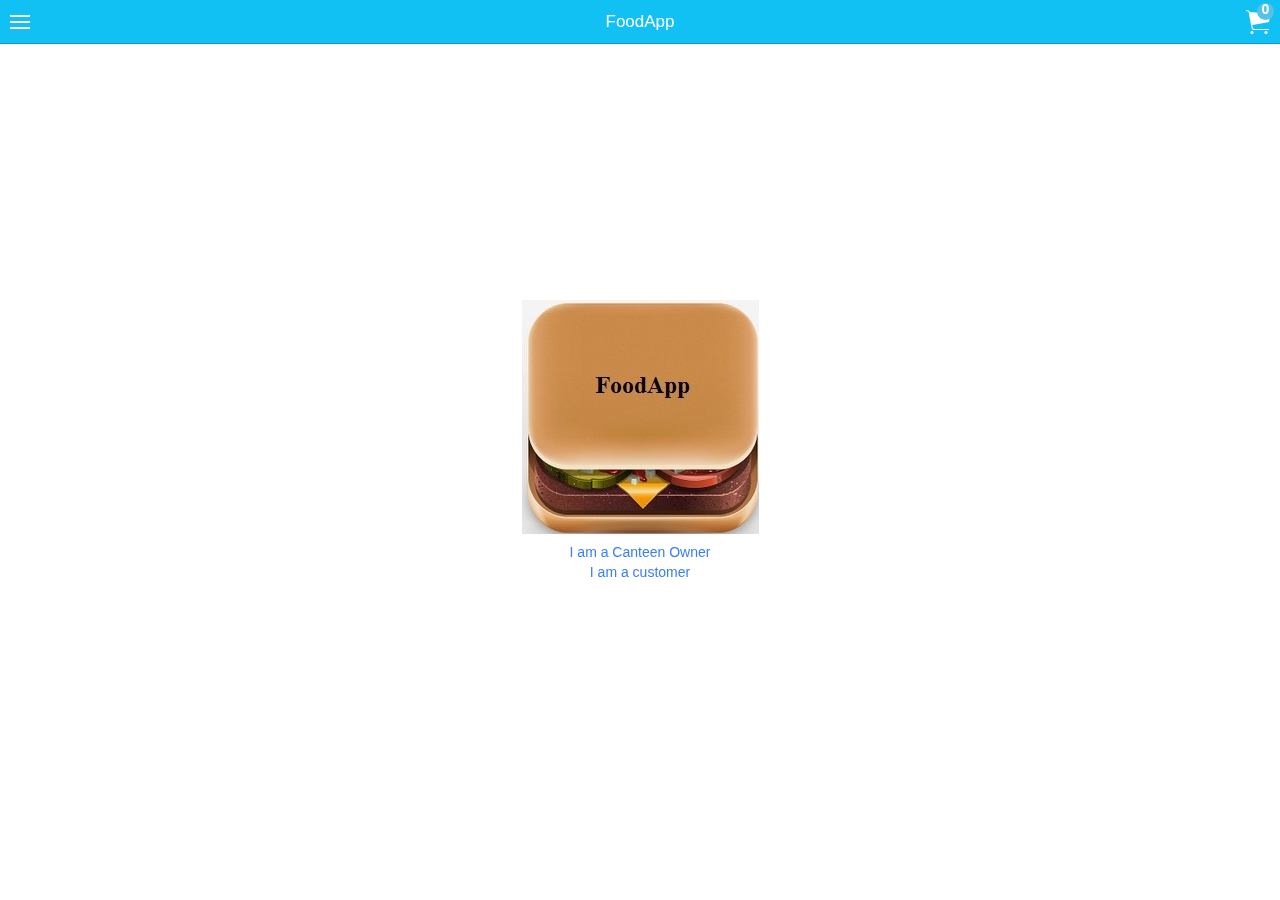
<file: index.html>
<!DOCTYPE html>
<html>
  <head>
    <meta charset="utf-8">
    <meta name="viewport" content="initial-scale=1, maximum-scale=1, user-scalable=no, width=device-width">
    <link href="lib/ionic/css/ionic.css" rel="stylesheet">
    <link href="css/style.css" rel="stylesheet">
      <link href="css/newstyle.css" rel="stylesheet">
      
    <script src="lib/ionic/js/ionic.bundle.js"></script>
    <script src="js/app.js"></script>
    <script src="js/controllers.js"></script>
  </head>

  <body ng-app="FoodApp">
    

    <ion-nav-view></ion-nav-view>
  </body>
</html>
</file>
<file: lib/ionic/css/ionic.css>
@charset "UTF-8";
/*!
 * Copyright 2015 Drifty Co.
 * http://drifty.com/
 *
 * Ionic, v1.2.4
 * A powerful HTML5 mobile app framework.
 * http://ionicframework.com/
 *
 * By @maxlynch, @benjsperry, @adamdbradley <3
 *
 * Licensed under the MIT license. Please see LICENSE for more information.
 *
 */
/*!
  Ionicons, v2.0.1
  Created by Ben Sperry for the Ionic Framework, http://ionicons.com/
  https://twitter.com/benjsperry  https://twitter.com/ionicframework
  MIT License: https://github.com/driftyco/ionicons

  Android-style icons originally built by Google’s
  Material Design Icons: https://github.com/google/material-design-icons
  used under CC BY http://creativecommons.org/licenses/by/4.0/
  Modified icons to fit ionicon’s grid from original.
*/
@font-face {
  font-family: "Ionicons";
  src: url("../fonts/ionicons.eot?v=2.0.1");
  src: url("../fonts/ionicons.eot?v=2.0.1#iefix") format("embedded-opentype"), url("../fonts/ionicons.ttf?v=2.0.1") format("truetype"), url("../fonts/ionicons.woff?v=2.0.1") format("woff"), url("../fonts/ionicons.woff") format("woff"), url("../fonts/ionicons.svg?v=2.0.1#Ionicons") format("svg");
  font-weight: normal;
  font-style: normal; }

.ion, .ionicons,
.ion-alert:before,
.ion-alert-circled:before,
.ion-android-add:before,
.ion-android-add-circle:before,
.ion-android-alarm-clock:before,
.ion-android-alert:before,
.ion-android-apps:before,
.ion-android-archive:before,
.ion-android-arrow-back:before,
.ion-android-arrow-down:before,
.ion-android-arrow-dropdown:before,
.ion-android-arrow-dropdown-circle:before,
.ion-android-arrow-dropleft:before,
.ion-android-arrow-dropleft-circle:before,
.ion-android-arrow-dropright:before,
.ion-android-arrow-dropright-circle:before,
.ion-android-arrow-dropup:before,
.ion-android-arrow-dropup-circle:before,
.ion-android-arrow-forward:before,
.ion-android-arrow-up:before,
.ion-android-attach:before,
.ion-android-bar:before,
.ion-android-bicycle:before,
.ion-android-boat:before,
.ion-android-bookmark:before,
.ion-android-bulb:before,
.ion-android-bus:before,
.ion-android-calendar:before,
.ion-android-call:before,
.ion-android-camera:before,
.ion-android-cancel:before,
.ion-android-car:before,
.ion-android-cart:before,
.ion-android-chat:before,
.ion-android-checkbox:before,
.ion-android-checkbox-blank:before,
.ion-android-checkbox-outline:before,
.ion-android-checkbox-outline-blank:before,
.ion-android-checkmark-circle:before,
.ion-android-clipboard:before,
.ion-android-close:before,
.ion-android-cloud:before,
.ion-android-cloud-circle:before,
.ion-android-cloud-done:before,
.ion-android-cloud-outline:before,
.ion-android-color-palette:before,
.ion-android-compass:before,
.ion-android-contact:before,
.ion-android-contacts:before,
.ion-android-contract:before,
.ion-android-create:before,
.ion-android-delete:before,
.ion-android-desktop:before,
.ion-android-document:before,
.ion-android-done:before,
.ion-android-done-all:before,
.ion-android-download:before,
.ion-android-drafts:before,
.ion-android-exit:before,
.ion-android-expand:before,
.ion-android-favorite:before,
.ion-android-favorite-outline:before,
.ion-android-film:before,
.ion-android-folder:before,
.ion-android-folder-open:before,
.ion-android-funnel:before,
.ion-android-globe:before,
.ion-android-hand:before,
.ion-android-hangout:before,
.ion-android-happy:before,
.ion-android-home:before,
.ion-android-image:before,
.ion-android-laptop:before,
.ion-android-list:before,
.ion-android-locate:before,
.ion-android-lock:before,
.ion-android-mail:before,
.ion-android-map:before,
.ion-android-menu:before,
.ion-android-microphone:before,
.ion-android-microphone-off:before,
.ion-android-more-horizontal:before,
.ion-android-more-vertical:before,
.ion-android-navigate:before,
.ion-android-notifications:before,
.ion-android-notifications-none:before,
.ion-android-notifications-off:before,
.ion-android-open:before,
.ion-android-options:before,
.ion-android-people:before,
.ion-android-person:before,
.ion-android-person-add:before,
.ion-android-phone-landscape:before,
.ion-android-phone-portrait:before,
.ion-android-pin:before,
.ion-android-plane:before,
.ion-android-playstore:before,
.ion-android-print:before,
.ion-android-radio-button-off:before,
.ion-android-radio-button-on:before,
.ion-android-refresh:before,
.ion-android-remove:before,
.ion-android-remove-circle:before,
.ion-android-restaurant:before,
.ion-android-sad:before,
.ion-android-search:before,
.ion-android-send:before,
.ion-android-settings:before,
.ion-android-share:before,
.ion-android-share-alt:before,
.ion-android-star:before,
.ion-android-star-half:before,
.ion-android-star-outline:before,
.ion-android-stopwatch:before,
.ion-android-subway:before,
.ion-android-sunny:before,
.ion-android-sync:before,
.ion-android-textsms:before,
.ion-android-time:before,
.ion-android-train:before,
.ion-android-unlock:before,
.ion-android-upload:before,
.ion-android-volume-down:before,
.ion-android-volume-mute:before,
.ion-android-volume-off:before,
.ion-android-volume-up:before,
.ion-android-walk:before,
.ion-android-warning:before,
.ion-android-watch:before,
.ion-android-wifi:before,
.ion-aperture:before,
.ion-archive:before,
.ion-arrow-down-a:before,
.ion-arrow-down-b:before,
.ion-arrow-down-c:before,
.ion-arrow-expand:before,
.ion-arrow-graph-down-left:before,
.ion-arrow-graph-down-right:before,
.ion-arrow-graph-up-left:before,
.ion-arrow-graph-up-right:before,
.ion-arrow-left-a:before,
.ion-arrow-left-b:before,
.ion-arrow-left-c:before,
.ion-arrow-move:before,
.ion-arrow-resize:before,
.ion-arrow-return-left:before,
.ion-arrow-return-right:before,
.ion-arrow-right-a:before,
.ion-arrow-right-b:before,
.ion-arrow-right-c:before,
.ion-arrow-shrink:before,
.ion-arrow-swap:before,
.ion-arrow-up-a:before,
.ion-arrow-up-b:before,
.ion-arrow-up-c:before,
.ion-asterisk:before,
.ion-at:before,
.ion-backspace:before,
.ion-backspace-outline:before,
.ion-bag:before,
.ion-battery-charging:before,
.ion-battery-empty:before,
.ion-battery-full:before,
.ion-battery-half:before,
.ion-battery-low:before,
.ion-beaker:before,
.ion-beer:before,
.ion-bluetooth:before,
.ion-bonfire:before,
.ion-bookmark:before,
.ion-bowtie:before,
.ion-briefcase:before,
.ion-bug:before,
.ion-calculator:before,
.ion-calendar:before,
.ion-camera:before,
.ion-card:before,
.ion-cash:before,
.ion-chatbox:before,
.ion-chatbox-working:before,
.ion-chatboxes:before,
.ion-chatbubble:before,
.ion-chatbubble-working:before,
.ion-chatbubbles:before,
.ion-checkmark:before,
.ion-checkmark-circled:before,
.ion-checkmark-round:before,
.ion-chevron-down:before,
.ion-chevron-left:before,
.ion-chevron-right:before,
.ion-chevron-up:before,
.ion-clipboard:before,
.ion-clock:before,
.ion-close:before,
.ion-close-circled:before,
.ion-close-round:before,
.ion-closed-captioning:before,
.ion-cloud:before,
.ion-code:before,
.ion-code-download:before,
.ion-code-working:before,
.ion-coffee:before,
.ion-compass:before,
.ion-compose:before,
.ion-connection-bars:before,
.ion-contrast:before,
.ion-crop:before,
.ion-cube:before,
.ion-disc:before,
.ion-document:before,
.ion-document-text:before,
.ion-drag:before,
.ion-earth:before,
.ion-easel:before,
.ion-edit:before,
.ion-egg:before,
.ion-eject:before,
.ion-email:before,
.ion-email-unread:before,
.ion-erlenmeyer-flask:before,
.ion-erlenmeyer-flask-bubbles:before,
.ion-eye:before,
.ion-eye-disabled:before,
.ion-female:before,
.ion-filing:before,
.ion-film-marker:before,
.ion-fireball:before,
.ion-flag:before,
.ion-flame:before,
.ion-flash:before,
.ion-flash-off:before,
.ion-folder:before,
.ion-fork:before,
.ion-fork-repo:before,
.ion-forward:before,
.ion-funnel:before,
.ion-gear-a:before,
.ion-gear-b:before,
.ion-grid:before,
.ion-hammer:before,
.ion-happy:before,
.ion-happy-outline:before,
.ion-headphone:before,
.ion-heart:before,
.ion-heart-broken:before,
.ion-help:before,
.ion-help-buoy:before,
.ion-help-circled:before,
.ion-home:before,
.ion-icecream:before,
.ion-image:before,
.ion-images:before,
.ion-information:before,
.ion-information-circled:before,
.ion-ionic:before,
.ion-ios-alarm:before,
.ion-ios-alarm-outline:before,
.ion-ios-albums:before,
.ion-ios-albums-outline:before,
.ion-ios-americanfootball:before,
.ion-ios-americanfootball-outline:before,
.ion-ios-analytics:before,
.ion-ios-analytics-outline:before,
.ion-ios-arrow-back:before,
.ion-ios-arrow-down:before,
.ion-ios-arrow-forward:before,
.ion-ios-arrow-left:before,
.ion-ios-arrow-right:before,
.ion-ios-arrow-thin-down:before,
.ion-ios-arrow-thin-left:before,
.ion-ios-arrow-thin-right:before,
.ion-ios-arrow-thin-up:before,
.ion-ios-arrow-up:before,
.ion-ios-at:before,
.ion-ios-at-outline:before,
.ion-ios-barcode:before,
.ion-ios-barcode-outline:before,
.ion-ios-baseball:before,
.ion-ios-baseball-outline:before,
.ion-ios-basketball:before,
.ion-ios-basketball-outline:before,
.ion-ios-bell:before,
.ion-ios-bell-outline:before,
.ion-ios-body:before,
.ion-ios-body-outline:before,
.ion-ios-bolt:before,
.ion-ios-bolt-outline:before,
.ion-ios-book:before,
.ion-ios-book-outline:before,
.ion-ios-bookmarks:before,
.ion-ios-bookmarks-outline:before,
.ion-ios-box:before,
.ion-ios-box-outline:before,
.ion-ios-briefcase:before,
.ion-ios-briefcase-outline:before,
.ion-ios-browsers:before,
.ion-ios-browsers-outline:before,
.ion-ios-calculator:before,
.ion-ios-calculator-outline:before,
.ion-ios-calendar:before,
.ion-ios-calendar-outline:before,
.ion-ios-camera:before,
.ion-ios-camera-outline:before,
.ion-ios-cart:before,
.ion-ios-cart-outline:before,
.ion-ios-chatboxes:before,
.ion-ios-chatboxes-outline:before,
.ion-ios-chatbubble:before,
.ion-ios-chatbubble-outline:before,
.ion-ios-checkmark:before,
.ion-ios-checkmark-empty:before,
.ion-ios-checkmark-outline:before,
.ion-ios-circle-filled:before,
.ion-ios-circle-outline:before,
.ion-ios-clock:before,
.ion-ios-clock-outline:before,
.ion-ios-close:before,
.ion-ios-close-empty:before,
.ion-ios-close-outline:before,
.ion-ios-cloud:before,
.ion-ios-cloud-download:before,
.ion-ios-cloud-download-outline:before,
.ion-ios-cloud-outline:before,
.ion-ios-cloud-upload:before,
.ion-ios-cloud-upload-outline:before,
.ion-ios-cloudy:before,
.ion-ios-cloudy-night:before,
.ion-ios-cloudy-night-outline:before,
.ion-ios-cloudy-outline:before,
.ion-ios-cog:before,
.ion-ios-cog-outline:before,
.ion-ios-color-filter:before,
.ion-ios-color-filter-outline:before,
.ion-ios-color-wand:before,
.ion-ios-color-wand-outline:before,
.ion-ios-compose:before,
.ion-ios-compose-outline:before,
.ion-ios-contact:before,
.ion-ios-contact-outline:before,
.ion-ios-copy:before,
.ion-ios-copy-outline:before,
.ion-ios-crop:before,
.ion-ios-crop-strong:before,
.ion-ios-download:before,
.ion-ios-download-outline:before,
.ion-ios-drag:before,
.ion-ios-email:before,
.ion-ios-email-outline:before,
.ion-ios-eye:before,
.ion-ios-eye-outline:before,
.ion-ios-fastforward:before,
.ion-ios-fastforward-outline:before,
.ion-ios-filing:before,
.ion-ios-filing-outline:before,
.ion-ios-film:before,
.ion-ios-film-outline:before,
.ion-ios-flag:before,
.ion-ios-flag-outline:before,
.ion-ios-flame:before,
.ion-ios-flame-outline:before,
.ion-ios-flask:before,
.ion-ios-flask-outline:before,
.ion-ios-flower:before,
.ion-ios-flower-outline:before,
.ion-ios-folder:before,
.ion-ios-folder-outline:before,
.ion-ios-football:before,
.ion-ios-football-outline:before,
.ion-ios-game-controller-a:before,
.ion-ios-game-controller-a-outline:before,
.ion-ios-game-controller-b:before,
.ion-ios-game-controller-b-outline:before,
.ion-ios-gear:before,
.ion-ios-gear-outline:before,
.ion-ios-glasses:before,
.ion-ios-glasses-outline:before,
.ion-ios-grid-view:before,
.ion-ios-grid-view-outline:before,
.ion-ios-heart:before,
.ion-ios-heart-outline:before,
.ion-ios-help:before,
.ion-ios-help-empty:before,
.ion-ios-help-outline:before,
.ion-ios-home:before,
.ion-ios-home-outline:before,
.ion-ios-infinite:before,
.ion-ios-infinite-outline:before,
.ion-ios-information:before,
.ion-ios-information-empty:before,
.ion-ios-information-outline:before,
.ion-ios-ionic-outline:before,
.ion-ios-keypad:before,
.ion-ios-keypad-outline:before,
.ion-ios-lightbulb:before,
.ion-ios-lightbulb-outline:before,
.ion-ios-list:before,
.ion-ios-list-outline:before,
.ion-ios-location:before,
.ion-ios-location-outline:before,
.ion-ios-locked:before,
.ion-ios-locked-outline:before,
.ion-ios-loop:before,
.ion-ios-loop-strong:before,
.ion-ios-medical:before,
.ion-ios-medical-outline:before,
.ion-ios-medkit:before,
.ion-ios-medkit-outline:before,
.ion-ios-mic:before,
.ion-ios-mic-off:before,
.ion-ios-mic-outline:before,
.ion-ios-minus:before,
.ion-ios-minus-empty:before,
.ion-ios-minus-outline:before,
.ion-ios-monitor:before,
.ion-ios-monitor-outline:before,
.ion-ios-moon:before,
.ion-ios-moon-outline:before,
.ion-ios-more:before,
.ion-ios-more-outline:before,
.ion-ios-musical-note:before,
.ion-ios-musical-notes:before,
.ion-ios-navigate:before,
.ion-ios-navigate-outline:before,
.ion-ios-nutrition:before,
.ion-ios-nutrition-outline:before,
.ion-ios-paper:before,
.ion-ios-paper-outline:before,
.ion-ios-paperplane:before,
.ion-ios-paperplane-outline:before,
.ion-ios-partlysunny:before,
.ion-ios-partlysunny-outline:before,
.ion-ios-pause:before,
.ion-ios-pause-outline:before,
.ion-ios-paw:before,
.ion-ios-paw-outline:before,
.ion-ios-people:before,
.ion-ios-people-outline:before,
.ion-ios-person:before,
.ion-ios-person-outline:before,
.ion-ios-personadd:before,
.ion-ios-personadd-outline:before,
.ion-ios-photos:before,
.ion-ios-photos-outline:before,
.ion-ios-pie:before,
.ion-ios-pie-outline:before,
.ion-ios-pint:before,
.ion-ios-pint-outline:before,
.ion-ios-play:before,
.ion-ios-play-outline:before,
.ion-ios-plus:before,
.ion-ios-plus-empty:before,
.ion-ios-plus-outline:before,
.ion-ios-pricetag:before,
.ion-ios-pricetag-outline:before,
.ion-ios-pricetags:before,
.ion-ios-pricetags-outline:before,
.ion-ios-printer:before,
.ion-ios-printer-outline:before,
.ion-ios-pulse:before,
.ion-ios-pulse-strong:before,
.ion-ios-rainy:before,
.ion-ios-rainy-outline:before,
.ion-ios-recording:before,
.ion-ios-recording-outline:before,
.ion-ios-redo:before,
.ion-ios-redo-outline:before,
.ion-ios-refresh:before,
.ion-ios-refresh-empty:before,
.ion-ios-refresh-outline:before,
.ion-ios-reload:before,
.ion-ios-reverse-camera:before,
.ion-ios-reverse-camera-outline:before,
.ion-ios-rewind:before,
.ion-ios-rewind-outline:before,
.ion-ios-rose:before,
.ion-ios-rose-outline:before,
.ion-ios-search:before,
.ion-ios-search-strong:before,
.ion-ios-settings:before,
.ion-ios-settings-strong:before,
.ion-ios-shuffle:before,
.ion-ios-shuffle-strong:before,
.ion-ios-skipbackward:before,
.ion-ios-skipbackward-outline:before,
.ion-ios-skipforward:before,
.ion-ios-skipforward-outline:before,
.ion-ios-snowy:before,
.ion-ios-speedometer:before,
.ion-ios-speedometer-outline:before,
.ion-ios-star:before,
.ion-ios-star-half:before,
.ion-ios-star-outline:before,
.ion-ios-stopwatch:before,
.ion-ios-stopwatch-outline:before,
.ion-ios-sunny:before,
.ion-ios-sunny-outline:before,
.ion-ios-telephone:before,
.ion-ios-telephone-outline:before,
.ion-ios-tennisball:before,
.ion-ios-tennisball-outline:before,
.ion-ios-thunderstorm:before,
.ion-ios-thunderstorm-outline:before,
.ion-ios-time:before,
.ion-ios-time-outline:before,
.ion-ios-timer:before,
.ion-ios-timer-outline:before,
.ion-ios-toggle:before,
.ion-ios-toggle-outline:before,
.ion-ios-trash:before,
.ion-ios-trash-outline:before,
.ion-ios-undo:before,
.ion-ios-undo-outline:before,
.ion-ios-unlocked:before,
.ion-ios-unlocked-outline:before,
.ion-ios-upload:before,
.ion-ios-upload-outline:before,
.ion-ios-videocam:before,
.ion-ios-videocam-outline:before,
.ion-ios-volume-high:before,
.ion-ios-volume-low:before,
.ion-ios-wineglass:before,
.ion-ios-wineglass-outline:before,
.ion-ios-world:before,
.ion-ios-world-outline:before,
.ion-ipad:before,
.ion-iphone:before,
.ion-ipod:before,
.ion-jet:before,
.ion-key:before,
.ion-knife:before,
.ion-laptop:before,
.ion-leaf:before,
.ion-levels:before,
.ion-lightbulb:before,
.ion-link:before,
.ion-load-a:before,
.ion-load-b:before,
.ion-load-c:before,
.ion-load-d:before,
.ion-location:before,
.ion-lock-combination:before,
.ion-locked:before,
.ion-log-in:before,
.ion-log-out:before,
.ion-loop:before,
.ion-magnet:before,
.ion-male:before,
.ion-man:before,
.ion-map:before,
.ion-medkit:before,
.ion-merge:before,
.ion-mic-a:before,
.ion-mic-b:before,
.ion-mic-c:before,
.ion-minus:before,
.ion-minus-circled:before,
.ion-minus-round:before,
.ion-model-s:before,
.ion-monitor:before,
.ion-more:before,
.ion-mouse:before,
.ion-music-note:before,
.ion-navicon:before,
.ion-navicon-round:before,
.ion-navigate:before,
.ion-network:before,
.ion-no-smoking:before,
.ion-nuclear:before,
.ion-outlet:before,
.ion-paintbrush:before,
.ion-paintbucket:before,
.ion-paper-airplane:before,
.ion-paperclip:before,
.ion-pause:before,
.ion-person:before,
.ion-person-add:before,
.ion-person-stalker:before,
.ion-pie-graph:before,
.ion-pin:before,
.ion-pinpoint:before,
.ion-pizza:before,
.ion-plane:before,
.ion-planet:before,
.ion-play:before,
.ion-playstation:before,
.ion-plus:before,
.ion-plus-circled:before,
.ion-plus-round:before,
.ion-podium:before,
.ion-pound:before,
.ion-power:before,
.ion-pricetag:before,
.ion-pricetags:before,
.ion-printer:before,
.ion-pull-request:before,
.ion-qr-scanner:before,
.ion-quote:before,
.ion-radio-waves:before,
.ion-record:before,
.ion-refresh:before,
.ion-reply:before,
.ion-reply-all:before,
.ion-ribbon-a:before,
.ion-ribbon-b:before,
.ion-sad:before,
.ion-sad-outline:before,
.ion-scissors:before,
.ion-search:before,
.ion-settings:before,
.ion-share:before,
.ion-shuffle:before,
.ion-skip-backward:before,
.ion-skip-forward:before,
.ion-social-android:before,
.ion-social-android-outline:before,
.ion-social-angular:before,
.ion-social-angular-outline:before,
.ion-social-apple:before,
.ion-social-apple-outline:before,
.ion-social-bitcoin:before,
.ion-social-bitcoin-outline:before,
.ion-social-buffer:before,
.ion-social-buffer-outline:before,
.ion-social-chrome:before,
.ion-social-chrome-outline:before,
.ion-social-codepen:before,
.ion-social-codepen-outline:before,
.ion-social-css3:before,
.ion-social-css3-outline:before,
.ion-social-designernews:before,
.ion-social-designernews-outline:before,
.ion-social-dribbble:before,
.ion-social-dribbble-outline:before,
.ion-social-dropbox:before,
.ion-social-dropbox-outline:before,
.ion-social-euro:before,
.ion-social-euro-outline:before,
.ion-social-facebook:before,
.ion-social-facebook-outline:before,
.ion-social-foursquare:before,
.ion-social-foursquare-outline:before,
.ion-social-freebsd-devil:before,
.ion-social-github:before,
.ion-social-github-outline:before,
.ion-social-google:before,
.ion-social-google-outline:before,
.ion-social-googleplus:before,
.ion-social-googleplus-outline:before,
.ion-social-hackernews:before,
.ion-social-hackernews-outline:before,
.ion-social-html5:before,
.ion-social-html5-outline:before,
.ion-social-instagram:before,
.ion-social-instagram-outline:before,
.ion-social-javascript:before,
.ion-social-javascript-outline:before,
.ion-social-linkedin:before,
.ion-social-linkedin-outline:before,
.ion-social-markdown:before,
.ion-social-nodejs:before,
.ion-social-octocat:before,
.ion-social-pinterest:before,
.ion-social-pinterest-outline:before,
.ion-social-python:before,
.ion-social-reddit:before,
.ion-social-reddit-outline:before,
.ion-social-rss:before,
.ion-social-rss-outline:before,
.ion-social-sass:before,
.ion-social-skype:before,
.ion-social-skype-outline:before,
.ion-social-snapchat:before,
.ion-social-snapchat-outline:before,
.ion-social-tumblr:before,
.ion-social-tumblr-outline:before,
.ion-social-tux:before,
.ion-social-twitch:before,
.ion-social-twitch-outline:before,
.ion-social-twitter:before,
.ion-social-twitter-outline:before,
.ion-social-usd:before,
.ion-social-usd-outline:before,
.ion-social-vimeo:before,
.ion-social-vimeo-outline:before,
.ion-social-whatsapp:before,
.ion-social-whatsapp-outline:before,
.ion-social-windows:before,
.ion-social-windows-outline:before,
.ion-social-wordpress:before,
.ion-social-wordpress-outline:before,
.ion-social-yahoo:before,
.ion-social-yahoo-outline:before,
.ion-social-yen:before,
.ion-social-yen-outline:before,
.ion-social-youtube:before,
.ion-social-youtube-outline:before,
.ion-soup-can:before,
.ion-soup-can-outline:before,
.ion-speakerphone:before,
.ion-speedometer:before,
.ion-spoon:before,
.ion-star:before,
.ion-stats-bars:before,
.ion-steam:before,
.ion-stop:before,
.ion-thermometer:before,
.ion-thumbsdown:before,
.ion-thumbsup:before,
.ion-toggle:before,
.ion-toggle-filled:before,
.ion-transgender:before,
.ion-trash-a:before,
.ion-trash-b:before,
.ion-trophy:before,
.ion-tshirt:before,
.ion-tshirt-outline:before,
.ion-umbrella:before,
.ion-university:before,
.ion-unlocked:before,
.ion-upload:before,
.ion-usb:before,
.ion-videocamera:before,
.ion-volume-high:before,
.ion-volume-low:before,
.ion-volume-medium:before,
.ion-volume-mute:before,
.ion-wand:before,
.ion-waterdrop:before,
.ion-wifi:before,
.ion-wineglass:before,
.ion-woman:before,
.ion-wrench:before,
.ion-xbox:before {
  display: inline-block;
  font-family: "Ionicons";
  speak: none;
  font-style: normal;
  font-weight: normal;
  font-variant: normal;
  text-transform: none;
  text-rendering: auto;
  line-height: 1;
  -webkit-font-smoothing: antialiased;
  -moz-osx-font-smoothing: grayscale; }

.ion-alert:before {
  content: ""; }

.ion-alert-circled:before {
  content: ""; }

.ion-android-add:before {
  content: ""; }

.ion-android-add-circle:before {
  content: ""; }

.ion-android-alarm-clock:before {
  content: ""; }

.ion-android-alert:before {
  content: ""; }

.ion-android-apps:before {
  content: ""; }

.ion-android-archive:before {
  content: ""; }

.ion-android-arrow-back:before {
  content: ""; }

.ion-android-arrow-down:before {
  content: ""; }

.ion-android-arrow-dropdown:before {
  content: ""; }

.ion-android-arrow-dropdown-circle:before {
  content: ""; }

.ion-android-arrow-dropleft:before {
  content: ""; }

.ion-android-arrow-dropleft-circle:before {
  content: ""; }

.ion-android-arrow-dropright:before {
  content: ""; }

.ion-android-arrow-dropright-circle:before {
  content: ""; }

.ion-android-arrow-dropup:before {
  content: ""; }

.ion-android-arrow-dropup-circle:before {
  content: ""; }

.ion-android-arrow-forward:before {
  content: ""; }

.ion-android-arrow-up:before {
  content: ""; }

.ion-android-attach:before {
  content: ""; }

.ion-android-bar:before {
  content: ""; }

.ion-android-bicycle:before {
  content: ""; }

.ion-android-boat:before {
  content: ""; }

.ion-android-bookmark:before {
  content: ""; }

.ion-android-bulb:before {
  content: ""; }

.ion-android-bus:before {
  content: ""; }

.ion-android-calendar:before {
  content: ""; }

.ion-android-call:before {
  content: ""; }

.ion-android-camera:before {
  content: ""; }

.ion-android-cancel:before {
  content: ""; }

.ion-android-car:before {
  content: ""; }

.ion-android-cart:before {
  content: ""; }

.ion-android-chat:before {
  content: ""; }

.ion-android-checkbox:before {
  content: ""; }

.ion-android-checkbox-blank:before {
  content: ""; }

.ion-android-checkbox-outline:before {
  content: ""; }

.ion-android-checkbox-outline-blank:before {
  content: ""; }

.ion-android-checkmark-circle:before {
  content: ""; }

.ion-android-clipboard:before {
  content: ""; }

.ion-android-close:before {
  content: ""; }

.ion-android-cloud:before {
  content: ""; }

.ion-android-cloud-circle:before {
  content: ""; }

.ion-android-cloud-done:before {
  content: ""; }

.ion-android-cloud-outline:before {
  content: ""; }

.ion-android-color-palette:before {
  content: ""; }

.ion-android-compass:before {
  content: ""; }

.ion-android-contact:before {
  content: ""; }

.ion-android-contacts:before {
  content: ""; }

.ion-android-contract:before {
  content: ""; }

.ion-android-create:before {
  content: ""; }

.ion-android-delete:before {
  content: ""; }

.ion-android-desktop:before {
  content: ""; }

.ion-android-document:before {
  content: ""; }

.ion-android-done:before {
  content: ""; }

.ion-android-done-all:before {
  content: ""; }

.ion-android-download:before {
  content: ""; }

.ion-android-drafts:before {
  content: ""; }

.ion-android-exit:before {
  content: ""; }

.ion-android-expand:before {
  content: ""; }

.ion-android-favorite:before {
  content: ""; }

.ion-android-favorite-outline:before {
  content: ""; }

.ion-android-film:before {
  content: ""; }

.ion-android-folder:before {
  content: ""; }

.ion-android-folder-open:before {
  content: ""; }

.ion-android-funnel:before {
  content: ""; }

.ion-android-globe:before {
  content: ""; }

.ion-android-hand:before {
  content: ""; }

.ion-android-hangout:before {
  content: ""; }

.ion-android-happy:before {
  content: ""; }

.ion-android-home:before {
  content: ""; }

.ion-android-image:before {
  content: ""; }

.ion-android-laptop:before {
  content: ""; }

.ion-android-list:before {
  content: ""; }

.ion-android-locate:before {
  content: ""; }

.ion-android-lock:before {
  content: ""; }

.ion-android-mail:before {
  content: ""; }

.ion-android-map:before {
  content: ""; }

.ion-android-menu:before {
  content: ""; }

.ion-android-microphone:before {
  content: ""; }

.ion-android-microphone-off:before {
  content: ""; }

.ion-android-more-horizontal:before {
  content: ""; }

.ion-android-more-vertical:before {
  content: ""; }

.ion-android-navigate:before {
  content: ""; }

.ion-android-notifications:before {
  content: ""; }

.ion-android-notifications-none:before {
  content: ""; }

.ion-android-notifications-off:before {
  content: ""; }

.ion-android-open:before {
  content: ""; }

.ion-android-options:before {
  content: ""; }

.ion-android-people:before {
  content: ""; }

.ion-android-person:before {
  content: ""; }

.ion-android-person-add:before {
  content: ""; }

.ion-android-phone-landscape:before {
  content: ""; }

.ion-android-phone-portrait:before {
  content: ""; }

.ion-android-pin:before {
  content: ""; }

.ion-android-plane:before {
  content: ""; }

.ion-android-playstore:before {
  content: ""; }

.ion-android-print:before {
  content: ""; }

.ion-android-radio-button-off:before {
  content: ""; }

.ion-android-radio-button-on:before {
  content: ""; }

.ion-android-refresh:before {
  content: ""; }

.ion-android-remove:before {
  content: ""; }

.ion-android-remove-circle:before {
  content: ""; }

.ion-android-restaurant:before {
  content: ""; }

.ion-android-sad:before {
  content: ""; }

.ion-android-search:before {
  content: ""; }

.ion-android-send:before {
  content: ""; }

.ion-android-settings:before {
  content: ""; }

.ion-android-share:before {
  content: ""; }

.ion-android-share-alt:before {
  content: ""; }

.ion-android-star:before {
  content: ""; }

.ion-android-star-half:before {
  content: ""; }

.ion-android-star-outline:before {
  content: ""; }

.ion-android-stopwatch:before {
  content: ""; }

.ion-android-subway:before {
  content: ""; }

.ion-android-sunny:before {
  content: ""; }

.ion-android-sync:before {
  content: ""; }

.ion-android-textsms:before {
  content: ""; }

.ion-android-time:before {
  content: ""; }

.ion-android-train:before {
  content: ""; }

.ion-android-unlock:before {
  content: ""; }

.ion-android-upload:before {
  content: ""; }

.ion-android-volume-down:before {
  content: ""; }

.ion-android-volume-mute:before {
  content: ""; }

.ion-android-volume-off:before {
  content: ""; }

.ion-android-volume-up:before {
  content: ""; }

.ion-android-walk:before {
  content: ""; }

.ion-android-warning:before {
  content: ""; }

.ion-android-watch:before {
  content: ""; }

.ion-android-wifi:before {
  content: ""; }

.ion-aperture:before {
  content: ""; }

.ion-archive:before {
  content: ""; }

.ion-arrow-down-a:before {
  content: ""; }

.ion-arrow-down-b:before {
  content: ""; }

.ion-arrow-down-c:before {
  content: ""; }

.ion-arrow-expand:before {
  content: ""; }

.ion-arrow-graph-down-left:before {
  content: ""; }

.ion-arrow-graph-down-right:before {
  content: ""; }

.ion-arrow-graph-up-left:before {
  content: ""; }

.ion-arrow-graph-up-right:before {
  content: ""; }

.ion-arrow-left-a:before {
  content: ""; }

.ion-arrow-left-b:before {
  content: ""; }

.ion-arrow-left-c:before {
  content: ""; }

.ion-arrow-move:before {
  content: ""; }

.ion-arrow-resize:before {
  content: ""; }

.ion-arrow-return-left:before {
  content: ""; }

.ion-arrow-return-right:before {
  content: ""; }

.ion-arrow-right-a:before {
  content: ""; }

.ion-arrow-right-b:before {
  content: ""; }

.ion-arrow-right-c:before {
  content: ""; }

.ion-arrow-shrink:before {
  content: ""; }

.ion-arrow-swap:before {
  content: ""; }

.ion-arrow-up-a:before {
  content: ""; }

.ion-arrow-up-b:before {
  content: ""; }

.ion-arrow-up-c:before {
  content: ""; }

.ion-asterisk:before {
  content: ""; }

.ion-at:before {
  content: ""; }

.ion-backspace:before {
  content: ""; }

.ion-backspace-outline:before {
  content: ""; }

.ion-bag:before {
  content: ""; }

.ion-battery-charging:before {
  content: ""; }

.ion-battery-empty:before {
  content: ""; }

.ion-battery-full:before {
  content: ""; }

.ion-battery-half:before {
  content: ""; }

.ion-battery-low:before {
  content: ""; }

.ion-beaker:before {
  content: ""; }

.ion-beer:before {
  content: ""; }

.ion-bluetooth:before {
  content: ""; }

.ion-bonfire:before {
  content: ""; }

.ion-bookmark:before {
  content: ""; }

.ion-bowtie:before {
  content: ""; }

.ion-briefcase:before {
  content: ""; }

.ion-bug:before {
  content: ""; }

.ion-calculator:before {
  content: ""; }

.ion-calendar:before {
  content: ""; }

.ion-camera:before {
  content: ""; }

.ion-card:before {
  content: ""; }

.ion-cash:before {
  content: ""; }

.ion-chatbox:before {
  content: ""; }

.ion-chatbox-working:before {
  content: ""; }

.ion-chatboxes:before {
  content: ""; }

.ion-chatbubble:before {
  content: ""; }

.ion-chatbubble-working:before {
  content: ""; }

.ion-chatbubbles:before {
  content: ""; }

.ion-checkmark:before {
  content: ""; }

.ion-checkmark-circled:before {
  content: ""; }

.ion-checkmark-round:before {
  content: ""; }

.ion-chevron-down:before {
  content: ""; }

.ion-chevron-left:before {
  content: ""; }

.ion-chevron-right:before {
  content: ""; }

.ion-chevron-up:before {
  content: ""; }

.ion-clipboard:before {
  content: ""; }

.ion-clock:before {
  content: ""; }

.ion-close:before {
  content: ""; }

.ion-close-circled:before {
  content: ""; }

.ion-close-round:before {
  content: ""; }

.ion-closed-captioning:before {
  content: ""; }

.ion-cloud:before {
  content: ""; }

.ion-code:before {
  content: ""; }

.ion-code-download:before {
  content: ""; }

.ion-code-working:before {
  content: ""; }

.ion-coffee:before {
  content: ""; }

.ion-compass:before {
  content: ""; }

.ion-compose:before {
  content: ""; }

.ion-connection-bars:before {
  content: ""; }

.ion-contrast:before {
  content: ""; }

.ion-crop:before {
  content: ""; }

.ion-cube:before {
  content: ""; }

.ion-disc:before {
  content: ""; }

.ion-document:before {
  content: ""; }

.ion-document-text:before {
  content: ""; }

.ion-drag:before {
  content: ""; }

.ion-earth:before {
  content: ""; }

.ion-easel:before {
  content: ""; }

.ion-edit:before {
  content: ""; }

.ion-egg:before {
  content: ""; }

.ion-eject:before {
  content: ""; }

.ion-email:before {
  content: ""; }

.ion-email-unread:before {
  content: ""; }

.ion-erlenmeyer-flask:before {
  content: ""; }

.ion-erlenmeyer-flask-bubbles:before {
  content: ""; }

.ion-eye:before {
  content: ""; }

.ion-eye-disabled:before {
  content: ""; }

.ion-female:before {
  content: ""; }

.ion-filing:before {
  content: ""; }

.ion-film-marker:before {
  content: ""; }

.ion-fireball:before {
  content: ""; }

.ion-flag:before {
  content: ""; }

.ion-flame:before {
  content: ""; }

.ion-flash:before {
  content: ""; }

.ion-flash-off:before {
  content: ""; }

.ion-folder:before {
  content: ""; }

.ion-fork:before {
  content: ""; }

.ion-fork-repo:before {
  content: ""; }

.ion-forward:before {
  content: ""; }

.ion-funnel:before {
  content: ""; }

.ion-gear-a:before {
  content: ""; }

.ion-gear-b:before {
  content: ""; }

.ion-grid:before {
  content: ""; }

.ion-hammer:before {
  content: ""; }

.ion-happy:before {
  content: ""; }

.ion-happy-outline:before {
  content: ""; }

.ion-headphone:before {
  content: ""; }

.ion-heart:before {
  content: ""; }

.ion-heart-broken:before {
  content: ""; }

.ion-help:before {
  content: ""; }

.ion-help-buoy:before {
  content: ""; }

.ion-help-circled:before {
  content: ""; }

.ion-home:before {
  content: ""; }

.ion-icecream:before {
  content: ""; }

.ion-image:before {
  content: ""; }

.ion-images:before {
  content: ""; }

.ion-information:before {
  content: ""; }

.ion-information-circled:before {
  content: ""; }

.ion-ionic:before {
  content: ""; }

.ion-ios-alarm:before {
  content: ""; }

.ion-ios-alarm-outline:before {
  content: ""; }

.ion-ios-albums:before {
  content: ""; }

.ion-ios-albums-outline:before {
  content: ""; }

.ion-ios-americanfootball:before {
  content: ""; }

.ion-ios-americanfootball-outline:before {
  content: ""; }

.ion-ios-analytics:before {
  content: ""; }

.ion-ios-analytics-outline:before {
  content: ""; }

.ion-ios-arrow-back:before {
  content: ""; }

.ion-ios-arrow-down:before {
  content: ""; }

.ion-ios-arrow-forward:before {
  content: ""; }

.ion-ios-arrow-left:before {
  content: ""; }

.ion-ios-arrow-right:before {
  content: ""; }

.ion-ios-arrow-thin-down:before {
  content: ""; }

.ion-ios-arrow-thin-left:before {
  content: ""; }

.ion-ios-arrow-thin-right:before {
  content: ""; }

.ion-ios-arrow-thin-up:before {
  content: ""; }

.ion-ios-arrow-up:before {
  content: ""; }

.ion-ios-at:before {
  content: ""; }

.ion-ios-at-outline:before {
  content: ""; }

.ion-ios-barcode:before {
  content: ""; }

.ion-ios-barcode-outline:before {
  content: ""; }

.ion-ios-baseball:before {
  content: ""; }

.ion-ios-baseball-outline:before {
  content: ""; }

.ion-ios-basketball:before {
  content: ""; }

.ion-ios-basketball-outline:before {
  content: ""; }

.ion-ios-bell:before {
  content: ""; }

.ion-ios-bell-outline:before {
  content: ""; }

.ion-ios-body:before {
  content: ""; }

.ion-ios-body-outline:before {
  content: ""; }

.ion-ios-bolt:before {
  content: ""; }

.ion-ios-bolt-outline:before {
  content: ""; }

.ion-ios-book:before {
  content: ""; }

.ion-ios-book-outline:before {
  content: ""; }

.ion-ios-bookmarks:before {
  content: ""; }

.ion-ios-bookmarks-outline:before {
  content: ""; }

.ion-ios-box:before {
  content: ""; }

.ion-ios-box-outline:before {
  content: ""; }

.ion-ios-briefcase:before {
  content: ""; }

.ion-ios-briefcase-outline:before {
  content: ""; }

.ion-ios-browsers:before {
  content: ""; }

.ion-ios-browsers-outline:before {
  content: ""; }

.ion-ios-calculator:before {
  content: ""; }

.ion-ios-calculator-outline:before {
  content: ""; }

.ion-ios-calendar:before {
  content: ""; }

.ion-ios-calendar-outline:before {
  content: ""; }

.ion-ios-camera:before {
  content: ""; }

.ion-ios-camera-outline:before {
  content: ""; }

.ion-ios-cart:before {
  content: ""; }

.ion-ios-cart-outline:before {
  content: ""; }

.ion-ios-chatboxes:before {
  content: ""; }

.ion-ios-chatboxes-outline:before {
  content: ""; }

.ion-ios-chatbubble:before {
  content: ""; }

.ion-ios-chatbubble-outline:before {
  content: ""; }

.ion-ios-checkmark:before {
  content: ""; }

.ion-ios-checkmark-empty:before {
  content: ""; }

.ion-ios-checkmark-outline:before {
  content: ""; }

.ion-ios-circle-filled:before {
  content: ""; }

.ion-ios-circle-outline:before {
  content: ""; }

.ion-ios-clock:before {
  content: ""; }

.ion-ios-clock-outline:before {
  content: ""; }

.ion-ios-close:before {
  content: ""; }

.ion-ios-close-empty:before {
  content: ""; }

.ion-ios-close-outline:before {
  content: ""; }

.ion-ios-cloud:before {
  content: ""; }

.ion-ios-cloud-download:before {
  content: ""; }

.ion-ios-cloud-download-outline:before {
  content: ""; }

.ion-ios-cloud-outline:before {
  content: ""; }

.ion-ios-cloud-upload:before {
  content: ""; }

.ion-ios-cloud-upload-outline:before {
  content: ""; }

.ion-ios-cloudy:before {
  content: ""; }

.ion-ios-cloudy-night:before {
  content: ""; }

.ion-ios-cloudy-night-outline:before {
  content: ""; }

.ion-ios-cloudy-outline:before {
  content: ""; }

.ion-ios-cog:before {
  content: ""; }

.ion-ios-cog-outline:before {
  content: ""; }

.ion-ios-color-filter:before {
  content: ""; }

.ion-ios-color-filter-outline:before {
  content: ""; }

.ion-ios-color-wand:before {
  content: ""; }

.ion-ios-color-wand-outline:before {
  content: ""; }

.ion-ios-compose:before {
  content: ""; }

.ion-ios-compose-outline:before {
  content: ""; }

.ion-ios-contact:before {
  content: ""; }

.ion-ios-contact-outline:before {
  content: ""; }

.ion-ios-copy:before {
  content: ""; }

.ion-ios-copy-outline:before {
  content: ""; }

.ion-ios-crop:before {
  content: ""; }

.ion-ios-crop-strong:before {
  content: ""; }

.ion-ios-download:before {
  content: ""; }

.ion-ios-download-outline:before {
  content: ""; }

.ion-ios-drag:before {
  content: ""; }

.ion-ios-email:before {
  content: ""; }

.ion-ios-email-outline:before {
  content: ""; }

.ion-ios-eye:before {
  content: ""; }

.ion-ios-eye-outline:before {
  content: ""; }

.ion-ios-fastforward:before {
  content: ""; }

.ion-ios-fastforward-outline:before {
  content: ""; }

.ion-ios-filing:before {
  content: ""; }

.ion-ios-filing-outline:before {
  content: ""; }

.ion-ios-film:before {
  content: ""; }

.ion-ios-film-outline:before {
  content: ""; }

.ion-ios-flag:before {
  content: ""; }

.ion-ios-flag-outline:before {
  content: ""; }

.ion-ios-flame:before {
  content: ""; }

.ion-ios-flame-outline:before {
  content: ""; }

.ion-ios-flask:before {
  content: ""; }

.ion-ios-flask-outline:before {
  content: ""; }

.ion-ios-flower:before {
  content: ""; }

.ion-ios-flower-outline:before {
  content: ""; }

.ion-ios-folder:before {
  content: ""; }

.ion-ios-folder-outline:before {
  content: ""; }

.ion-ios-football:before {
  content: ""; }

.ion-ios-football-outline:before {
  content: ""; }

.ion-ios-game-controller-a:before {
  content: ""; }

.ion-ios-game-controller-a-outline:before {
  content: ""; }

.ion-ios-game-controller-b:before {
  content: ""; }

.ion-ios-game-controller-b-outline:before {
  content: ""; }

.ion-ios-gear:before {
  content: ""; }

.ion-ios-gear-outline:before {
  content: ""; }

.ion-ios-glasses:before {
  content: ""; }

.ion-ios-glasses-outline:before {
  content: ""; }

.ion-ios-grid-view:before {
  content: ""; }

.ion-ios-grid-view-outline:before {
  content: ""; }

.ion-ios-heart:before {
  content: ""; }

.ion-ios-heart-outline:before {
  content: ""; }

.ion-ios-help:before {
  content: ""; }

.ion-ios-help-empty:before {
  content: ""; }

.ion-ios-help-outline:before {
  content: ""; }

.ion-ios-home:before {
  content: ""; }

.ion-ios-home-outline:before {
  content: ""; }

.ion-ios-infinite:before {
  content: ""; }

.ion-ios-infinite-outline:before {
  content: ""; }

.ion-ios-information:before {
  content: ""; }

.ion-ios-information-empty:before {
  content: ""; }

.ion-ios-information-outline:before {
  content: ""; }

.ion-ios-ionic-outline:before {
  content: ""; }

.ion-ios-keypad:before {
  content: ""; }

.ion-ios-keypad-outline:before {
  content: ""; }

.ion-ios-lightbulb:before {
  content: ""; }

.ion-ios-lightbulb-outline:before {
  content: ""; }

.ion-ios-list:before {
  content: ""; }

.ion-ios-list-outline:before {
  content: ""; }

.ion-ios-location:before {
  content: ""; }

.ion-ios-location-outline:before {
  content: ""; }

.ion-ios-locked:before {
  content: ""; }

.ion-ios-locked-outline:before {
  content: ""; }

.ion-ios-loop:before {
  content: ""; }

.ion-ios-loop-strong:before {
  content: ""; }

.ion-ios-medical:before {
  content: ""; }

.ion-ios-medical-outline:before {
  content: ""; }

.ion-ios-medkit:before {
  content: ""; }

.ion-ios-medkit-outline:before {
  content: ""; }

.ion-ios-mic:before {
  content: ""; }

.ion-ios-mic-off:before {
  content: ""; }

.ion-ios-mic-outline:before {
  content: ""; }

.ion-ios-minus:before {
  content: ""; }

.ion-ios-minus-empty:before {
  content: ""; }

.ion-ios-minus-outline:before {
  content: ""; }

.ion-ios-monitor:before {
  content: ""; }

.ion-ios-monitor-outline:before {
  content: ""; }

.ion-ios-moon:before {
  content: ""; }

.ion-ios-moon-outline:before {
  content: ""; }

.ion-ios-more:before {
  content: ""; }

.ion-ios-more-outline:before {
  content: ""; }

.ion-ios-musical-note:before {
  content: ""; }

.ion-ios-musical-notes:before {
  content: ""; }

.ion-ios-navigate:before {
  content: ""; }

.ion-ios-navigate-outline:before {
  content: ""; }

.ion-ios-nutrition:before {
  content: ""; }

.ion-ios-nutrition-outline:before {
  content: ""; }

.ion-ios-paper:before {
  content: ""; }

.ion-ios-paper-outline:before {
  content: ""; }

.ion-ios-paperplane:before {
  content: ""; }

.ion-ios-paperplane-outline:before {
  content: ""; }

.ion-ios-partlysunny:before {
  content: ""; }

.ion-ios-partlysunny-outline:before {
  content: ""; }

.ion-ios-pause:before {
  content: ""; }

.ion-ios-pause-outline:before {
  content: ""; }

.ion-ios-paw:before {
  content: ""; }

.ion-ios-paw-outline:before {
  content: ""; }

.ion-ios-people:before {
  content: ""; }

.ion-ios-people-outline:before {
  content: ""; }

.ion-ios-person:before {
  content: ""; }

.ion-ios-person-outline:before {
  content: ""; }

.ion-ios-personadd:before {
  content: ""; }

.ion-ios-personadd-outline:before {
  content: ""; }

.ion-ios-photos:before {
  content: ""; }

.ion-ios-photos-outline:before {
  content: ""; }

.ion-ios-pie:before {
  content: ""; }

.ion-ios-pie-outline:before {
  content: ""; }

.ion-ios-pint:before {
  content: ""; }

.ion-ios-pint-outline:before {
  content: ""; }

.ion-ios-play:before {
  content: ""; }

.ion-ios-play-outline:before {
  content: ""; }

.ion-ios-plus:before {
  content: ""; }

.ion-ios-plus-empty:before {
  content: ""; }

.ion-ios-plus-outline:before {
  content: ""; }

.ion-ios-pricetag:before {
  content: ""; }

.ion-ios-pricetag-outline:before {
  content: ""; }

.ion-ios-pricetags:before {
  content: ""; }

.ion-ios-pricetags-outline:before {
  content: ""; }

.ion-ios-printer:before {
  content: ""; }

.ion-ios-printer-outline:before {
  content: ""; }

.ion-ios-pulse:before {
  content: ""; }

.ion-ios-pulse-strong:before {
  content: ""; }

.ion-ios-rainy:before {
  content: ""; }

.ion-ios-rainy-outline:before {
  content: ""; }

.ion-ios-recording:before {
  content: ""; }

.ion-ios-recording-outline:before {
  content: ""; }

.ion-ios-redo:before {
  content: ""; }

.ion-ios-redo-outline:before {
  content: ""; }

.ion-ios-refresh:before {
  content: ""; }

.ion-ios-refresh-empty:before {
  content: ""; }

.ion-ios-refresh-outline:before {
  content: ""; }

.ion-ios-reload:before {
  content: ""; }

.ion-ios-reverse-camera:before {
  content: ""; }

.ion-ios-reverse-camera-outline:before {
  content: ""; }

.ion-ios-rewind:before {
  content: ""; }

.ion-ios-rewind-outline:before {
  content: ""; }

.ion-ios-rose:before {
  content: ""; }

.ion-ios-rose-outline:before {
  content: ""; }

.ion-ios-search:before {
  content: ""; }

.ion-ios-search-strong:before {
  content: ""; }

.ion-ios-settings:before {
  content: ""; }

.ion-ios-settings-strong:before {
  content: ""; }

.ion-ios-shuffle:before {
  content: ""; }

.ion-ios-shuffle-strong:before {
  content: ""; }

.ion-ios-skipbackward:before {
  content: ""; }

.ion-ios-skipbackward-outline:before {
  content: ""; }

.ion-ios-skipforward:before {
  content: ""; }

.ion-ios-skipforward-outline:before {
  content: ""; }

.ion-ios-snowy:before {
  content: ""; }

.ion-ios-speedometer:before {
  content: ""; }

.ion-ios-speedometer-outline:before {
  content: ""; }

.ion-ios-star:before {
  content: ""; }

.ion-ios-star-half:before {
  content: ""; }

.ion-ios-star-outline:before {
  content: ""; }

.ion-ios-stopwatch:before {
  content: ""; }

.ion-ios-stopwatch-outline:before {
  content: ""; }

.ion-ios-sunny:before {
  content: ""; }

.ion-ios-sunny-outline:before {
  content: ""; }

.ion-ios-telephone:before {
  content: ""; }

.ion-ios-telephone-outline:before {
  content: ""; }

.ion-ios-tennisball:before {
  content: ""; }

.ion-ios-tennisball-outline:before {
  content: ""; }

.ion-ios-thunderstorm:before {
  content: ""; }

.ion-ios-thunderstorm-outline:before {
  content: ""; }

.ion-ios-time:before {
  content: ""; }

.ion-ios-time-outline:before {
  content: ""; }

.ion-ios-timer:before {
  content: ""; }

.ion-ios-timer-outline:before {
  content: ""; }

.ion-ios-toggle:before {
  content: ""; }

.ion-ios-toggle-outline:before {
  content: ""; }

.ion-ios-trash:before {
  content: ""; }

.ion-ios-trash-outline:before {
  content: ""; }

.ion-ios-undo:before {
  content: ""; }

.ion-ios-undo-outline:before {
  content: ""; }

.ion-ios-unlocked:before {
  content: ""; }

.ion-ios-unlocked-outline:before {
  content: ""; }

.ion-ios-upload:before {
  content: ""; }

.ion-ios-upload-outline:before {
  content: ""; }

.ion-ios-videocam:before {
  content: ""; }

.ion-ios-videocam-outline:before {
  content: ""; }

.ion-ios-volume-high:before {
  content: ""; }

.ion-ios-volume-low:before {
  content: ""; }

.ion-ios-wineglass:before {
  content: ""; }

.ion-ios-wineglass-outline:before {
  content: ""; }

.ion-ios-world:before {
  content: ""; }

.ion-ios-world-outline:before {
  content: ""; }

.ion-ipad:before {
  content: ""; }

.ion-iphone:before {
  content: ""; }

.ion-ipod:before {
  content: ""; }

.ion-jet:before {
  content: ""; }

.ion-key:before {
  content: ""; }

.ion-knife:before {
  content: ""; }

.ion-laptop:before {
  content: ""; }

.ion-leaf:before {
  content: ""; }

.ion-levels:before {
  content: ""; }

.ion-lightbulb:before {
  content: ""; }

.ion-link:before {
  content: ""; }

.ion-load-a:before {
  content: ""; }

.ion-load-b:before {
  content: ""; }

.ion-load-c:before {
  content: ""; }

.ion-load-d:before {
  content: ""; }

.ion-location:before {
  content: ""; }

.ion-lock-combination:before {
  content: ""; }

.ion-locked:before {
  content: ""; }

.ion-log-in:before {
  content: ""; }

.ion-log-out:before {
  content: ""; }

.ion-loop:before {
  content: ""; }

.ion-magnet:before {
  content: ""; }

.ion-male:before {
  content: ""; }

.ion-man:before {
  content: ""; }

.ion-map:before {
  content: ""; }

.ion-medkit:before {
  content: ""; }

.ion-merge:before {
  content: ""; }

.ion-mic-a:before {
  content: ""; }

.ion-mic-b:before {
  content: ""; }

.ion-mic-c:before {
  content: ""; }

.ion-minus:before {
  content: ""; }

.ion-minus-circled:before {
  content: ""; }

.ion-minus-round:before {
  content: ""; }

.ion-model-s:before {
  content: ""; }

.ion-monitor:before {
  content: ""; }

.ion-more:before {
  content: ""; }

.ion-mouse:before {
  content: ""; }

.ion-music-note:before {
  content: ""; }

.ion-navicon:before {
  content: ""; }

.ion-navicon-round:before {
  content: ""; }

.ion-navigate:before {
  content: ""; }

.ion-network:before {
  content: ""; }

.ion-no-smoking:before {
  content: ""; }

.ion-nuclear:before {
  content: ""; }

.ion-outlet:before {
  content: ""; }

.ion-paintbrush:before {
  content: ""; }

.ion-paintbucket:before {
  content: ""; }

.ion-paper-airplane:before {
  content: ""; }

.ion-paperclip:before {
  content: ""; }

.ion-pause:before {
  content: ""; }

.ion-person:before {
  content: ""; }

.ion-person-add:before {
  content: ""; }

.ion-person-stalker:before {
  content: ""; }

.ion-pie-graph:before {
  content: ""; }

.ion-pin:before {
  content: ""; }

.ion-pinpoint:before {
  content: ""; }

.ion-pizza:before {
  content: ""; }

.ion-plane:before {
  content: ""; }

.ion-planet:before {
  content: ""; }

.ion-play:before {
  content: ""; }

.ion-playstation:before {
  content: ""; }

.ion-plus:before {
  content: ""; }

.ion-plus-circled:before {
  content: ""; }

.ion-plus-round:before {
  content: ""; }

.ion-podium:before {
  content: ""; }

.ion-pound:before {
  content: ""; }

.ion-power:before {
  content: ""; }

.ion-pricetag:before {
  content: ""; }

.ion-pricetags:before {
  content: ""; }

.ion-printer:before {
  content: ""; }

.ion-pull-request:before {
  content: ""; }

.ion-qr-scanner:before {
  content: ""; }

.ion-quote:before {
  content: ""; }

.ion-radio-waves:before {
  content: ""; }

.ion-record:before {
  content: ""; }

.ion-refresh:before {
  content: ""; }

.ion-reply:before {
  content: ""; }

.ion-reply-all:before {
  content: ""; }

.ion-ribbon-a:before {
  content: ""; }

.ion-ribbon-b:before {
  content: ""; }

.ion-sad:before {
  content: ""; }

.ion-sad-outline:before {
  content: ""; }

.ion-scissors:before {
  content: ""; }

.ion-search:before {
  content: ""; }

.ion-settings:before {
  content: ""; }

.ion-share:before {
  content: ""; }

.ion-shuffle:before {
  content: ""; }

.ion-skip-backward:before {
  content: ""; }

.ion-skip-forward:before {
  content: ""; }

.ion-social-android:before {
  content: ""; }

.ion-social-android-outline:before {
  content: ""; }

.ion-social-angular:before {
  content: ""; }

.ion-social-angular-outline:before {
  content: ""; }

.ion-social-apple:before {
  content: ""; }

.ion-social-apple-outline:before {
  content: ""; }

.ion-social-bitcoin:before {
  content: ""; }

.ion-social-bitcoin-outline:before {
  content: ""; }

.ion-social-buffer:before {
  content: ""; }

.ion-social-buffer-outline:before {
  content: ""; }

.ion-social-chrome:before {
  content: ""; }

.ion-social-chrome-outline:before {
  content: ""; }

.ion-social-codepen:before {
  content: ""; }

.ion-social-codepen-outline:before {
  content: ""; }

.ion-social-css3:before {
  content: ""; }

.ion-social-css3-outline:before {
  content: ""; }

.ion-social-designernews:before {
  content: ""; }

.ion-social-designernews-outline:before {
  content: ""; }

.ion-social-dribbble:before {
  content: ""; }

.ion-social-dribbble-outline:before {
  content: ""; }

.ion-social-dropbox:before {
  content: ""; }

.ion-social-dropbox-outline:before {
  content: ""; }

.ion-social-euro:before {
  content: ""; }

.ion-social-euro-outline:before {
  content: ""; }

.ion-social-facebook:before {
  content: ""; }

.ion-social-facebook-outline:before {
  content: ""; }

.ion-social-foursquare:before {
  content: ""; }

.ion-social-foursquare-outline:before {
  content: ""; }

.ion-social-freebsd-devil:before {
  content: ""; }

.ion-social-github:before {
  content: ""; }

.ion-social-github-outline:before {
  content: ""; }

.ion-social-google:before {
  content: ""; }

.ion-social-google-outline:before {
  content: ""; }

.ion-social-googleplus:before {
  content: ""; }

.ion-social-googleplus-outline:before {
  content: ""; }

.ion-social-hackernews:before {
  content: ""; }

.ion-social-hackernews-outline:before {
  content: ""; }

.ion-social-html5:before {
  content: ""; }

.ion-social-html5-outline:before {
  content: ""; }

.ion-social-instagram:before {
  content: ""; }

.ion-social-instagram-outline:before {
  content: ""; }

.ion-social-javascript:before {
  content: ""; }

.ion-social-javascript-outline:before {
  content: ""; }

.ion-social-linkedin:before {
  content: ""; }

.ion-social-linkedin-outline:before {
  content: ""; }

.ion-social-markdown:before {
  content: ""; }

.ion-social-nodejs:before {
  content: ""; }

.ion-social-octocat:before {
  content: ""; }

.ion-social-pinterest:before {
  content: ""; }

.ion-social-pinterest-outline:before {
  content: ""; }

.ion-social-python:before {
  content: ""; }

.ion-social-reddit:before {
  content: ""; }

.ion-social-reddit-outline:before {
  content: ""; }

.ion-social-rss:before {
  content: ""; }

.ion-social-rss-outline:before {
  content: ""; }

.ion-social-sass:before {
  content: ""; }

.ion-social-skype:before {
  content: ""; }

.ion-social-skype-outline:before {
  content: ""; }

.ion-social-snapchat:before {
  content: ""; }

.ion-social-snapchat-outline:before {
  content: ""; }

.ion-social-tumblr:before {
  content: ""; }

.ion-social-tumblr-outline:before {
  content: ""; }

.ion-social-tux:before {
  content: ""; }

.ion-social-twitch:before {
  content: ""; }

.ion-social-twitch-outline:before {
  content: ""; }

.ion-social-twitter:before {
  content: ""; }

.ion-social-twitter-outline:before {
  content: ""; }

.ion-social-usd:before {
  content: ""; }

.ion-social-usd-outline:before {
  content: ""; }

.ion-social-vimeo:before {
  content: ""; }

.ion-social-vimeo-outline:before {
  content: ""; }

.ion-social-whatsapp:before {
  content: ""; }

.ion-social-whatsapp-outline:before {
  content: ""; }

.ion-social-windows:before {
  content: ""; }

.ion-social-windows-outline:before {
  content: ""; }

.ion-social-wordpress:before {
  content: ""; }

.ion-social-wordpress-outline:before {
  content: ""; }

.ion-social-yahoo:before {
  content: ""; }

.ion-social-yahoo-outline:before {
  content: ""; }

.ion-social-yen:before {
  content: ""; }

.ion-social-yen-outline:before {
  content: ""; }

.ion-social-youtube:before {
  content: ""; }

.ion-social-youtube-outline:before {
  content: ""; }

.ion-soup-can:before {
  content: ""; }

.ion-soup-can-outline:before {
  content: ""; }

.ion-speakerphone:before {
  content: ""; }

.ion-speedometer:before {
  content: ""; }

.ion-spoon:before {
  content: ""; }

.ion-star:before {
  content: ""; }

.ion-stats-bars:before {
  content: ""; }

.ion-steam:before {
  content: ""; }

.ion-stop:before {
  content: ""; }

.ion-thermometer:before {
  content: ""; }

.ion-thumbsdown:before {
  content: ""; }

.ion-thumbsup:before {
  content: ""; }

.ion-toggle:before {
  content: ""; }

.ion-toggle-filled:before {
  content: ""; }

.ion-transgender:before {
  content: ""; }

.ion-trash-a:before {
  content: ""; }

.ion-trash-b:before {
  content: ""; }

.ion-trophy:before {
  content: ""; }

.ion-tshirt:before {
  content: ""; }

.ion-tshirt-outline:before {
  content: ""; }

.ion-umbrella:before {
  content: ""; }

.ion-university:before {
  content: ""; }

.ion-unlocked:before {
  content: ""; }

.ion-upload:before {
  content: ""; }

.ion-usb:before {
  content: ""; }

.ion-videocamera:before {
  content: ""; }

.ion-volume-high:before {
  content: ""; }

.ion-volume-low:before {
  content: ""; }

.ion-volume-medium:before {
  content: ""; }

.ion-volume-mute:before {
  content: ""; }

.ion-wand:before {
  content: ""; }

.ion-waterdrop:before {
  content: ""; }

.ion-wifi:before {
  content: ""; }

.ion-wineglass:before {
  content: ""; }

.ion-woman:before {
  content: ""; }

.ion-wrench:before {
  content: ""; }

.ion-xbox:before {
  content: ""; }

/**
 * Resets
 * --------------------------------------------------
 * Adapted from normalize.css and some reset.css. We don't care even one
 * bit about old IE, so we don't need any hacks for that in here.
 *
 * There are probably other things we could remove here, as well.
 *
 * normalize.css v2.1.2 | MIT License | git.io/normalize

 * Eric Meyer's Reset CSS v2.0 (http://meyerweb.com/eric/tools/css/reset/)
 * http://cssreset.com
 */
html, body, div, span, applet, object, iframe,
h1, h2, h3, h4, h5, h6, p, blockquote, pre,
a, abbr, acronym, address, big, cite, code,
del, dfn, em, img, ins, kbd, q, s, samp,
small, strike, strong, sub, sup, tt, var,
b, i, u, center,
dl, dt, dd, ol, ul, li,
fieldset, form, label, legend,
table, caption, tbody, tfoot, thead, tr, th, td,
article, aside, canvas, details, embed, fieldset,
figure, figcaption, footer, header, hgroup,
menu, nav, output, ruby, section, summary,
time, mark, audio, video {
  margin: 0;
  padding: 0;
  border: 0;
  vertical-align: baseline;
  font: inherit;
  font-size: 100%; }

ol, ul {
  list-style: none; }

blockquote, q {
  quotes: none; }

blockquote:before, blockquote:after,
q:before, q:after {
  content: '';
  content: none; }

/**
 * Prevent modern browsers from displaying `audio` without controls.
 * Remove excess height in iOS 5 devices.
 */
audio:not([controls]) {
  display: none;
  height: 0; }

/**
 * Hide the `template` element in IE, Safari, and Firefox < 22.
 */
[hidden],
template {
  display: none; }

script {
  display: none !important; }

/* ==========================================================================
   Base
   ========================================================================== */
/**
 * 1. Set default font family to sans-serif.
 * 2. Prevent iOS text size adjust after orientation change, without disabling
 *  user zoom.
 */
html {
  -webkit-user-select: none;
  -moz-user-select: none;
  -ms-user-select: none;
  user-select: none;
  font-family: sans-serif;
  /* 1 */
  -webkit-text-size-adjust: 100%;
  -ms-text-size-adjust: 100%;
  /* 2 */
  -webkit-text-size-adjust: 100%;
  /* 2 */ }

/**
 * Remove default margin.
 */
body {
  margin: 0;
  line-height: 1; }

/**
 * Remove default outlines.
 */
a,
button,
:focus,
a:focus,
button:focus,
a:active,
a:hover {
  outline: 0; }

/* *
 * Remove tap highlight color
 */
a {
  -webkit-user-drag: none;
  -webkit-tap-highlight-color: transparent;
  -webkit-tap-highlight-color: transparent; }
  a[href]:hover {
    cursor: pointer; }

/* ==========================================================================
   Typography
   ========================================================================== */
/**
 * Address style set to `bolder` in Firefox 4+, Safari 5, and Chrome.
 */
b,
strong {
  font-weight: bold; }

/**
 * Address styling not present in Safari 5 and Chrome.
 */
dfn {
  font-style: italic; }

/**
 * Address differences between Firefox and other browsers.
 */
hr {
  -moz-box-sizing: content-box;
  box-sizing: content-box;
  height: 0; }

/**
 * Correct font family set oddly in Safari 5 and Chrome.
 */
code,
kbd,
pre,
samp {
  font-size: 1em;
  font-family: monospace, serif; }

/**
 * Improve readability of pre-formatted text in all browsers.
 */
pre {
  white-space: pre-wrap; }

/**
 * Set consistent quote types.
 */
q {
  quotes: "\201C" "\201D" "\2018" "\2019"; }

/**
 * Address inconsistent and variable font size in all browsers.
 */
small {
  font-size: 80%; }

/**
 * Prevent `sub` and `sup` affecting `line-height` in all browsers.
 */
sub,
sup {
  position: relative;
  vertical-align: baseline;
  font-size: 75%;
  line-height: 0; }

sup {
  top: -0.5em; }

sub {
  bottom: -0.25em; }

/**
 * Define consistent border, margin, and padding.
 */
fieldset {
  margin: 0 2px;
  padding: 0.35em 0.625em 0.75em;
  border: 1px solid #c0c0c0; }

/**
 * 1. Correct `color` not being inherited in IE 8/9.
 * 2. Remove padding so people aren't caught out if they zero out fieldsets.
 */
legend {
  padding: 0;
  /* 2 */
  border: 0;
  /* 1 */ }

/**
 * 1. Correct font family not being inherited in all browsers.
 * 2. Correct font size not being inherited in all browsers.
 * 3. Address margins set differently in Firefox 4+, Safari 5, and Chrome.
 * 4. Remove any default :focus styles
 * 5. Make sure webkit font smoothing is being inherited
 * 6. Remove default gradient in Android Firefox / FirefoxOS
 */
button,
input,
select,
textarea {
  margin: 0;
  /* 3 */
  font-size: 100%;
  /* 2 */
  font-family: inherit;
  /* 1 */
  outline-offset: 0;
  /* 4 */
  outline-style: none;
  /* 4 */
  outline-width: 0;
  /* 4 */
  -webkit-font-smoothing: inherit;
  /* 5 */
  background-image: none;
  /* 6 */ }

/**
 * Address Firefox 4+ setting `line-height` on `input` using `importnt` in
 * the UA stylesheet.
 */
button,
input {
  line-height: normal; }

/**
 * Address inconsistent `text-transform` inheritance for `button` and `select`.
 * All other form control elements do not inherit `text-transform` values.
 * Correct `button` style inheritance in Chrome, Safari 5+, and IE 8+.
 * Correct `select` style inheritance in Firefox 4+ and Opera.
 */
button,
select {
  text-transform: none; }

/**
 * 1. Avoid the WebKit bug in Android 4.0.* where (2) destroys native `audio`
 *  and `video` controls.
 * 2. Correct inability to style clickable `input` types in iOS.
 * 3. Improve usability and consistency of cursor style between image-type
 *  `input` and others.
 */
button,
html input[type="button"],
input[type="reset"],
input[type="submit"] {
  cursor: pointer;
  /* 3 */
  -webkit-appearance: button;
  /* 2 */ }

/**
 * Re-set default cursor for disabled elements.
 */
button[disabled],
html input[disabled] {
  cursor: default; }

/**
 * 1. Address `appearance` set to `searchfield` in Safari 5 and Chrome.
 * 2. Address `box-sizing` set to `border-box` in Safari 5 and Chrome
 *  (include `-moz` to future-proof).
 */
input[type="search"] {
  -webkit-box-sizing: content-box;
  /* 2 */
  -moz-box-sizing: content-box;
  box-sizing: content-box;
  -webkit-appearance: textfield;
  /* 1 */ }

/**
 * Remove inner padding and search cancel button in Safari 5 and Chrome
 * on OS X.
 */
input[type="search"]::-webkit-search-cancel-button,
input[type="search"]::-webkit-search-decoration {
  -webkit-appearance: none; }

/**
 * Remove inner padding and border in Firefox 4+.
 */
button::-moz-focus-inner,
input::-moz-focus-inner {
  padding: 0;
  border: 0; }

/**
 * 1. Remove default vertical scrollbar in IE 8/9.
 * 2. Improve readability and alignment in all browsers.
 */
textarea {
  overflow: auto;
  /* 1 */
  vertical-align: top;
  /* 2 */ }

img {
  -webkit-user-drag: none; }

/* ==========================================================================
   Tables
   ========================================================================== */
/**
 * Remove most spacing between table cells.
 */
table {
  border-spacing: 0;
  border-collapse: collapse; }

/**
 * Scaffolding
 * --------------------------------------------------
 */
*,
*:before,
*:after {
  -webkit-box-sizing: border-box;
  -moz-box-sizing: border-box;
  box-sizing: border-box; }

html {
  overflow: hidden;
  -ms-touch-action: pan-y;
  touch-action: pan-y; }

body,
.ionic-body {
  -webkit-touch-callout: none;
  -webkit-font-smoothing: antialiased;
  font-smoothing: antialiased;
  -webkit-text-size-adjust: none;
  -moz-text-size-adjust: none;
  text-size-adjust: none;
  -webkit-tap-highlight-color: transparent;
  -webkit-tap-highlight-color: transparent;
  -webkit-user-select: none;
  -moz-user-select: none;
  -ms-user-select: none;
  user-select: none;
  top: 0;
  right: 0;
  bottom: 0;
  left: 0;
  overflow: hidden;
  margin: 0;
  padding: 0;
  color: #000;
  word-wrap: break-word;
  font-size: 14px;
  font-family: -apple-system;
  font-family: "-apple-system", "Helvetica Neue", "Roboto", "Segoe UI", sans-serif;
  line-height: 20px;
  text-rendering: optimizeLegibility;
  -webkit-backface-visibility: hidden;
  -webkit-user-drag: none;
  -ms-content-zooming: none; }

body.grade-b,
body.grade-c {
  text-rendering: auto; }

.content {
  position: relative; }

.scroll-content {
  position: absolute;
  top: 0;
  right: 0;
  bottom: 0;
  left: 0;
  overflow: hidden;
  margin-top: -1px;
  padding-top: 1px;
  margin-bottom: -1px;
  width: auto;
  height: auto; }

.menu .scroll-content.scroll-content-false {
  z-index: 11; }

.scroll-view {
  position: relative;
  display: block;
  overflow: hidden;
  margin-top: -1px; }
  .scroll-view.overflow-scroll {
    position: relative; }
  .scroll-view.scroll-x {
    overflow-x: scroll;
    overflow-y: hidden; }
  .scroll-view.scroll-y {
    overflow-x: hidden;
    overflow-y: scroll; }
  .scroll-view.scroll-xy {
    overflow-x: scroll;
    overflow-y: scroll; }

/**
 * Scroll is the scroll view component available for complex and custom
 * scroll view functionality.
 */
.scroll {
  -webkit-user-select: none;
  -moz-user-select: none;
  -ms-user-select: none;
  user-select: none;
  -webkit-touch-callout: none;
  -webkit-text-size-adjust: none;
  -moz-text-size-adjust: none;
  text-size-adjust: none;
  -webkit-transform-origin: left top;
  transform-origin: left top; }

/**
 * Set ms-viewport to prevent MS "page squish" and allow fluid scrolling
 * https://msdn.microsoft.com/en-us/library/ie/hh869615(v=vs.85).aspx
 */
@-ms-viewport {
  width: device-width; }

.scroll-bar {
  position: absolute;
  z-index: 9999; }

.ng-animate .scroll-bar {
  visibility: hidden; }

.scroll-bar-h {
  right: 2px;
  bottom: 3px;
  left: 2px;
  height: 3px; }
  .scroll-bar-h .scroll-bar-indicator {
    height: 100%; }

.scroll-bar-v {
  top: 2px;
  right: 3px;
  bottom: 2px;
  width: 3px; }
  .scroll-bar-v .scroll-bar-indicator {
    width: 100%; }

.scroll-bar-indicator {
  position: absolute;
  border-radius: 4px;
  background: rgba(0, 0, 0, 0.3);
  opacity: 1;
  -webkit-transition: opacity 0.3s linear;
  transition: opacity 0.3s linear; }
  .scroll-bar-indicator.scroll-bar-fade-out {
    opacity: 0; }

.platform-android .scroll-bar-indicator {
  border-radius: 0; }

.grade-b .scroll-bar-indicator,
.grade-c .scroll-bar-indicator {
  background: #aaa; }
  .grade-b .scroll-bar-indicator.scroll-bar-fade-out,
  .grade-c .scroll-bar-indicator.scroll-bar-fade-out {
    -webkit-transition: none;
    transition: none; }

ion-infinite-scroll {
  height: 60px;
  width: 100%;
  display: block;
  display: -webkit-box;
  display: -webkit-flex;
  display: -moz-box;
  display: -moz-flex;
  display: -ms-flexbox;
  display: flex;
  -webkit-box-direction: normal;
  -webkit-box-orient: horizontal;
  -webkit-flex-direction: row;
  -moz-flex-direction: row;
  -ms-flex-direction: row;
  flex-direction: row;
  -webkit-box-pack: center;
  -ms-flex-pack: center;
  -webkit-justify-content: center;
  -moz-justify-content: center;
  justify-content: center;
  -webkit-box-align: center;
  -ms-flex-align: center;
  -webkit-align-items: center;
  -moz-align-items: center;
  align-items: center; }
  ion-infinite-scroll .icon {
    color: #666666;
    font-size: 30px;
    color: #666666; }
  ion-infinite-scroll:not(.active) .spinner,
  ion-infinite-scroll:not(.active) .icon:before {
    display: none; }

.overflow-scroll {
  overflow-x: hidden;
  overflow-y: scroll;
  -webkit-overflow-scrolling: touch;
  -ms-overflow-style: -ms-autohiding-scrollbar;
  top: 0;
  right: 0;
  bottom: 0;
  left: 0;
  position: absolute; }
  .overflow-scroll.pane {
    overflow-x: hidden;
    overflow-y: scroll; }
  .overflow-scroll .scroll {
    position: static;
    height: 100%;
    -webkit-transform: translate3d(0, 0, 0); }
  .overflow-scroll.keyboard-up:not(.keyboard-up-confirm) {
    overflow: hidden; }

/* If you change these, change platform.scss as well */
.has-header {
  top: 44px; }

.no-header {
  top: 0; }

.has-subheader {
  top: 88px; }

.has-tabs-top {
  top: 93px; }

.has-header.has-subheader.has-tabs-top {
  top: 137px; }

.has-footer {
  bottom: 44px; }

.has-subfooter {
  bottom: 88px; }

.has-tabs,
.bar-footer.has-tabs {
  bottom: 49px; }
  .has-tabs.pane,
  .bar-footer.has-tabs.pane {
    bottom: 49px;
    height: auto; }

.bar-subfooter.has-tabs {
  bottom: 93px; }

.has-footer.has-tabs {
  bottom: 93px; }

.pane {
  -webkit-transform: translate3d(0, 0, 0);
  transform: translate3d(0, 0, 0);
  -webkit-transition-duration: 0;
  transition-duration: 0;
  z-index: 1; }

.view {
  z-index: 1; }

.pane,
.view {
  position: absolute;
  top: 0;
  right: 0;
  bottom: 0;
  left: 0;
  width: 100%;
  height: 100%;
  background-color: #fff;
  overflow: hidden; }

.view-container {
  position: absolute;
  display: block;
  width: 100%;
  height: 100%; }

/**
 * Typography
 * --------------------------------------------------
 */
p {
  margin: 0 0 10px; }

small {
  font-size: 85%; }

cite {
  font-style: normal; }

.text-left {
  text-align: left; }

.text-right {
  text-align: right; }

.text-center {
  text-align: center; }

h1, h2, h3, h4, h5, h6,
.h1, .h2, .h3, .h4, .h5, .h6 {
  color: #000;
  font-weight: 500;
  font-family: "-apple-system", "Helvetica Neue", "Roboto", "Segoe UI", sans-serif;
  line-height: 1.2; }
  h1 small, h2 small, h3 small, h4 small, h5 small, h6 small,
  .h1 small, .h2 small, .h3 small, .h4 small, .h5 small, .h6 small {
    font-weight: normal;
    line-height: 1; }

h1, .h1,
h2, .h2,
h3, .h3 {
  margin-top: 20px;
  margin-bottom: 10px; }
  h1:first-child, .h1:first-child,
  h2:first-child, .h2:first-child,
  h3:first-child, .h3:first-child {
    margin-top: 0; }
  h1 + h1, h1 + .h1,
  h1 + h2, h1 + .h2,
  h1 + h3, h1 + .h3, .h1 + h1, .h1 + .h1,
  .h1 + h2, .h1 + .h2,
  .h1 + h3, .h1 + .h3,
  h2 + h1,
  h2 + .h1,
  h2 + h2,
  h2 + .h2,
  h2 + h3,
  h2 + .h3, .h2 + h1, .h2 + .h1,
  .h2 + h2, .h2 + .h2,
  .h2 + h3, .h2 + .h3,
  h3 + h1,
  h3 + .h1,
  h3 + h2,
  h3 + .h2,
  h3 + h3,
  h3 + .h3, .h3 + h1, .h3 + .h1,
  .h3 + h2, .h3 + .h2,
  .h3 + h3, .h3 + .h3 {
    margin-top: 10px; }

h4, .h4,
h5, .h5,
h6, .h6 {
  margin-top: 10px;
  margin-bottom: 10px; }

h1, .h1 {
  font-size: 36px; }

h2, .h2 {
  font-size: 30px; }

h3, .h3 {
  font-size: 24px; }

h4, .h4 {
  font-size: 18px; }

h5, .h5 {
  font-size: 14px; }

h6, .h6 {
  font-size: 12px; }

h1 small, .h1 small {
  font-size: 24px; }

h2 small, .h2 small {
  font-size: 18px; }

h3 small, .h3 small,
h4 small, .h4 small {
  font-size: 14px; }

dl {
  margin-bottom: 20px; }

dt,
dd {
  line-height: 1.42857; }

dt {
  font-weight: bold; }

blockquote {
  margin: 0 0 20px;
  padding: 10px 20px;
  border-left: 5px solid gray; }
  blockquote p {
    font-weight: 300;
    font-size: 17.5px;
    line-height: 1.25; }
  blockquote p:last-child {
    margin-bottom: 0; }
  blockquote small {
    display: block;
    line-height: 1.42857; }
    blockquote small:before {
      content: '\2014 \00A0'; }

q:before,
q:after,
blockquote:before,
blockquote:after {
  content: ""; }

address {
  display: block;
  margin-bottom: 20px;
  font-style: normal;
  line-height: 1.42857; }

a {
  color: #387ef5; }

a.subdued {
  padding-right: 10px;
  color: #888;
  text-decoration: none; }
  a.subdued:hover {
    text-decoration: none; }
  a.subdued:last-child {
    padding-right: 0; }

/**
 * Action Sheets
 * --------------------------------------------------
 */
.action-sheet-backdrop {
  -webkit-transition: background-color 150ms ease-in-out;
  transition: background-color 150ms ease-in-out;
  position: fixed;
  top: 0;
  left: 0;
  z-index: 11;
  width: 100%;
  height: 100%;
  background-color: transparent; }
  .action-sheet-backdrop.active {
    background-color: rgba(0, 0, 0, 0.4); }

.action-sheet-wrapper {
  -webkit-transform: translate3d(0, 100%, 0);
  transform: translate3d(0, 100%, 0);
  -webkit-transition: all cubic-bezier(0.36, 0.66, 0.04, 1) 500ms;
  transition: all cubic-bezier(0.36, 0.66, 0.04, 1) 500ms;
  position: absolute;
  bottom: 0;
  left: 0;
  right: 0;
  width: 100%;
  max-width: 500px;
  margin: auto; }

.action-sheet-up {
  -webkit-transform: translate3d(0, 0, 0);
  transform: translate3d(0, 0, 0); }

.action-sheet {
  margin-left: 8px;
  margin-right: 8px;
  width: auto;
  z-index: 11;
  overflow: hidden; }
  .action-sheet .button {
    display: block;
    padding: 1px;
    width: 100%;
    border-radius: 0;
    border-color: #d1d3d6;
    background-color: transparent;
    color: #007aff;
    font-size: 21px; }
    .action-sheet .button:hover {
      color: #007aff; }
    .action-sheet .button.destructive {
      color: #ff3b30; }
      .action-sheet .button.destructive:hover {
        color: #ff3b30; }
  .action-sheet .button.active, .action-sheet .button.activated {
    box-shadow: none;
    border-color: #d1d3d6;
    color: #007aff;
    background: #e4e5e7; }

.action-sheet-has-icons .icon {
  position: absolute;
  left: 16px; }

.action-sheet-title {
  padding: 16px;
  color: #8f8f8f;
  text-align: center;
  font-size: 13px; }

.action-sheet-group {
  margin-bottom: 8px;
  border-radius: 4px;
  background-color: #fff;
  overflow: hidden; }
  .action-sheet-group .button {
    border-width: 1px 0px 0px 0px; }
  .action-sheet-group .button:first-child:last-child {
    border-width: 0; }

.action-sheet-options {
  background: #f1f2f3; }

.action-sheet-cancel .button {
  font-weight: 500; }

.action-sheet-open {
  pointer-events: none; }
  .action-sheet-open.modal-open .modal {
    pointer-events: none; }
  .action-sheet-open .action-sheet-backdrop {
    pointer-events: auto; }

.platform-android .action-sheet-backdrop.active {
  background-color: rgba(0, 0, 0, 0.2); }

.platform-android .action-sheet {
  margin: 0; }
  .platform-android .action-sheet .action-sheet-title,
  .platform-android .action-sheet .button {
    text-align: left;
    border-color: transparent;
    font-size: 16px;
    color: inherit; }
  .platform-android .action-sheet .action-sheet-title {
    font-size: 14px;
    padding: 16px;
    color: #666; }
  .platform-android .action-sheet .button.active,
  .platform-android .action-sheet .button.activated {
    background: #e8e8e8; }

.platform-android .action-sheet-group {
  margin: 0;
  border-radius: 0;
  background-color: #fafafa; }

.platform-android .action-sheet-cancel {
  display: none; }

.platform-android .action-sheet-has-icons .button {
  padding-left: 56px; }

.backdrop {
  position: fixed;
  top: 0;
  left: 0;
  z-index: 11;
  width: 100%;
  height: 100%;
  background-color: rgba(0, 0, 0, 0.4);
  visibility: hidden;
  opacity: 0;
  -webkit-transition: 0.1s opacity linear;
  transition: 0.1s opacity linear; }
  .backdrop.visible {
    visibility: visible; }
  .backdrop.active {
    opacity: 1; }

/**
 * Bar (Headers and Footers)
 * --------------------------------------------------
 */
.bar {
  display: -webkit-box;
  display: -webkit-flex;
  display: -moz-box;
  display: -moz-flex;
  display: -ms-flexbox;
  display: flex;
  -webkit-transform: translate3d(0, 0, 0);
  transform: translate3d(0, 0, 0);
  -webkit-user-select: none;
  -moz-user-select: none;
  -ms-user-select: none;
  user-select: none;
  position: absolute;
  right: 0;
  left: 0;
  z-index: 9;
  -webkit-box-sizing: border-box;
  -moz-box-sizing: border-box;
  box-sizing: border-box;
  padding: 5px;
  width: 100%;
  height: 44px;
  border-width: 0;
  border-style: solid;
  border-top: 1px solid transparent;
  border-bottom: 1px solid #ddd;
  background-color: white;
  /* border-width: 1px will actually create 2 device pixels on retina */
  /* this nifty trick sets an actual 1px border on hi-res displays */
  background-size: 0; }
  @media (min--moz-device-pixel-ratio: 1.5), (-webkit-min-device-pixel-ratio: 1.5), (min-device-pixel-ratio: 1.5), (min-resolution: 144dpi), (min-resolution: 1.5dppx) {
    .bar {
      border: none;
      background-image: linear-gradient(0deg, #ddd, #ddd 50%, transparent 50%);
      background-position: bottom;
      background-size: 100% 1px;
      background-repeat: no-repeat; } }
  .bar.bar-clear {
    border: none;
    background: none;
    color: #fff; }
    .bar.bar-clear .button {
      color: #fff; }
    .bar.bar-clear .title {
      color: #fff; }
  .bar.item-input-inset .item-input-wrapper {
    margin-top: -1px; }
    .bar.item-input-inset .item-input-wrapper input {
      padding-left: 8px;
      width: 94%;
      height: 28px;
      background: transparent; }
  .bar.bar-light {
    border-color: #ddd;
    background-color: white;
    background-image: linear-gradient(0deg, #ddd, #ddd 50%, transparent 50%);
    color: #444; }
    .bar.bar-light .title {
      color: #444; }
    .bar.bar-light.bar-footer {
      background-image: linear-gradient(180deg, #ddd, #ddd 50%, transparent 50%); }
  .bar.bar-stable {
    border-color: #b2b2b2;
    background-color: #f8f8f8;
    background-image: linear-gradient(0deg, #b2b2b2, #b2b2b2 50%, transparent 50%);
    color: #444; }
    .bar.bar-stable .title {
      color: #444; }
    .bar.bar-stable.bar-footer {
      background-image: linear-gradient(180deg, #b2b2b2, #b2b2b2 50%, transparent 50%); }
  .bar.bar-positive {
    border-color: #0c60ee;
    background-color: #387ef5;
    background-image: linear-gradient(0deg, #0c60ee, #0c60ee 50%, transparent 50%);
    color: #fff; }
    .bar.bar-positive .title {
      color: #fff; }
    .bar.bar-positive.bar-footer {
      background-image: linear-gradient(180deg, #0c60ee, #0c60ee 50%, transparent 50%); }
  .bar.bar-calm {
    border-color: #0a9dc7;
    background-color: #11c1f3;
    background-image: linear-gradient(0deg, #0a9dc7, #0a9dc7 50%, transparent 50%);
    color: #fff; }
    .bar.bar-calm .title {
      color: #fff; }
    .bar.bar-calm.bar-footer {
      background-image: linear-gradient(180deg, #0a9dc7, #0a9dc7 50%, transparent 50%); }
  .bar.bar-assertive {
    border-color: #e42112;
    background-color: #ef473a;
    background-image: linear-gradient(0deg, #e42112, #e42112 50%, transparent 50%);
    color: #fff; }
    .bar.bar-assertive .title {
      color: #fff; }
    .bar.bar-assertive.bar-footer {
      background-image: linear-gradient(180deg, #e42112, #e42112 50%, transparent 50%); }
  .bar.bar-balanced {
    border-color: #28a54c;
    background-color: #33cd5f;
    background-image: linear-gradient(0deg, #28a54c, #28a54c 50%, transparent 50%);
    color: #fff; }
    .bar.bar-balanced .title {
      color: #fff; }
    .bar.bar-balanced.bar-footer {
      background-image: linear-gradient(180deg, #28a54c, #0c60ee 50%, transparent 50%); }
  .bar.bar-energized {
    border-color: #e6b500;
    background-color: #ffc900;
    background-image: linear-gradient(0deg, #e6b500, #e6b500 50%, transparent 50%);
    color: #fff; }
    .bar.bar-energized .title {
      color: #fff; }
    .bar.bar-energized.bar-footer {
      background-image: linear-gradient(180deg, #e6b500, #e6b500 50%, transparent 50%); }
  .bar.bar-royal {
    border-color: #6b46e5;
    background-color: #886aea;
    background-image: linear-gradient(0deg, #6b46e5, #6b46e5 50%, transparent 50%);
    color: #fff; }
    .bar.bar-royal .title {
      color: #fff; }
    .bar.bar-royal.bar-footer {
      background-image: linear-gradient(180deg, #6b46e5, #6b46e5 50%, transparent 50%); }
  .bar.bar-dark {
    border-color: #111;
    background-color: #444444;
    background-image: linear-gradient(0deg, #111, #111 50%, transparent 50%);
    color: #fff; }
    .bar.bar-dark .title {
      color: #fff; }
    .bar.bar-dark.bar-footer {
      background-image: linear-gradient(180deg, #111, #111 50%, transparent 50%); }
  .bar .title {
    display: block;
    position: absolute;
    top: 0;
    right: 0;
    left: 0;
    z-index: 0;
    overflow: hidden;
    margin: 0 10px;
    min-width: 30px;
    height: 43px;
    text-align: center;
    text-overflow: ellipsis;
    white-space: nowrap;
    font-size: 17px;
    font-weight: 500;
    line-height: 44px; }
    .bar .title.title-left {
      text-align: left; }
    .bar .title.title-right {
      text-align: right; }
  .bar .title a {
    color: inherit; }
  .bar .button, .bar button {
    z-index: 1;
    padding: 0 8px;
    min-width: initial;
    min-height: 31px;
    font-weight: 400;
    font-size: 13px;
    line-height: 32px; }
    .bar .button.button-icon:before,
    .bar .button .icon:before, .bar .button.icon:before, .bar .button.icon-left:before, .bar .button.icon-right:before, .bar button.button-icon:before,
    .bar button .icon:before, .bar button.icon:before, .bar button.icon-left:before, .bar button.icon-right:before {
      padding-right: 2px;
      padding-left: 2px;
      font-size: 20px;
      line-height: 32px; }
    .bar .button.button-icon, .bar button.button-icon {
      font-size: 17px; }
      .bar .button.button-icon .icon:before, .bar .button.button-icon:before, .bar .button.button-icon.icon-left:before, .bar .button.button-icon.icon-right:before, .bar button.button-icon .icon:before, .bar button.button-icon:before, .bar button.button-icon.icon-left:before, .bar button.button-icon.icon-right:before {
        vertical-align: top;
        font-size: 32px;
        line-height: 32px; }
    .bar .button.button-clear, .bar button.button-clear {
      padding-right: 2px;
      padding-left: 2px;
      font-weight: 300;
      font-size: 17px; }
      .bar .button.button-clear .icon:before, .bar .button.button-clear.icon:before, .bar .button.button-clear.icon-left:before, .bar .button.button-clear.icon-right:before, .bar button.button-clear .icon:before, .bar button.button-clear.icon:before, .bar button.button-clear.icon-left:before, .bar button.button-clear.icon-right:before {
        font-size: 32px;
        line-height: 32px; }
    .bar .button.back-button, .bar button.back-button {
      display: block;
      margin-right: 5px;
      padding: 0;
      white-space: nowrap;
      font-weight: 400; }
    .bar .button.back-button.active, .bar .button.back-button.activated, .bar button.back-button.active, .bar button.back-button.activated {
      opacity: 0.2; }
  .bar .button-bar > .button,
  .bar .buttons > .button {
    min-height: 31px;
    line-height: 32px; }
  .bar .button-bar + .button,
  .bar .button + .button-bar {
    margin-left: 5px; }
  .bar .buttons,
  .bar .buttons.primary-buttons,
  .bar .buttons.secondary-buttons {
    display: inherit; }
  .bar .buttons span {
    display: inline-block; }
  .bar .buttons-left span {
    margin-right: 5px;
    display: inherit; }
  .bar .buttons-right span {
    margin-left: 5px;
    display: inherit; }
  .bar .title + .button:last-child,
  .bar > .button + .button:last-child,
  .bar > .button.pull-right,
  .bar .buttons.pull-right,
  .bar .title + .buttons {
    position: absolute;
    top: 5px;
    right: 5px;
    bottom: 5px; }

.platform-android .nav-bar-has-subheader .bar {
  background-image: none; }

.platform-android .bar .back-button .icon:before {
  font-size: 24px; }

.platform-android .bar .title {
  font-size: 19px;
  line-height: 44px; }

.bar-light .button {
  border-color: transparent;
  background-color: white;
  color: #444; }
  .bar-light .button:hover {
    color: #444;
    text-decoration: none; }
  .bar-light .button.active, .bar-light .button.activated {
    background-color: #fafafa; }
  .bar-light .button.button-clear {
    border-color: transparent;
    background: none;
    box-shadow: none;
    color: #444;
    font-size: 17px; }
  .bar-light .button.button-icon {
    border-color: transparent;
    background: none; }

.bar-stable .button {
  border-color: transparent;
  background-color: #f8f8f8;
  color: #444; }
  .bar-stable .button:hover {
    color: #444;
    text-decoration: none; }
  .bar-stable .button.active, .bar-stable .button.activated {
    background-color: #e5e5e5; }
  .bar-stable .button.button-clear {
    border-color: transparent;
    background: none;
    box-shadow: none;
    color: #444;
    font-size: 17px; }
  .bar-stable .button.button-icon {
    border-color: transparent;
    background: none; }

.bar-positive .button {
  border-color: transparent;
  background-color: #387ef5;
  color: #fff; }
  .bar-positive .button:hover {
    color: #fff;
    text-decoration: none; }
  .bar-positive .button.active, .bar-positive .button.activated {
    background-color: #0c60ee; }
  .bar-positive .button.button-clear {
    border-color: transparent;
    background: none;
    box-shadow: none;
    color: #fff;
    font-size: 17px; }
  .bar-positive .button.button-icon {
    border-color: transparent;
    background: none; }

.bar-calm .button {
  border-color: transparent;
  background-color: #11c1f3;
  color: #fff; }
  .bar-calm .button:hover {
    color: #fff;
    text-decoration: none; }
  .bar-calm .button.active, .bar-calm .button.activated {
    background-color: #0a9dc7; }
  .bar-calm .button.button-clear {
    border-color: transparent;
    background: none;
    box-shadow: none;
    color: #fff;
    font-size: 17px; }
  .bar-calm .button.button-icon {
    border-color: transparent;
    background: none; }

.bar-assertive .button {
  border-color: transparent;
  background-color: #ef473a;
  color: #fff; }
  .bar-assertive .button:hover {
    color: #fff;
    text-decoration: none; }
  .bar-assertive .button.active, .bar-assertive .button.activated {
    background-color: #e42112; }
  .bar-assertive .button.button-clear {
    border-color: transparent;
    background: none;
    box-shadow: none;
    color: #fff;
    font-size: 17px; }
  .bar-assertive .button.button-icon {
    border-color: transparent;
    background: none; }

.bar-balanced .button {
  border-color: transparent;
  background-color: #33cd5f;
  color: #fff; }
  .bar-balanced .button:hover {
    color: #fff;
    text-decoration: none; }
  .bar-balanced .button.active, .bar-balanced .button.activated {
    background-color: #28a54c; }
  .bar-balanced .button.button-clear {
    border-color: transparent;
    background: none;
    box-shadow: none;
    color: #fff;
    font-size: 17px; }
  .bar-balanced .button.button-icon {
    border-color: transparent;
    background: none; }

.bar-energized .button {
  border-color: transparent;
  background-color: #ffc900;
  color: #fff; }
  .bar-energized .button:hover {
    color: #fff;
    text-decoration: none; }
  .bar-energized .button.active, .bar-energized .button.activated {
    background-color: #e6b500; }
  .bar-energized .button.button-clear {
    border-color: transparent;
    background: none;
    box-shadow: none;
    color: #fff;
    font-size: 17px; }
  .bar-energized .button.button-icon {
    border-color: transparent;
    background: none; }

.bar-royal .button {
  border-color: transparent;
  background-color: #886aea;
  color: #fff; }
  .bar-royal .button:hover {
    color: #fff;
    text-decoration: none; }
  .bar-royal .button.active, .bar-royal .button.activated {
    background-color: #6b46e5; }
  .bar-royal .button.button-clear {
    border-color: transparent;
    background: none;
    box-shadow: none;
    color: #fff;
    font-size: 17px; }
  .bar-royal .button.button-icon {
    border-color: transparent;
    background: none; }

.bar-dark .button {
  border-color: transparent;
  background-color: #444444;
  color: #fff; }
  .bar-dark .button:hover {
    color: #fff;
    text-decoration: none; }
  .bar-dark .button.active, .bar-dark .button.activated {
    background-color: #262626; }
  .bar-dark .button.button-clear {
    border-color: transparent;
    background: none;
    box-shadow: none;
    color: #fff;
    font-size: 17px; }
  .bar-dark .button.button-icon {
    border-color: transparent;
    background: none; }

.bar-header {
  top: 0;
  border-top-width: 0;
  border-bottom-width: 1px; }
  .bar-header.has-tabs-top {
    border-bottom-width: 0px;
    background-image: none; }

.tabs-top .bar-header {
  border-bottom-width: 0px;
  background-image: none; }

.bar-footer {
  bottom: 0;
  border-top-width: 1px;
  border-bottom-width: 0;
  background-position: top;
  height: 44px; }
  .bar-footer.item-input-inset {
    position: absolute; }

.bar-tabs {
  padding: 0; }

.bar-subheader {
  top: 44px;
  display: block;
  height: 44px; }

.bar-subfooter {
  bottom: 44px;
  display: block;
  height: 44px; }

.nav-bar-block {
  position: absolute;
  top: 0;
  right: 0;
  left: 0;
  z-index: 9; }

.bar .back-button.hide,
.bar .buttons .hide {
  display: none; }

.nav-bar-tabs-top .bar {
  background-image: none; }

/**
 * Tabs
 * --------------------------------------------------
 * A navigation bar with any number of tab items supported.
 */
.tabs {
  display: -webkit-box;
  display: -webkit-flex;
  display: -moz-box;
  display: -moz-flex;
  display: -ms-flexbox;
  display: flex;
  -webkit-box-direction: normal;
  -webkit-box-orient: horizontal;
  -webkit-flex-direction: horizontal;
  -moz-flex-direction: horizontal;
  -ms-flex-direction: horizontal;
  flex-direction: horizontal;
  -webkit-box-pack: center;
  -ms-flex-pack: center;
  -webkit-justify-content: center;
  -moz-justify-content: center;
  justify-content: center;
  -webkit-transform: translate3d(0, 0, 0);
  transform: translate3d(0, 0, 0);
  border-color: #b2b2b2;
  background-color: #f8f8f8;
  background-image: linear-gradient(0deg, #b2b2b2, #b2b2b2 50%, transparent 50%);
  color: #444;
  position: absolute;
  bottom: 0;
  z-index: 5;
  width: 100%;
  height: 49px;
  border-style: solid;
  border-top-width: 1px;
  background-size: 0;
  line-height: 49px; }
  .tabs .tab-item .badge {
    background-color: #444;
    color: #f8f8f8; }
  @media (min--moz-device-pixel-ratio: 1.5), (-webkit-min-device-pixel-ratio: 1.5), (min-device-pixel-ratio: 1.5), (min-resolution: 144dpi), (min-resolution: 1.5dppx) {
    .tabs {
      padding-top: 2px;
      border-top: none !important;
      border-bottom: none;
      background-position: top;
      background-size: 100% 1px;
      background-repeat: no-repeat; } }

/* Allow parent element of tabs to define color, or just the tab itself */
.tabs-light > .tabs,
.tabs.tabs-light {
  border-color: #ddd;
  background-color: #fff;
  background-image: linear-gradient(0deg, #ddd, #ddd 50%, transparent 50%);
  color: #444; }
  .tabs-light > .tabs .tab-item .badge,
  .tabs.tabs-light .tab-item .badge {
    background-color: #444;
    color: #fff; }

.tabs-stable > .tabs,
.tabs.tabs-stable {
  border-color: #b2b2b2;
  background-color: #f8f8f8;
  background-image: linear-gradient(0deg, #b2b2b2, #b2b2b2 50%, transparent 50%);
  color: #444; }
  .tabs-stable > .tabs .tab-item .badge,
  .tabs.tabs-stable .tab-item .badge {
    background-color: #444;
    color: #f8f8f8; }

.tabs-positive > .tabs,
.tabs.tabs-positive {
  border-color: #0c60ee;
  background-color: #387ef5;
  background-image: linear-gradient(0deg, #0c60ee, #0c60ee 50%, transparent 50%);
  color: #fff; }
  .tabs-positive > .tabs .tab-item .badge,
  .tabs.tabs-positive .tab-item .badge {
    background-color: #fff;
    color: #387ef5; }

.tabs-calm > .tabs,
.tabs.tabs-calm {
  border-color: #0a9dc7;
  background-color: #11c1f3;
  background-image: linear-gradient(0deg, #0a9dc7, #0a9dc7 50%, transparent 50%);
  color: #fff; }
  .tabs-calm > .tabs .tab-item .badge,
  .tabs.tabs-calm .tab-item .badge {
    background-color: #fff;
    color: #11c1f3; }

.tabs-assertive > .tabs,
.tabs.tabs-assertive {
  border-color: #e42112;
  background-color: #ef473a;
  background-image: linear-gradient(0deg, #e42112, #e42112 50%, transparent 50%);
  color: #fff; }
  .tabs-assertive > .tabs .tab-item .badge,
  .tabs.tabs-assertive .tab-item .badge {
    background-color: #fff;
    color: #ef473a; }

.tabs-balanced > .tabs,
.tabs.tabs-balanced {
  border-color: #28a54c;
  background-color: #33cd5f;
  background-image: linear-gradient(0deg, #28a54c, #28a54c 50%, transparent 50%);
  color: #fff; }
  .tabs-balanced > .tabs .tab-item .badge,
  .tabs.tabs-balanced .tab-item .badge {
    background-color: #fff;
    color: #33cd5f; }

.tabs-energized > .tabs,
.tabs.tabs-energized {
  border-color: #e6b500;
  background-color: #ffc900;
  background-image: linear-gradient(0deg, #e6b500, #e6b500 50%, transparent 50%);
  color: #fff; }
  .tabs-energized > .tabs .tab-item .badge,
  .tabs.tabs-energized .tab-item .badge {
    background-color: #fff;
    color: #ffc900; }

.tabs-royal > .tabs,
.tabs.tabs-royal {
  border-color: #6b46e5;
  background-color: #886aea;
  background-image: linear-gradient(0deg, #6b46e5, #6b46e5 50%, transparent 50%);
  color: #fff; }
  .tabs-royal > .tabs .tab-item .badge,
  .tabs.tabs-royal .tab-item .badge {
    background-color: #fff;
    color: #886aea; }

.tabs-dark > .tabs,
.tabs.tabs-dark {
  border-color: #111;
  background-color: #444;
  background-image: linear-gradient(0deg, #111, #111 50%, transparent 50%);
  color: #fff; }
  .tabs-dark > .tabs .tab-item .badge,
  .tabs.tabs-dark .tab-item .badge {
    background-color: #fff;
    color: #444; }

.tabs-striped .tabs {
  background-color: white;
  background-image: none;
  border: none;
  border-bottom: 1px solid #ddd;
  padding-top: 2px; }

.tabs-striped .tab-item.tab-item-active, .tabs-striped .tab-item.active, .tabs-striped .tab-item.activated {
  margin-top: -2px;
  border-style: solid;
  border-width: 2px 0 0 0;
  border-color: #444; }
  .tabs-striped .tab-item.tab-item-active .badge, .tabs-striped .tab-item.active .badge, .tabs-striped .tab-item.activated .badge {
    top: 2px;
    opacity: 1; }

.tabs-striped.tabs-light .tabs {
  background-color: #fff; }

.tabs-striped.tabs-light .tab-item {
  color: rgba(68, 68, 68, 0.4);
  opacity: 1; }
  .tabs-striped.tabs-light .tab-item .badge {
    opacity: 0.4; }
  .tabs-striped.tabs-light .tab-item.tab-item-active, .tabs-striped.tabs-light .tab-item.active, .tabs-striped.tabs-light .tab-item.activated {
    margin-top: -2px;
    color: #444;
    border-style: solid;
    border-width: 2px 0 0 0;
    border-color: #444; }

.tabs-striped.tabs-top .tab-item.tab-item-active .badge, .tabs-striped.tabs-top .tab-item.active .badge, .tabs-striped.tabs-top .tab-item.activated .badge {
  top: 4%; }

.tabs-striped.tabs-stable .tabs {
  background-color: #f8f8f8; }

.tabs-striped.tabs-stable .tab-item {
  color: rgba(68, 68, 68, 0.4);
  opacity: 1; }
  .tabs-striped.tabs-stable .tab-item .badge {
    opacity: 0.4; }
  .tabs-striped.tabs-stable .tab-item.tab-item-active, .tabs-striped.tabs-stable .tab-item.active, .tabs-striped.tabs-stable .tab-item.activated {
    margin-top: -2px;
    color: #444;
    border-style: solid;
    border-width: 2px 0 0 0;
    border-color: #444; }

.tabs-striped.tabs-top .tab-item.tab-item-active .badge, .tabs-striped.tabs-top .tab-item.active .badge, .tabs-striped.tabs-top .tab-item.activated .badge {
  top: 4%; }

.tabs-striped.tabs-positive .tabs {
  background-color: #387ef5; }

.tabs-striped.tabs-positive .tab-item {
  color: rgba(255, 255, 255, 0.4);
  opacity: 1; }
  .tabs-striped.tabs-positive .tab-item .badge {
    opacity: 0.4; }
  .tabs-striped.tabs-positive .tab-item.tab-item-active, .tabs-striped.tabs-positive .tab-item.active, .tabs-striped.tabs-positive .tab-item.activated {
    margin-top: -2px;
    color: #fff;
    border-style: solid;
    border-width: 2px 0 0 0;
    border-color: #fff; }

.tabs-striped.tabs-top .tab-item.tab-item-active .badge, .tabs-striped.tabs-top .tab-item.active .badge, .tabs-striped.tabs-top .tab-item.activated .badge {
  top: 4%; }

.tabs-striped.tabs-calm .tabs {
  background-color: #11c1f3; }

.tabs-striped.tabs-calm .tab-item {
  color: rgba(255, 255, 255, 0.4);
  opacity: 1; }
  .tabs-striped.tabs-calm .tab-item .badge {
    opacity: 0.4; }
  .tabs-striped.tabs-calm .tab-item.tab-item-active, .tabs-striped.tabs-calm .tab-item.active, .tabs-striped.tabs-calm .tab-item.activated {
    margin-top: -2px;
    color: #fff;
    border-style: solid;
    border-width: 2px 0 0 0;
    border-color: #fff; }

.tabs-striped.tabs-top .tab-item.tab-item-active .badge, .tabs-striped.tabs-top .tab-item.active .badge, .tabs-striped.tabs-top .tab-item.activated .badge {
  top: 4%; }

.tabs-striped.tabs-assertive .tabs {
  background-color: #ef473a; }

.tabs-striped.tabs-assertive .tab-item {
  color: rgba(255, 255, 255, 0.4);
  opacity: 1; }
  .tabs-striped.tabs-assertive .tab-item .badge {
    opacity: 0.4; }
  .tabs-striped.tabs-assertive .tab-item.tab-item-active, .tabs-striped.tabs-assertive .tab-item.active, .tabs-striped.tabs-assertive .tab-item.activated {
    margin-top: -2px;
    color: #fff;
    border-style: solid;
    border-width: 2px 0 0 0;
    border-color: #fff; }

.tabs-striped.tabs-top .tab-item.tab-item-active .badge, .tabs-striped.tabs-top .tab-item.active .badge, .tabs-striped.tabs-top .tab-item.activated .badge {
  top: 4%; }

.tabs-striped.tabs-balanced .tabs {
  background-color: #33cd5f; }

.tabs-striped.tabs-balanced .tab-item {
  color: rgba(255, 255, 255, 0.4);
  opacity: 1; }
  .tabs-striped.tabs-balanced .tab-item .badge {
    opacity: 0.4; }
  .tabs-striped.tabs-balanced .tab-item.tab-item-active, .tabs-striped.tabs-balanced .tab-item.active, .tabs-striped.tabs-balanced .tab-item.activated {
    margin-top: -2px;
    color: #fff;
    border-style: solid;
    border-width: 2px 0 0 0;
    border-color: #fff; }

.tabs-striped.tabs-top .tab-item.tab-item-active .badge, .tabs-striped.tabs-top .tab-item.active .badge, .tabs-striped.tabs-top .tab-item.activated .badge {
  top: 4%; }

.tabs-striped.tabs-energized .tabs {
  background-color: #ffc900; }

.tabs-striped.tabs-energized .tab-item {
  color: rgba(255, 255, 255, 0.4);
  opacity: 1; }
  .tabs-striped.tabs-energized .tab-item .badge {
    opacity: 0.4; }
  .tabs-striped.tabs-energized .tab-item.tab-item-active, .tabs-striped.tabs-energized .tab-item.active, .tabs-striped.tabs-energized .tab-item.activated {
    margin-top: -2px;
    color: #fff;
    border-style: solid;
    border-width: 2px 0 0 0;
    border-color: #fff; }

.tabs-striped.tabs-top .tab-item.tab-item-active .badge, .tabs-striped.tabs-top .tab-item.active .badge, .tabs-striped.tabs-top .tab-item.activated .badge {
  top: 4%; }

.tabs-striped.tabs-royal .tabs {
  background-color: #886aea; }

.tabs-striped.tabs-royal .tab-item {
  color: rgba(255, 255, 255, 0.4);
  opacity: 1; }
  .tabs-striped.tabs-royal .tab-item .badge {
    opacity: 0.4; }
  .tabs-striped.tabs-royal .tab-item.tab-item-active, .tabs-striped.tabs-royal .tab-item.active, .tabs-striped.tabs-royal .tab-item.activated {
    margin-top: -2px;
    color: #fff;
    border-style: solid;
    border-width: 2px 0 0 0;
    border-color: #fff; }

.tabs-striped.tabs-top .tab-item.tab-item-active .badge, .tabs-striped.tabs-top .tab-item.active .badge, .tabs-striped.tabs-top .tab-item.activated .badge {
  top: 4%; }

.tabs-striped.tabs-dark .tabs {
  background-color: #444; }

.tabs-striped.tabs-dark .tab-item {
  color: rgba(255, 255, 255, 0.4);
  opacity: 1; }
  .tabs-striped.tabs-dark .tab-item .badge {
    opacity: 0.4; }
  .tabs-striped.tabs-dark .tab-item.tab-item-active, .tabs-striped.tabs-dark .tab-item.active, .tabs-striped.tabs-dark .tab-item.activated {
    margin-top: -2px;
    color: #fff;
    border-style: solid;
    border-width: 2px 0 0 0;
    border-color: #fff; }

.tabs-striped.tabs-top .tab-item.tab-item-active .badge, .tabs-striped.tabs-top .tab-item.active .badge, .tabs-striped.tabs-top .tab-item.activated .badge {
  top: 4%; }

.tabs-striped.tabs-background-light .tabs {
  background-color: #fff;
  background-image: none; }

.tabs-striped.tabs-background-stable .tabs {
  background-color: #f8f8f8;
  background-image: none; }

.tabs-striped.tabs-background-positive .tabs {
  background-color: #387ef5;
  background-image: none; }

.tabs-striped.tabs-background-calm .tabs {
  background-color: #11c1f3;
  background-image: none; }

.tabs-striped.tabs-background-assertive .tabs {
  background-color: #ef473a;
  background-image: none; }

.tabs-striped.tabs-background-balanced .tabs {
  background-color: #33cd5f;
  background-image: none; }

.tabs-striped.tabs-background-energized .tabs {
  background-color: #ffc900;
  background-image: none; }

.tabs-striped.tabs-background-royal .tabs {
  background-color: #886aea;
  background-image: none; }

.tabs-striped.tabs-background-dark .tabs {
  background-color: #444;
  background-image: none; }

.tabs-striped.tabs-color-light .tab-item {
  color: rgba(255, 255, 255, 0.4);
  opacity: 1; }
  .tabs-striped.tabs-color-light .tab-item .badge {
    opacity: 0.4; }
  .tabs-striped.tabs-color-light .tab-item.tab-item-active, .tabs-striped.tabs-color-light .tab-item.active, .tabs-striped.tabs-color-light .tab-item.activated {
    margin-top: -2px;
    color: #fff;
    border: 0 solid #fff;
    border-top-width: 2px; }
    .tabs-striped.tabs-color-light .tab-item.tab-item-active .badge, .tabs-striped.tabs-color-light .tab-item.active .badge, .tabs-striped.tabs-color-light .tab-item.activated .badge {
      top: 2px;
      opacity: 1; }

.tabs-striped.tabs-color-stable .tab-item {
  color: rgba(248, 248, 248, 0.4);
  opacity: 1; }
  .tabs-striped.tabs-color-stable .tab-item .badge {
    opacity: 0.4; }
  .tabs-striped.tabs-color-stable .tab-item.tab-item-active, .tabs-striped.tabs-color-stable .tab-item.active, .tabs-striped.tabs-color-stable .tab-item.activated {
    margin-top: -2px;
    color: #f8f8f8;
    border: 0 solid #f8f8f8;
    border-top-width: 2px; }
    .tabs-striped.tabs-color-stable .tab-item.tab-item-active .badge, .tabs-striped.tabs-color-stable .tab-item.active .badge, .tabs-striped.tabs-color-stable .tab-item.activated .badge {
      top: 2px;
      opacity: 1; }

.tabs-striped.tabs-color-positive .tab-item {
  color: rgba(56, 126, 245, 0.4);
  opacity: 1; }
  .tabs-striped.tabs-color-positive .tab-item .badge {
    opacity: 0.4; }
  .tabs-striped.tabs-color-positive .tab-item.tab-item-active, .tabs-striped.tabs-color-positive .tab-item.active, .tabs-striped.tabs-color-positive .tab-item.activated {
    margin-top: -2px;
    color: #387ef5;
    border: 0 solid #387ef5;
    border-top-width: 2px; }
    .tabs-striped.tabs-color-positive .tab-item.tab-item-active .badge, .tabs-striped.tabs-color-positive .tab-item.active .badge, .tabs-striped.tabs-color-positive .tab-item.activated .badge {
      top: 2px;
      opacity: 1; }

.tabs-striped.tabs-color-calm .tab-item {
  color: rgba(17, 193, 243, 0.4);
  opacity: 1; }
  .tabs-striped.tabs-color-calm .tab-item .badge {
    opacity: 0.4; }
  .tabs-striped.tabs-color-calm .tab-item.tab-item-active, .tabs-striped.tabs-color-calm .tab-item.active, .tabs-striped.tabs-color-calm .tab-item.activated {
    margin-top: -2px;
    color: #11c1f3;
    border: 0 solid #11c1f3;
    border-top-width: 2px; }
    .tabs-striped.tabs-color-calm .tab-item.tab-item-active .badge, .tabs-striped.tabs-color-calm .tab-item.active .badge, .tabs-striped.tabs-color-calm .tab-item.activated .badge {
      top: 2px;
      opacity: 1; }

.tabs-striped.tabs-color-assertive .tab-item {
  color: rgba(239, 71, 58, 0.4);
  opacity: 1; }
  .tabs-striped.tabs-color-assertive .tab-item .badge {
    opacity: 0.4; }
  .tabs-striped.tabs-color-assertive .tab-item.tab-item-active, .tabs-striped.tabs-color-assertive .tab-item.active, .tabs-striped.tabs-color-assertive .tab-item.activated {
    margin-top: -2px;
    color: #ef473a;
    border: 0 solid #ef473a;
    border-top-width: 2px; }
    .tabs-striped.tabs-color-assertive .tab-item.tab-item-active .badge, .tabs-striped.tabs-color-assertive .tab-item.active .badge, .tabs-striped.tabs-color-assertive .tab-item.activated .badge {
      top: 2px;
      opacity: 1; }

.tabs-striped.tabs-color-balanced .tab-item {
  color: rgba(51, 205, 95, 0.4);
  opacity: 1; }
  .tabs-striped.tabs-color-balanced .tab-item .badge {
    opacity: 0.4; }
  .tabs-striped.tabs-color-balanced .tab-item.tab-item-active, .tabs-striped.tabs-color-balanced .tab-item.active, .tabs-striped.tabs-color-balanced .tab-item.activated {
    margin-top: -2px;
    color: #33cd5f;
    border: 0 solid #33cd5f;
    border-top-width: 2px; }
    .tabs-striped.tabs-color-balanced .tab-item.tab-item-active .badge, .tabs-striped.tabs-color-balanced .tab-item.active .badge, .tabs-striped.tabs-color-balanced .tab-item.activated .badge {
      top: 2px;
      opacity: 1; }

.tabs-striped.tabs-color-energized .tab-item {
  color: rgba(255, 201, 0, 0.4);
  opacity: 1; }
  .tabs-striped.tabs-color-energized .tab-item .badge {
    opacity: 0.4; }
  .tabs-striped.tabs-color-energized .tab-item.tab-item-active, .tabs-striped.tabs-color-energized .tab-item.active, .tabs-striped.tabs-color-energized .tab-item.activated {
    margin-top: -2px;
    color: #ffc900;
    border: 0 solid #ffc900;
    border-top-width: 2px; }
    .tabs-striped.tabs-color-energized .tab-item.tab-item-active .badge, .tabs-striped.tabs-color-energized .tab-item.active .badge, .tabs-striped.tabs-color-energized .tab-item.activated .badge {
      top: 2px;
      opacity: 1; }

.tabs-striped.tabs-color-royal .tab-item {
  color: rgba(136, 106, 234, 0.4);
  opacity: 1; }
  .tabs-striped.tabs-color-royal .tab-item .badge {
    opacity: 0.4; }
  .tabs-striped.tabs-color-royal .tab-item.tab-item-active, .tabs-striped.tabs-color-royal .tab-item.active, .tabs-striped.tabs-color-royal .tab-item.activated {
    margin-top: -2px;
    color: #886aea;
    border: 0 solid #886aea;
    border-top-width: 2px; }
    .tabs-striped.tabs-color-royal .tab-item.tab-item-active .badge, .tabs-striped.tabs-color-royal .tab-item.active .badge, .tabs-striped.tabs-color-royal .tab-item.activated .badge {
      top: 2px;
      opacity: 1; }

.tabs-striped.tabs-color-dark .tab-item {
  color: rgba(68, 68, 68, 0.4);
  opacity: 1; }
  .tabs-striped.tabs-color-dark .tab-item .badge {
    opacity: 0.4; }
  .tabs-striped.tabs-color-dark .tab-item.tab-item-active, .tabs-striped.tabs-color-dark .tab-item.active, .tabs-striped.tabs-color-dark .tab-item.activated {
    margin-top: -2px;
    color: #444;
    border: 0 solid #444;
    border-top-width: 2px; }
    .tabs-striped.tabs-color-dark .tab-item.tab-item-active .badge, .tabs-striped.tabs-color-dark .tab-item.active .badge, .tabs-striped.tabs-color-dark .tab-item.activated .badge {
      top: 2px;
      opacity: 1; }

.tabs-background-light .tabs,
.tabs-background-light > .tabs {
  background-color: #fff;
  background-image: linear-gradient(0deg, #ddd, #ddd 50%, transparent 50%);
  border-color: #ddd; }

.tabs-background-stable .tabs,
.tabs-background-stable > .tabs {
  background-color: #f8f8f8;
  background-image: linear-gradient(0deg, #b2b2b2, #b2b2b2 50%, transparent 50%);
  border-color: #b2b2b2; }

.tabs-background-positive .tabs,
.tabs-background-positive > .tabs {
  background-color: #387ef5;
  background-image: linear-gradient(0deg, #0c60ee, #0c60ee 50%, transparent 50%);
  border-color: #0c60ee; }

.tabs-background-calm .tabs,
.tabs-background-calm > .tabs {
  background-color: #11c1f3;
  background-image: linear-gradient(0deg, #0a9dc7, #0a9dc7 50%, transparent 50%);
  border-color: #0a9dc7; }

.tabs-background-assertive .tabs,
.tabs-background-assertive > .tabs {
  background-color: #ef473a;
  background-image: linear-gradient(0deg, #e42112, #e42112 50%, transparent 50%);
  border-color: #e42112; }

.tabs-background-balanced .tabs,
.tabs-background-balanced > .tabs {
  background-color: #33cd5f;
  background-image: linear-gradient(0deg, #28a54c, #28a54c 50%, transparent 50%);
  border-color: #28a54c; }

.tabs-background-energized .tabs,
.tabs-background-energized > .tabs {
  background-color: #ffc900;
  background-image: linear-gradient(0deg, #e6b500, #e6b500 50%, transparent 50%);
  border-color: #e6b500; }

.tabs-background-royal .tabs,
.tabs-background-royal > .tabs {
  background-color: #886aea;
  background-image: linear-gradient(0deg, #6b46e5, #6b46e5 50%, transparent 50%);
  border-color: #6b46e5; }

.tabs-background-dark .tabs,
.tabs-background-dark > .tabs {
  background-color: #444;
  background-image: linear-gradient(0deg, #111, #111 50%, transparent 50%);
  border-color: #111; }

.tabs-color-light .tab-item {
  color: rgba(255, 255, 255, 0.4);
  opacity: 1; }
  .tabs-color-light .tab-item .badge {
    opacity: 0.4; }
  .tabs-color-light .tab-item.tab-item-active, .tabs-color-light .tab-item.active, .tabs-color-light .tab-item.activated {
    color: #fff;
    border: 0 solid #fff; }
    .tabs-color-light .tab-item.tab-item-active .badge, .tabs-color-light .tab-item.active .badge, .tabs-color-light .tab-item.activated .badge {
      opacity: 1; }

.tabs-color-stable .tab-item {
  color: rgba(248, 248, 248, 0.4);
  opacity: 1; }
  .tabs-color-stable .tab-item .badge {
    opacity: 0.4; }
  .tabs-color-stable .tab-item.tab-item-active, .tabs-color-stable .tab-item.active, .tabs-color-stable .tab-item.activated {
    color: #f8f8f8;
    border: 0 solid #f8f8f8; }
    .tabs-color-stable .tab-item.tab-item-active .badge, .tabs-color-stable .tab-item.active .badge, .tabs-color-stable .tab-item.activated .badge {
      opacity: 1; }

.tabs-color-positive .tab-item {
  color: rgba(56, 126, 245, 0.4);
  opacity: 1; }
  .tabs-color-positive .tab-item .badge {
    opacity: 0.4; }
  .tabs-color-positive .tab-item.tab-item-active, .tabs-color-positive .tab-item.active, .tabs-color-positive .tab-item.activated {
    color: #387ef5;
    border: 0 solid #387ef5; }
    .tabs-color-positive .tab-item.tab-item-active .badge, .tabs-color-positive .tab-item.active .badge, .tabs-color-positive .tab-item.activated .badge {
      opacity: 1; }

.tabs-color-calm .tab-item {
  color: rgba(17, 193, 243, 0.4);
  opacity: 1; }
  .tabs-color-calm .tab-item .badge {
    opacity: 0.4; }
  .tabs-color-calm .tab-item.tab-item-active, .tabs-color-calm .tab-item.active, .tabs-color-calm .tab-item.activated {
    color: #11c1f3;
    border: 0 solid #11c1f3; }
    .tabs-color-calm .tab-item.tab-item-active .badge, .tabs-color-calm .tab-item.active .badge, .tabs-color-calm .tab-item.activated .badge {
      opacity: 1; }

.tabs-color-assertive .tab-item {
  color: rgba(239, 71, 58, 0.4);
  opacity: 1; }
  .tabs-color-assertive .tab-item .badge {
    opacity: 0.4; }
  .tabs-color-assertive .tab-item.tab-item-active, .tabs-color-assertive .tab-item.active, .tabs-color-assertive .tab-item.activated {
    color: #ef473a;
    border: 0 solid #ef473a; }
    .tabs-color-assertive .tab-item.tab-item-active .badge, .tabs-color-assertive .tab-item.active .badge, .tabs-color-assertive .tab-item.activated .badge {
      opacity: 1; }

.tabs-color-balanced .tab-item {
  color: rgba(51, 205, 95, 0.4);
  opacity: 1; }
  .tabs-color-balanced .tab-item .badge {
    opacity: 0.4; }
  .tabs-color-balanced .tab-item.tab-item-active, .tabs-color-balanced .tab-item.active, .tabs-color-balanced .tab-item.activated {
    color: #33cd5f;
    border: 0 solid #33cd5f; }
    .tabs-color-balanced .tab-item.tab-item-active .badge, .tabs-color-balanced .tab-item.active .badge, .tabs-color-balanced .tab-item.activated .badge {
      opacity: 1; }

.tabs-color-energized .tab-item {
  color: rgba(255, 201, 0, 0.4);
  opacity: 1; }
  .tabs-color-energized .tab-item .badge {
    opacity: 0.4; }
  .tabs-color-energized .tab-item.tab-item-active, .tabs-color-energized .tab-item.active, .tabs-color-energized .tab-item.activated {
    color: #ffc900;
    border: 0 solid #ffc900; }
    .tabs-color-energized .tab-item.tab-item-active .badge, .tabs-color-energized .tab-item.active .badge, .tabs-color-energized .tab-item.activated .badge {
      opacity: 1; }

.tabs-color-royal .tab-item {
  color: rgba(136, 106, 234, 0.4);
  opacity: 1; }
  .tabs-color-royal .tab-item .badge {
    opacity: 0.4; }
  .tabs-color-royal .tab-item.tab-item-active, .tabs-color-royal .tab-item.active, .tabs-color-royal .tab-item.activated {
    color: #886aea;
    border: 0 solid #886aea; }
    .tabs-color-royal .tab-item.tab-item-active .badge, .tabs-color-royal .tab-item.active .badge, .tabs-color-royal .tab-item.activated .badge {
      opacity: 1; }

.tabs-color-dark .tab-item {
  color: rgba(68, 68, 68, 0.4);
  opacity: 1; }
  .tabs-color-dark .tab-item .badge {
    opacity: 0.4; }
  .tabs-color-dark .tab-item.tab-item-active, .tabs-color-dark .tab-item.active, .tabs-color-dark .tab-item.activated {
    color: #444;
    border: 0 solid #444; }
    .tabs-color-dark .tab-item.tab-item-active .badge, .tabs-color-dark .tab-item.active .badge, .tabs-color-dark .tab-item.activated .badge {
      opacity: 1; }

ion-tabs.tabs-color-active-light .tab-item {
  color: #444; }
  ion-tabs.tabs-color-active-light .tab-item.tab-item-active, ion-tabs.tabs-color-active-light .tab-item.active, ion-tabs.tabs-color-active-light .tab-item.activated {
    color: #fff; }

ion-tabs.tabs-color-active-stable .tab-item {
  color: #444; }
  ion-tabs.tabs-color-active-stable .tab-item.tab-item-active, ion-tabs.tabs-color-active-stable .tab-item.active, ion-tabs.tabs-color-active-stable .tab-item.activated {
    color: #f8f8f8; }

ion-tabs.tabs-color-active-positive .tab-item {
  color: #444; }
  ion-tabs.tabs-color-active-positive .tab-item.tab-item-active, ion-tabs.tabs-color-active-positive .tab-item.active, ion-tabs.tabs-color-active-positive .tab-item.activated {
    color: #387ef5; }

ion-tabs.tabs-color-active-calm .tab-item {
  color: #444; }
  ion-tabs.tabs-color-active-calm .tab-item.tab-item-active, ion-tabs.tabs-color-active-calm .tab-item.active, ion-tabs.tabs-color-active-calm .tab-item.activated {
    color: #11c1f3; }

ion-tabs.tabs-color-active-assertive .tab-item {
  color: #444; }
  ion-tabs.tabs-color-active-assertive .tab-item.tab-item-active, ion-tabs.tabs-color-active-assertive .tab-item.active, ion-tabs.tabs-color-active-assertive .tab-item.activated {
    color: #ef473a; }

ion-tabs.tabs-color-active-balanced .tab-item {
  color: #444; }
  ion-tabs.tabs-color-active-balanced .tab-item.tab-item-active, ion-tabs.tabs-color-active-balanced .tab-item.active, ion-tabs.tabs-color-active-balanced .tab-item.activated {
    color: #33cd5f; }

ion-tabs.tabs-color-active-energized .tab-item {
  color: #444; }
  ion-tabs.tabs-color-active-energized .tab-item.tab-item-active, ion-tabs.tabs-color-active-energized .tab-item.active, ion-tabs.tabs-color-active-energized .tab-item.activated {
    color: #ffc900; }

ion-tabs.tabs-color-active-royal .tab-item {
  color: #444; }
  ion-tabs.tabs-color-active-royal .tab-item.tab-item-active, ion-tabs.tabs-color-active-royal .tab-item.active, ion-tabs.tabs-color-active-royal .tab-item.activated {
    color: #886aea; }

ion-tabs.tabs-color-active-dark .tab-item {
  color: #fff; }
  ion-tabs.tabs-color-active-dark .tab-item.tab-item-active, ion-tabs.tabs-color-active-dark .tab-item.active, ion-tabs.tabs-color-active-dark .tab-item.activated {
    color: #444; }

.tabs-top.tabs-striped {
  padding-bottom: 0; }
  .tabs-top.tabs-striped .tab-item {
    background: transparent;
    -webkit-transition: color .1s ease;
    -moz-transition: color .1s ease;
    -ms-transition: color .1s ease;
    -o-transition: color .1s ease;
    transition: color .1s ease; }
    .tabs-top.tabs-striped .tab-item.tab-item-active, .tabs-top.tabs-striped .tab-item.active, .tabs-top.tabs-striped .tab-item.activated {
      margin-top: 1px;
      border-width: 0px 0px 2px 0px !important;
      border-style: solid; }
      .tabs-top.tabs-striped .tab-item.tab-item-active > .badge, .tabs-top.tabs-striped .tab-item.tab-item-active > i, .tabs-top.tabs-striped .tab-item.active > .badge, .tabs-top.tabs-striped .tab-item.active > i, .tabs-top.tabs-striped .tab-item.activated > .badge, .tabs-top.tabs-striped .tab-item.activated > i {
        margin-top: -1px; }
    .tabs-top.tabs-striped .tab-item .badge {
      -webkit-transition: color .2s ease;
      -moz-transition: color .2s ease;
      -ms-transition: color .2s ease;
      -o-transition: color .2s ease;
      transition: color .2s ease; }
  .tabs-top.tabs-striped:not(.tabs-icon-left):not(.tabs-icon-top) .tab-item.tab-item-active .tab-title, .tabs-top.tabs-striped:not(.tabs-icon-left):not(.tabs-icon-top) .tab-item.tab-item-active i, .tabs-top.tabs-striped:not(.tabs-icon-left):not(.tabs-icon-top) .tab-item.active .tab-title, .tabs-top.tabs-striped:not(.tabs-icon-left):not(.tabs-icon-top) .tab-item.active i, .tabs-top.tabs-striped:not(.tabs-icon-left):not(.tabs-icon-top) .tab-item.activated .tab-title, .tabs-top.tabs-striped:not(.tabs-icon-left):not(.tabs-icon-top) .tab-item.activated i {
    display: block;
    margin-top: -1px; }
  .tabs-top.tabs-striped.tabs-icon-left .tab-item {
    margin-top: 1px; }
    .tabs-top.tabs-striped.tabs-icon-left .tab-item.tab-item-active .tab-title, .tabs-top.tabs-striped.tabs-icon-left .tab-item.tab-item-active i, .tabs-top.tabs-striped.tabs-icon-left .tab-item.active .tab-title, .tabs-top.tabs-striped.tabs-icon-left .tab-item.active i, .tabs-top.tabs-striped.tabs-icon-left .tab-item.activated .tab-title, .tabs-top.tabs-striped.tabs-icon-left .tab-item.activated i {
      margin-top: -0.1em; }

/* Allow parent element to have tabs-top */
/* If you change this, change platform.scss as well */
.tabs-top > .tabs,
.tabs.tabs-top {
  top: 44px;
  padding-top: 0;
  background-position: bottom;
  border-top-width: 0;
  border-bottom-width: 1px; }
  .tabs-top > .tabs .tab-item.tab-item-active .badge, .tabs-top > .tabs .tab-item.active .badge, .tabs-top > .tabs .tab-item.activated .badge,
  .tabs.tabs-top .tab-item.tab-item-active .badge,
  .tabs.tabs-top .tab-item.active .badge,
  .tabs.tabs-top .tab-item.activated .badge {
    top: 4%; }

.tabs-top ~ .bar-header {
  border-bottom-width: 0; }

.tab-item {
  -webkit-box-flex: 1;
  -webkit-flex: 1;
  -moz-box-flex: 1;
  -moz-flex: 1;
  -ms-flex: 1;
  flex: 1;
  display: block;
  overflow: hidden;
  max-width: 150px;
  height: 100%;
  color: inherit;
  text-align: center;
  text-decoration: none;
  text-overflow: ellipsis;
  white-space: nowrap;
  font-weight: 400;
  font-size: 14px;
  font-family: "-apple-system", "Helvetica Neue", "Roboto", "Segoe UI", sans-serif;
  opacity: 0.7; }
  .tab-item:hover {
    cursor: pointer; }
  .tab-item.tab-hidden {
    display: none; }

.tabs-item-hide > .tabs,
.tabs.tabs-item-hide {
  display: none; }

.tabs-icon-top > .tabs .tab-item,
.tabs-icon-top.tabs .tab-item,
.tabs-icon-bottom > .tabs .tab-item,
.tabs-icon-bottom.tabs .tab-item {
  font-size: 10px;
  line-height: 14px; }

.tab-item .icon {
  display: block;
  margin: 0 auto;
  height: 32px;
  font-size: 32px; }

.tabs-icon-left.tabs .tab-item,
.tabs-icon-left > .tabs .tab-item,
.tabs-icon-right.tabs .tab-item,
.tabs-icon-right > .tabs .tab-item {
  font-size: 10px; }
  .tabs-icon-left.tabs .tab-item .icon, .tabs-icon-left.tabs .tab-item .tab-title,
  .tabs-icon-left > .tabs .tab-item .icon,
  .tabs-icon-left > .tabs .tab-item .tab-title,
  .tabs-icon-right.tabs .tab-item .icon,
  .tabs-icon-right.tabs .tab-item .tab-title,
  .tabs-icon-right > .tabs .tab-item .icon,
  .tabs-icon-right > .tabs .tab-item .tab-title {
    display: inline-block;
    vertical-align: top;
    margin-top: -.1em; }
    .tabs-icon-left.tabs .tab-item .icon:before, .tabs-icon-left.tabs .tab-item .tab-title:before,
    .tabs-icon-left > .tabs .tab-item .icon:before,
    .tabs-icon-left > .tabs .tab-item .tab-title:before,
    .tabs-icon-right.tabs .tab-item .icon:before,
    .tabs-icon-right.tabs .tab-item .tab-title:before,
    .tabs-icon-right > .tabs .tab-item .icon:before,
    .tabs-icon-right > .tabs .tab-item .tab-title:before {
      font-size: 24px;
      line-height: 49px; }

.tabs-icon-left > .tabs .tab-item .icon,
.tabs-icon-left.tabs .tab-item .icon {
  padding-right: 3px; }

.tabs-icon-right > .tabs .tab-item .icon,
.tabs-icon-right.tabs .tab-item .icon {
  padding-left: 3px; }

.tabs-icon-only > .tabs .icon,
.tabs-icon-only.tabs .icon {
  line-height: inherit; }

.tab-item.has-badge {
  position: relative; }

.tab-item .badge {
  position: absolute;
  top: 4%;
  right: 33%;
  right: calc(50% - 26px);
  padding: 1px 6px;
  height: auto;
  font-size: 12px;
  line-height: 16px; }

/* Navigational tab */
/* Active state for tab */
.tab-item.tab-item-active,
.tab-item.active,
.tab-item.activated {
  opacity: 1; }
  .tab-item.tab-item-active.tab-item-light,
  .tab-item.active.tab-item-light,
  .tab-item.activated.tab-item-light {
    color: #fff; }
  .tab-item.tab-item-active.tab-item-stable,
  .tab-item.active.tab-item-stable,
  .tab-item.activated.tab-item-stable {
    color: #f8f8f8; }
  .tab-item.tab-item-active.tab-item-positive,
  .tab-item.active.tab-item-positive,
  .tab-item.activated.tab-item-positive {
    color: #387ef5; }
  .tab-item.tab-item-active.tab-item-calm,
  .tab-item.active.tab-item-calm,
  .tab-item.activated.tab-item-calm {
    color: #11c1f3; }
  .tab-item.tab-item-active.tab-item-assertive,
  .tab-item.active.tab-item-assertive,
  .tab-item.activated.tab-item-assertive {
    color: #ef473a; }
  .tab-item.tab-item-active.tab-item-balanced,
  .tab-item.active.tab-item-balanced,
  .tab-item.activated.tab-item-balanced {
    color: #33cd5f; }
  .tab-item.tab-item-active.tab-item-energized,
  .tab-item.active.tab-item-energized,
  .tab-item.activated.tab-item-energized {
    color: #ffc900; }
  .tab-item.tab-item-active.tab-item-royal,
  .tab-item.active.tab-item-royal,
  .tab-item.activated.tab-item-royal {
    color: #886aea; }
  .tab-item.tab-item-active.tab-item-dark,
  .tab-item.active.tab-item-dark,
  .tab-item.activated.tab-item-dark {
    color: #444; }

.item.tabs {
  display: -webkit-box;
  display: -webkit-flex;
  display: -moz-box;
  display: -moz-flex;
  display: -ms-flexbox;
  display: flex;
  padding: 0; }
  .item.tabs .icon:before {
    position: relative; }

.tab-item.disabled,
.tab-item[disabled] {
  opacity: .4;
  cursor: default;
  pointer-events: none; }

.nav-bar-tabs-top.hide ~ .view-container .tabs-top .tabs {
  top: 0; }

.pane[hide-nav-bar="true"] .has-tabs-top {
  top: 49px; }

/**
 * Menus
 * --------------------------------------------------
 * Side panel structure
 */
.menu {
  position: absolute;
  top: 0;
  bottom: 0;
  z-index: 0;
  overflow: hidden;
  min-height: 100%;
  max-height: 100%;
  width: 275px;
  background-color: #fff; }
  .menu .scroll-content {
    z-index: 10; }
  .menu .bar-header {
    z-index: 11; }

.menu-content {
  -webkit-transform: none;
  transform: none;
  box-shadow: -1px 0px 2px rgba(0, 0, 0, 0.2), 1px 0px 2px rgba(0, 0, 0, 0.2); }

.menu-open .menu-content .pane,
.menu-open .menu-content .scroll-content {
  pointer-events: none; }

.menu-open .menu-content .scroll-content .scroll {
  pointer-events: none; }

.menu-open .menu-content .scroll-content:not(.overflow-scroll) {
  overflow: hidden; }

.grade-b .menu-content,
.grade-c .menu-content {
  -webkit-box-sizing: content-box;
  -moz-box-sizing: content-box;
  box-sizing: content-box;
  right: -1px;
  left: -1px;
  border-right: 1px solid #ccc;
  border-left: 1px solid #ccc;
  box-shadow: none; }

.menu-left {
  left: 0; }

.menu-right {
  right: 0; }

.aside-open.aside-resizing .menu-right {
  display: none; }

.menu-animated {
  -webkit-transition: -webkit-transform 200ms ease;
  transition: transform 200ms ease; }

/**
 * Modals
 * --------------------------------------------------
 * Modals are independent windows that slide in from off-screen.
 */
.modal-backdrop,
.modal-backdrop-bg {
  position: fixed;
  top: 0;
  left: 0;
  z-index: 10;
  width: 100%;
  height: 100%; }

.modal-backdrop-bg {
  pointer-events: none; }

.modal {
  display: block;
  position: absolute;
  top: 0;
  z-index: 10;
  overflow: hidden;
  min-height: 100%;
  width: 100%;
  background-color: #fff; }

@media (min-width: 680px) {
  .modal {
    top: 20%;
    right: 20%;
    bottom: 20%;
    left: 20%;
    min-height: 240px;
    width: 60%; }
  .modal.ng-leave-active {
    bottom: 0; }
  .platform-ios.platform-cordova .modal-wrapper .modal .bar-header:not(.bar-subheader) {
    height: 44px; }
    .platform-ios.platform-cordova .modal-wrapper .modal .bar-header:not(.bar-subheader) > * {
      margin-top: 0; }
  .platform-ios.platform-cordova .modal-wrapper .modal .tabs-top > .tabs,
  .platform-ios.platform-cordova .modal-wrapper .modal .tabs.tabs-top {
    top: 44px; }
  .platform-ios.platform-cordova .modal-wrapper .modal .has-header,
  .platform-ios.platform-cordova .modal-wrapper .modal .bar-subheader {
    top: 44px; }
  .platform-ios.platform-cordova .modal-wrapper .modal .has-subheader {
    top: 88px; }
  .platform-ios.platform-cordova .modal-wrapper .modal .has-header.has-tabs-top {
    top: 93px; }
  .platform-ios.platform-cordova .modal-wrapper .modal .has-header.has-subheader.has-tabs-top {
    top: 137px; }
  .modal-backdrop-bg {
    -webkit-transition: opacity 300ms ease-in-out;
    transition: opacity 300ms ease-in-out;
    background-color: #000;
    opacity: 0; }
  .active .modal-backdrop-bg {
    opacity: 0.5; } }

.modal-open {
  pointer-events: none; }
  .modal-open .modal,
  .modal-open .modal-backdrop {
    pointer-events: auto; }
  .modal-open.loading-active .modal,
  .modal-open.loading-active .modal-backdrop {
    pointer-events: none; }

/**
 * Popovers
 * --------------------------------------------------
 * Popovers are independent views which float over content
 */
.popover-backdrop {
  position: fixed;
  top: 0;
  left: 0;
  z-index: 10;
  width: 100%;
  height: 100%;
  background-color: transparent; }
  .popover-backdrop.active {
    background-color: rgba(0, 0, 0, 0.1); }

.popover {
  position: absolute;
  top: 25%;
  left: 50%;
  z-index: 10;
  display: block;
  margin-top: 12px;
  margin-left: -110px;
  height: 280px;
  width: 220px;
  background-color: #fff;
  box-shadow: 0 1px 3px rgba(0, 0, 0, 0.4);
  opacity: 0; }
  .popover .item:first-child {
    border-top: 0; }
  .popover .item:last-child {
    border-bottom: 0; }
  .popover.popover-bottom {
    margin-top: -12px; }

.popover,
.popover .bar-header {
  border-radius: 2px; }

.popover .scroll-content {
  z-index: 1;
  margin: 2px 0; }

.popover .bar-header {
  border-bottom-right-radius: 0;
  border-bottom-left-radius: 0; }

.popover .has-header {
  border-top-right-radius: 0;
  border-top-left-radius: 0; }

.popover-arrow {
  display: none; }

.platform-ios .popover {
  box-shadow: 0 0 40px rgba(0, 0, 0, 0.08);
  border-radius: 10px; }

.platform-ios .popover .bar-header {
  -webkit-border-top-right-radius: 10px;
  border-top-right-radius: 10px;
  -webkit-border-top-left-radius: 10px;
  border-top-left-radius: 10px; }

.platform-ios .popover .scroll-content {
  margin: 8px 0;
  border-radius: 10px; }

.platform-ios .popover .scroll-content.has-header {
  margin-top: 0; }

.platform-ios .popover-arrow {
  position: absolute;
  display: block;
  top: -17px;
  width: 30px;
  height: 19px;
  overflow: hidden; }
  .platform-ios .popover-arrow:after {
    position: absolute;
    top: 12px;
    left: 5px;
    width: 20px;
    height: 20px;
    background-color: #fff;
    border-radius: 3px;
    content: '';
    -webkit-transform: rotate(-45deg);
    transform: rotate(-45deg); }

.platform-ios .popover-bottom .popover-arrow {
  top: auto;
  bottom: -10px; }
  .platform-ios .popover-bottom .popover-arrow:after {
    top: -6px; }

.platform-android .popover {
  margin-top: -32px;
  background-color: #fafafa;
  box-shadow: 0 2px 6px rgba(0, 0, 0, 0.35); }
  .platform-android .popover .item {
    border-color: #fafafa;
    background-color: #fafafa;
    color: #4d4d4d; }
  .platform-android .popover.popover-bottom {
    margin-top: 32px; }

.platform-android .popover-backdrop,
.platform-android .popover-backdrop.active {
  background-color: transparent; }

.popover-open {
  pointer-events: none; }
  .popover-open .popover,
  .popover-open .popover-backdrop {
    pointer-events: auto; }
  .popover-open.loading-active .popover,
  .popover-open.loading-active .popover-backdrop {
    pointer-events: none; }

@media (min-width: 680px) {
  .popover {
    width: 360px;
    margin-left: -180px; } }

/**
 * Popups
 * --------------------------------------------------
 */
.popup-container {
  position: absolute;
  top: 0;
  left: 0;
  bottom: 0;
  right: 0;
  background: transparent;
  display: -webkit-box;
  display: -webkit-flex;
  display: -moz-box;
  display: -moz-flex;
  display: -ms-flexbox;
  display: flex;
  -webkit-box-pack: center;
  -ms-flex-pack: center;
  -webkit-justify-content: center;
  -moz-justify-content: center;
  justify-content: center;
  -webkit-box-align: center;
  -ms-flex-align: center;
  -webkit-align-items: center;
  -moz-align-items: center;
  align-items: center;
  z-index: 12;
  visibility: hidden; }
  .popup-container.popup-showing {
    visibility: visible; }
  .popup-container.popup-hidden .popup {
    -webkit-animation-name: scaleOut;
    animation-name: scaleOut;
    -webkit-animation-duration: 0.1s;
    animation-duration: 0.1s;
    -webkit-animation-timing-function: ease-in-out;
    animation-timing-function: ease-in-out;
    -webkit-animation-fill-mode: both;
    animation-fill-mode: both; }
  .popup-container.active .popup {
    -webkit-animation-name: superScaleIn;
    animation-name: superScaleIn;
    -webkit-animation-duration: 0.2s;
    animation-duration: 0.2s;
    -webkit-animation-timing-function: ease-in-out;
    animation-timing-function: ease-in-out;
    -webkit-animation-fill-mode: both;
    animation-fill-mode: both; }
  .popup-container .popup {
    width: 250px;
    max-width: 100%;
    max-height: 90%;
    border-radius: 0px;
    background-color: rgba(255, 255, 255, 0.9);
    display: -webkit-box;
    display: -webkit-flex;
    display: -moz-box;
    display: -moz-flex;
    display: -ms-flexbox;
    display: flex;
    -webkit-box-direction: normal;
    -webkit-box-orient: vertical;
    -webkit-flex-direction: column;
    -moz-flex-direction: column;
    -ms-flex-direction: column;
    flex-direction: column; }
  .popup-container input,
  .popup-container textarea {
    width: 100%; }

.popup-head {
  padding: 15px 10px;
  border-bottom: 1px solid #eee;
  text-align: center; }

.popup-title {
  margin: 0;
  padding: 0;
  font-size: 15px; }

.popup-sub-title {
  margin: 5px 0 0 0;
  padding: 0;
  font-weight: normal;
  font-size: 11px; }

.popup-body {
  padding: 10px;
  overflow: auto; }

.popup-buttons {
  display: -webkit-box;
  display: -webkit-flex;
  display: -moz-box;
  display: -moz-flex;
  display: -ms-flexbox;
  display: flex;
  -webkit-box-direction: normal;
  -webkit-box-orient: horizontal;
  -webkit-flex-direction: row;
  -moz-flex-direction: row;
  -ms-flex-direction: row;
  flex-direction: row;
  padding: 10px;
  min-height: 65px; }
  .popup-buttons .button {
    -webkit-box-flex: 1;
    -webkit-flex: 1;
    -moz-box-flex: 1;
    -moz-flex: 1;
    -ms-flex: 1;
    flex: 1;
    display: block;
    min-height: 45px;
    border-radius: 2px;
    line-height: 20px;
    margin-right: 5px; }
    .popup-buttons .button:last-child {
      margin-right: 0px; }

.popup-open {
  pointer-events: none; }
  .popup-open.modal-open .modal {
    pointer-events: none; }
  .popup-open .popup-backdrop, .popup-open .popup {
    pointer-events: auto; }

/**
 * Loading
 * --------------------------------------------------
 */
.loading-container {
  position: absolute;
  left: 0;
  top: 0;
  right: 0;
  bottom: 0;
  z-index: 13;
  display: -webkit-box;
  display: -webkit-flex;
  display: -moz-box;
  display: -moz-flex;
  display: -ms-flexbox;
  display: flex;
  -webkit-box-pack: center;
  -ms-flex-pack: center;
  -webkit-justify-content: center;
  -moz-justify-content: center;
  justify-content: center;
  -webkit-box-align: center;
  -ms-flex-align: center;
  -webkit-align-items: center;
  -moz-align-items: center;
  align-items: center;
  -webkit-transition: 0.2s opacity linear;
  transition: 0.2s opacity linear;
  visibility: hidden;
  opacity: 0; }
  .loading-container:not(.visible) .icon,
  .loading-container:not(.visible) .spinner {
    display: none; }
  .loading-container.visible {
    visibility: visible; }
  .loading-container.active {
    opacity: 1; }
  .loading-container .loading {
    padding: 20px;
    border-radius: 5px;
    background-color: rgba(0, 0, 0, 0.7);
    color: #fff;
    text-align: center;
    text-overflow: ellipsis;
    font-size: 15px; }
    .loading-container .loading h1, .loading-container .loading h2, .loading-container .loading h3, .loading-container .loading h4, .loading-container .loading h5, .loading-container .loading h6 {
      color: #fff; }

/**
 * Items
 * --------------------------------------------------
 */
.item {
  border-color: #ddd;
  background-color: #fff;
  color: #444;
  position: relative;
  z-index: 2;
  display: block;
  margin: -1px;
  padding: 16px;
  border-width: 1px;
  border-style: solid;
  font-size: 16px; }
  .item h2 {
    margin: 0 0 2px 0;
    font-size: 16px;
    font-weight: normal; }
  .item h3 {
    margin: 0 0 4px 0;
    font-size: 14px; }
  .item h4 {
    margin: 0 0 4px 0;
    font-size: 12px; }
  .item h5, .item h6 {
    margin: 0 0 3px 0;
    font-size: 10px; }
  .item p {
    color: #666;
    font-size: 14px;
    margin-bottom: 2px; }
  .item h1:last-child,
  .item h2:last-child,
  .item h3:last-child,
  .item h4:last-child,
  .item h5:last-child,
  .item h6:last-child,
  .item p:last-child {
    margin-bottom: 0; }
  .item .badge {
    display: -webkit-box;
    display: -webkit-flex;
    display: -moz-box;
    display: -moz-flex;
    display: -ms-flexbox;
    display: flex;
    position: absolute;
    top: 16px;
    right: 32px; }
  .item.item-button-right .badge {
    right: 67px; }
  .item.item-divider .badge {
    top: 8px; }
  .item .badge + .badge {
    margin-right: 5px; }
  .item.item-light {
    border-color: #ddd;
    background-color: #fff;
    color: #444; }
  .item.item-stable {
    border-color: #b2b2b2;
    background-color: #f8f8f8;
    color: #444; }
  .item.item-positive {
    border-color: #0c60ee;
    background-color: #387ef5;
    color: #fff; }
  .item.item-calm {
    border-color: #0a9dc7;
    background-color: #11c1f3;
    color: #fff; }
  .item.item-assertive {
    border-color: #e42112;
    background-color: #ef473a;
    color: #fff; }
  .item.item-balanced {
    border-color: #28a54c;
    background-color: #33cd5f;
    color: #fff; }
  .item.item-energized {
    border-color: #e6b500;
    background-color: #ffc900;
    color: #fff; }
  .item.item-royal {
    border-color: #6b46e5;
    background-color: #886aea;
    color: #fff; }
  .item.item-dark {
    border-color: #111;
    background-color: #444;
    color: #fff; }
  .item[ng-click]:hover {
    cursor: pointer; }

.list-borderless .item,
.item-borderless {
  border-width: 0; }

.item.active,
.item.activated,
.item-complex.active .item-content,
.item-complex.activated .item-content,
.item .item-content.active,
.item .item-content.activated {
  border-color: #ccc;
  background-color: #D9D9D9; }
  .item.active.item-complex > .item-content,
  .item.activated.item-complex > .item-content,
  .item-complex.active .item-content.item-complex > .item-content,
  .item-complex.activated .item-content.item-complex > .item-content,
  .item .item-content.active.item-complex > .item-content,
  .item .item-content.activated.item-complex > .item-content {
    border-color: #ccc;
    background-color: #D9D9D9; }
  .item.active.item-light,
  .item.activated.item-light,
  .item-complex.active .item-content.item-light,
  .item-complex.activated .item-content.item-light,
  .item .item-content.active.item-light,
  .item .item-content.activated.item-light {
    border-color: #ccc;
    background-color: #fafafa; }
    .item.active.item-light.item-complex > .item-content,
    .item.activated.item-light.item-complex > .item-content,
    .item-complex.active .item-content.item-light.item-complex > .item-content,
    .item-complex.activated .item-content.item-light.item-complex > .item-content,
    .item .item-content.active.item-light.item-complex > .item-content,
    .item .item-content.activated.item-light.item-complex > .item-content {
      border-color: #ccc;
      background-color: #fafafa; }
  .item.active.item-stable,
  .item.activated.item-stable,
  .item-complex.active .item-content.item-stable,
  .item-complex.activated .item-content.item-stable,
  .item .item-content.active.item-stable,
  .item .item-content.activated.item-stable {
    border-color: #a2a2a2;
    background-color: #e5e5e5; }
    .item.active.item-stable.item-complex > .item-content,
    .item.activated.item-stable.item-complex > .item-content,
    .item-complex.active .item-content.item-stable.item-complex > .item-content,
    .item-complex.activated .item-content.item-stable.item-complex > .item-content,
    .item .item-content.active.item-stable.item-complex > .item-content,
    .item .item-content.activated.item-stable.item-complex > .item-content {
      border-color: #a2a2a2;
      background-color: #e5e5e5; }
  .item.active.item-positive,
  .item.activated.item-positive,
  .item-complex.active .item-content.item-positive,
  .item-complex.activated .item-content.item-positive,
  .item .item-content.active.item-positive,
  .item .item-content.activated.item-positive {
    border-color: #0c60ee;
    background-color: #0c60ee; }
    .item.active.item-positive.item-complex > .item-content,
    .item.activated.item-positive.item-complex > .item-content,
    .item-complex.active .item-content.item-positive.item-complex > .item-content,
    .item-complex.activated .item-content.item-positive.item-complex > .item-content,
    .item .item-content.active.item-positive.item-complex > .item-content,
    .item .item-content.activated.item-positive.item-complex > .item-content {
      border-color: #0c60ee;
      background-color: #0c60ee; }
  .item.active.item-calm,
  .item.activated.item-calm,
  .item-complex.active .item-content.item-calm,
  .item-complex.activated .item-content.item-calm,
  .item .item-content.active.item-calm,
  .item .item-content.activated.item-calm {
    border-color: #0a9dc7;
    background-color: #0a9dc7; }
    .item.active.item-calm.item-complex > .item-content,
    .item.activated.item-calm.item-complex > .item-content,
    .item-complex.active .item-content.item-calm.item-complex > .item-content,
    .item-complex.activated .item-content.item-calm.item-complex > .item-content,
    .item .item-content.active.item-calm.item-complex > .item-content,
    .item .item-content.activated.item-calm.item-complex > .item-content {
      border-color: #0a9dc7;
      background-color: #0a9dc7; }
  .item.active.item-assertive,
  .item.activated.item-assertive,
  .item-complex.active .item-content.item-assertive,
  .item-complex.activated .item-content.item-assertive,
  .item .item-content.active.item-assertive,
  .item .item-content.activated.item-assertive {
    border-color: #e42112;
    background-color: #e42112; }
    .item.active.item-assertive.item-complex > .item-content,
    .item.activated.item-assertive.item-complex > .item-content,
    .item-complex.active .item-content.item-assertive.item-complex > .item-content,
    .item-complex.activated .item-content.item-assertive.item-complex > .item-content,
    .item .item-content.active.item-assertive.item-complex > .item-content,
    .item .item-content.activated.item-assertive.item-complex > .item-content {
      border-color: #e42112;
      background-color: #e42112; }
  .item.active.item-balanced,
  .item.activated.item-balanced,
  .item-complex.active .item-content.item-balanced,
  .item-complex.activated .item-content.item-balanced,
  .item .item-content.active.item-balanced,
  .item .item-content.activated.item-balanced {
    border-color: #28a54c;
    background-color: #28a54c; }
    .item.active.item-balanced.item-complex > .item-content,
    .item.activated.item-balanced.item-complex > .item-content,
    .item-complex.active .item-content.item-balanced.item-complex > .item-content,
    .item-complex.activated .item-content.item-balanced.item-complex > .item-content,
    .item .item-content.active.item-balanced.item-complex > .item-content,
    .item .item-content.activated.item-balanced.item-complex > .item-content {
      border-color: #28a54c;
      background-color: #28a54c; }
  .item.active.item-energized,
  .item.activated.item-energized,
  .item-complex.active .item-content.item-energized,
  .item-complex.activated .item-content.item-energized,
  .item .item-content.active.item-energized,
  .item .item-content.activated.item-energized {
    border-color: #e6b500;
    background-color: #e6b500; }
    .item.active.item-energized.item-complex > .item-content,
    .item.activated.item-energized.item-complex > .item-content,
    .item-complex.active .item-content.item-energized.item-complex > .item-content,
    .item-complex.activated .item-content.item-energized.item-complex > .item-content,
    .item .item-content.active.item-energized.item-complex > .item-content,
    .item .item-content.activated.item-energized.item-complex > .item-content {
      border-color: #e6b500;
      background-color: #e6b500; }
  .item.active.item-royal,
  .item.activated.item-royal,
  .item-complex.active .item-content.item-royal,
  .item-complex.activated .item-content.item-royal,
  .item .item-content.active.item-royal,
  .item .item-content.activated.item-royal {
    border-color: #6b46e5;
    background-color: #6b46e5; }
    .item.active.item-royal.item-complex > .item-content,
    .item.activated.item-royal.item-complex > .item-content,
    .item-complex.active .item-content.item-royal.item-complex > .item-content,
    .item-complex.activated .item-content.item-royal.item-complex > .item-content,
    .item .item-content.active.item-royal.item-complex > .item-content,
    .item .item-content.activated.item-royal.item-complex > .item-content {
      border-color: #6b46e5;
      background-color: #6b46e5; }
  .item.active.item-dark,
  .item.activated.item-dark,
  .item-complex.active .item-content.item-dark,
  .item-complex.activated .item-content.item-dark,
  .item .item-content.active.item-dark,
  .item .item-content.activated.item-dark {
    border-color: #000;
    background-color: #262626; }
    .item.active.item-dark.item-complex > .item-content,
    .item.activated.item-dark.item-complex > .item-content,
    .item-complex.active .item-content.item-dark.item-complex > .item-content,
    .item-complex.activated .item-content.item-dark.item-complex > .item-content,
    .item .item-content.active.item-dark.item-complex > .item-content,
    .item .item-content.activated.item-dark.item-complex > .item-content {
      border-color: #000;
      background-color: #262626; }

.item,
.item h1,
.item h2,
.item h3,
.item h4,
.item h5,
.item h6,
.item p,
.item-content,
.item-content h1,
.item-content h2,
.item-content h3,
.item-content h4,
.item-content h5,
.item-content h6,
.item-content p {
  overflow: hidden;
  text-overflow: ellipsis;
  white-space: nowrap; }

a.item {
  color: inherit;
  text-decoration: none; }
  a.item:hover, a.item:focus {
    text-decoration: none; }

/**
 * Complex Items
 * --------------------------------------------------
 * Adding .item-complex allows the .item to be slidable and
 * have options underneath the button, but also requires an
 * additional .item-content element inside .item.
 * Basically .item-complex removes any default settings which
 * .item added, so that .item-content looks them as just .item.
 */
.item-complex,
a.item.item-complex,
button.item.item-complex {
  padding: 0; }

.item-complex .item-content,
.item-radio .item-content {
  position: relative;
  z-index: 2;
  padding: 16px 49px 16px 16px;
  border: none;
  background-color: #fff; }

a.item-content {
  display: block;
  color: inherit;
  text-decoration: none; }

.item-text-wrap .item,
.item-text-wrap .item-content,
.item-text-wrap,
.item-text-wrap h1,
.item-text-wrap h2,
.item-text-wrap h3,
.item-text-wrap h4,
.item-text-wrap h5,
.item-text-wrap h6,
.item-text-wrap p,
.item-complex.item-text-wrap .item-content,
.item-body h1,
.item-body h2,
.item-body h3,
.item-body h4,
.item-body h5,
.item-body h6,
.item-body p {
  overflow: visible;
  white-space: normal; }

.item-complex.item-text-wrap,
.item-complex.item-text-wrap h1,
.item-complex.item-text-wrap h2,
.item-complex.item-text-wrap h3,
.item-complex.item-text-wrap h4,
.item-complex.item-text-wrap h5,
.item-complex.item-text-wrap h6,
.item-complex.item-text-wrap p {
  overflow: visible;
  white-space: normal; }

.item-complex.item-light > .item-content {
  border-color: #ddd;
  background-color: #fff;
  color: #444; }
  .item-complex.item-light > .item-content.active, .item-complex.item-light > .item-content:active {
    border-color: #ccc;
    background-color: #fafafa; }
    .item-complex.item-light > .item-content.active.item-complex > .item-content, .item-complex.item-light > .item-content:active.item-complex > .item-content {
      border-color: #ccc;
      background-color: #fafafa; }

.item-complex.item-stable > .item-content {
  border-color: #b2b2b2;
  background-color: #f8f8f8;
  color: #444; }
  .item-complex.item-stable > .item-content.active, .item-complex.item-stable > .item-content:active {
    border-color: #a2a2a2;
    background-color: #e5e5e5; }
    .item-complex.item-stable > .item-content.active.item-complex > .item-content, .item-complex.item-stable > .item-content:active.item-complex > .item-content {
      border-color: #a2a2a2;
      background-color: #e5e5e5; }

.item-complex.item-positive > .item-content {
  border-color: #0c60ee;
  background-color: #387ef5;
  color: #fff; }
  .item-complex.item-positive > .item-content.active, .item-complex.item-positive > .item-content:active {
    border-color: #0c60ee;
    background-color: #0c60ee; }
    .item-complex.item-positive > .item-content.active.item-complex > .item-content, .item-complex.item-positive > .item-content:active.item-complex > .item-content {
      border-color: #0c60ee;
      background-color: #0c60ee; }

.item-complex.item-calm > .item-content {
  border-color: #0a9dc7;
  background-color: #11c1f3;
  color: #fff; }
  .item-complex.item-calm > .item-content.active, .item-complex.item-calm > .item-content:active {
    border-color: #0a9dc7;
    background-color: #0a9dc7; }
    .item-complex.item-calm > .item-content.active.item-complex > .item-content, .item-complex.item-calm > .item-content:active.item-complex > .item-content {
      border-color: #0a9dc7;
      background-color: #0a9dc7; }

.item-complex.item-assertive > .item-content {
  border-color: #e42112;
  background-color: #ef473a;
  color: #fff; }
  .item-complex.item-assertive > .item-content.active, .item-complex.item-assertive > .item-content:active {
    border-color: #e42112;
    background-color: #e42112; }
    .item-complex.item-assertive > .item-content.active.item-complex > .item-content, .item-complex.item-assertive > .item-content:active.item-complex > .item-content {
      border-color: #e42112;
      background-color: #e42112; }

.item-complex.item-balanced > .item-content {
  border-color: #28a54c;
  background-color: #33cd5f;
  color: #fff; }
  .item-complex.item-balanced > .item-content.active, .item-complex.item-balanced > .item-content:active {
    border-color: #28a54c;
    background-color: #28a54c; }
    .item-complex.item-balanced > .item-content.active.item-complex > .item-content, .item-complex.item-balanced > .item-content:active.item-complex > .item-content {
      border-color: #28a54c;
      background-color: #28a54c; }

.item-complex.item-energized > .item-content {
  border-color: #e6b500;
  background-color: #ffc900;
  color: #fff; }
  .item-complex.item-energized > .item-content.active, .item-complex.item-energized > .item-content:active {
    border-color: #e6b500;
    background-color: #e6b500; }
    .item-complex.item-energized > .item-content.active.item-complex > .item-content, .item-complex.item-energized > .item-content:active.item-complex > .item-content {
      border-color: #e6b500;
      background-color: #e6b500; }

.item-complex.item-royal > .item-content {
  border-color: #6b46e5;
  background-color: #886aea;
  color: #fff; }
  .item-complex.item-royal > .item-content.active, .item-complex.item-royal > .item-content:active {
    border-color: #6b46e5;
    background-color: #6b46e5; }
    .item-complex.item-royal > .item-content.active.item-complex > .item-content, .item-complex.item-royal > .item-content:active.item-complex > .item-content {
      border-color: #6b46e5;
      background-color: #6b46e5; }

.item-complex.item-dark > .item-content {
  border-color: #111;
  background-color: #444;
  color: #fff; }
  .item-complex.item-dark > .item-content.active, .item-complex.item-dark > .item-content:active {
    border-color: #000;
    background-color: #262626; }
    .item-complex.item-dark > .item-content.active.item-complex > .item-content, .item-complex.item-dark > .item-content:active.item-complex > .item-content {
      border-color: #000;
      background-color: #262626; }

/**
 * Item Icons
 * --------------------------------------------------
 */
.item-icon-left .icon,
.item-icon-right .icon {
  display: -webkit-box;
  display: -webkit-flex;
  display: -moz-box;
  display: -moz-flex;
  display: -ms-flexbox;
  display: flex;
  -webkit-box-align: center;
  -ms-flex-align: center;
  -webkit-align-items: center;
  -moz-align-items: center;
  align-items: center;
  position: absolute;
  top: 0;
  height: 100%;
  font-size: 32px; }
  .item-icon-left .icon:before,
  .item-icon-right .icon:before {
    display: block;
    width: 32px;
    text-align: center; }

.item .fill-icon {
  min-width: 30px;
  min-height: 30px;
  font-size: 28px; }

.item-icon-left {
  padding-left: 54px; }
  .item-icon-left .icon {
    left: 11px; }

.item-complex.item-icon-left {
  padding-left: 0; }
  .item-complex.item-icon-left .item-content {
    padding-left: 54px; }

.item-icon-right {
  padding-right: 54px; }
  .item-icon-right .icon {
    right: 11px; }

.item-complex.item-icon-right {
  padding-right: 0; }
  .item-complex.item-icon-right .item-content {
    padding-right: 54px; }

.item-icon-left.item-icon-right .icon:first-child {
  right: auto; }

.item-icon-left.item-icon-right .icon:last-child,
.item-icon-left .item-delete .icon {
  left: auto; }

.item-icon-left .icon-accessory,
.item-icon-right .icon-accessory {
  color: #ccc;
  font-size: 16px; }

.item-icon-left .icon-accessory {
  left: 3px; }

.item-icon-right .icon-accessory {
  right: 3px; }

/**
 * Item Button
 * --------------------------------------------------
 * An item button is a child button inside an .item (not the entire .item)
 */
.item-button-left {
  padding-left: 72px; }

.item-button-left > .button,
.item-button-left .item-content > .button {
  display: -webkit-box;
  display: -webkit-flex;
  display: -moz-box;
  display: -moz-flex;
  display: -ms-flexbox;
  display: flex;
  -webkit-box-align: center;
  -ms-flex-align: center;
  -webkit-align-items: center;
  -moz-align-items: center;
  align-items: center;
  position: absolute;
  top: 8px;
  left: 11px;
  min-width: 34px;
  min-height: 34px;
  font-size: 18px;
  line-height: 32px; }
  .item-button-left > .button .icon:before,
  .item-button-left .item-content > .button .icon:before {
    position: relative;
    left: auto;
    width: auto;
    line-height: 31px; }
  .item-button-left > .button > .button,
  .item-button-left .item-content > .button > .button {
    margin: 0px 2px;
    min-height: 34px;
    font-size: 18px;
    line-height: 32px; }

.item-button-right,
a.item.item-button-right,
button.item.item-button-right {
  padding-right: 80px; }

.item-button-right > .button,
.item-button-right .item-content > .button,
.item-button-right > .buttons,
.item-button-right .item-content > .buttons {
  display: -webkit-box;
  display: -webkit-flex;
  display: -moz-box;
  display: -moz-flex;
  display: -ms-flexbox;
  display: flex;
  -webkit-box-align: center;
  -ms-flex-align: center;
  -webkit-align-items: center;
  -moz-align-items: center;
  align-items: center;
  position: absolute;
  top: 8px;
  right: 16px;
  min-width: 34px;
  min-height: 34px;
  font-size: 18px;
  line-height: 32px; }
  .item-button-right > .button .icon:before,
  .item-button-right .item-content > .button .icon:before,
  .item-button-right > .buttons .icon:before,
  .item-button-right .item-content > .buttons .icon:before {
    position: relative;
    left: auto;
    width: auto;
    line-height: 31px; }
  .item-button-right > .button > .button,
  .item-button-right .item-content > .button > .button,
  .item-button-right > .buttons > .button,
  .item-button-right .item-content > .buttons > .button {
    margin: 0px 2px;
    min-width: 34px;
    min-height: 34px;
    font-size: 18px;
    line-height: 32px; }

.item-avatar,
.item-avatar .item-content,
.item-avatar-left,
.item-avatar-left .item-content {
  padding-left: 72px;
  min-height: 72px; }
  .item-avatar > img:first-child,
  .item-avatar .item-image,
  .item-avatar .item-content > img:first-child,
  .item-avatar .item-content .item-image,
  .item-avatar-left > img:first-child,
  .item-avatar-left .item-image,
  .item-avatar-left .item-content > img:first-child,
  .item-avatar-left .item-content .item-image {
    position: absolute;
    top: 16px;
    left: 16px;
    max-width: 40px;
    max-height: 40px;
    width: 100%;
    height: 100%;
    border-radius: 50%; }

.item-avatar-right,
.item-avatar-right .item-content {
  padding-right: 72px;
  min-height: 72px; }
  .item-avatar-right > img:first-child,
  .item-avatar-right .item-image,
  .item-avatar-right .item-content > img:first-child,
  .item-avatar-right .item-content .item-image {
    position: absolute;
    top: 16px;
    right: 16px;
    max-width: 40px;
    max-height: 40px;
    width: 100%;
    height: 100%;
    border-radius: 50%; }

.item-thumbnail-left,
.item-thumbnail-left .item-content {
  padding-top: 8px;
  padding-left: 106px;
  min-height: 100px; }
  .item-thumbnail-left > img:first-child,
  .item-thumbnail-left .item-image,
  .item-thumbnail-left .item-content > img:first-child,
  .item-thumbnail-left .item-content .item-image {
    position: absolute;
    top: 10px;
    left: 10px;
    max-width: 80px;
    max-height: 80px;
    width: 100%;
    height: 100%; }

.item-avatar.item-complex,
.item-avatar-left.item-complex,
.item-thumbnail-left.item-complex {
  padding-top: 0;
  padding-left: 0; }

.item-thumbnail-right,
.item-thumbnail-right .item-content {
  padding-top: 8px;
  padding-right: 106px;
  min-height: 100px; }
  .item-thumbnail-right > img:first-child,
  .item-thumbnail-right .item-image,
  .item-thumbnail-right .item-content > img:first-child,
  .item-thumbnail-right .item-content .item-image {
    position: absolute;
    top: 10px;
    right: 10px;
    max-width: 80px;
    max-height: 80px;
    width: 100%;
    height: 100%; }

.item-avatar-right.item-complex,
.item-thumbnail-right.item-complex {
  padding-top: 0;
  padding-right: 0; }

.item-image {
  padding: 0;
  text-align: center; }
  .item-image img:first-child, .item-image .list-img {
    width: 100%;
    vertical-align: middle; }

.item-body {
  overflow: auto;
  padding: 16px;
  text-overflow: inherit;
  white-space: normal; }
  .item-body h1, .item-body h2, .item-body h3, .item-body h4, .item-body h5, .item-body h6, .item-body p {
    margin-top: 16px;
    margin-bottom: 16px; }

.item-divider {
  padding-top: 8px;
  padding-bottom: 8px;
  min-height: 30px;
  background-color: #f5f5f5;
  color: #222;
  font-weight: 500; }

.platform-ios .item-divider-platform,
.item-divider-ios {
  padding-top: 26px;
  text-transform: uppercase;
  font-weight: 300;
  font-size: 13px;
  background-color: #efeff4;
  color: #555; }

.platform-android .item-divider-platform,
.item-divider-android {
  font-weight: 300;
  font-size: 13px; }

.item-note {
  float: right;
  color: #aaa;
  font-size: 14px; }

.item-left-editable .item-content,
.item-right-editable .item-content {
  -webkit-transition-duration: 250ms;
  transition-duration: 250ms;
  -webkit-transition-timing-function: ease-in-out;
  transition-timing-function: ease-in-out;
  -webkit-transition-property: -webkit-transform;
  -moz-transition-property: -moz-transform;
  transition-property: transform; }

.list-left-editing .item-left-editable .item-content,
.item-left-editing.item-left-editable .item-content {
  -webkit-transform: translate3d(50px, 0, 0);
  transform: translate3d(50px, 0, 0); }

.item-remove-animate.ng-leave {
  -webkit-transition-duration: 300ms;
  transition-duration: 300ms; }

.item-remove-animate.ng-leave .item-content, .item-remove-animate.ng-leave:last-of-type {
  -webkit-transition-duration: 300ms;
  transition-duration: 300ms;
  -webkit-transition-timing-function: ease-in;
  transition-timing-function: ease-in;
  -webkit-transition-property: all;
  transition-property: all; }

.item-remove-animate.ng-leave.ng-leave-active .item-content {
  opacity: 0;
  -webkit-transform: translate3d(-100%, 0, 0) !important;
  transform: translate3d(-100%, 0, 0) !important; }

.item-remove-animate.ng-leave.ng-leave-active:last-of-type {
  opacity: 0; }

.item-remove-animate.ng-leave.ng-leave-active ~ ion-item:not(.ng-leave) {
  -webkit-transform: translate3d(0, -webkit-calc(-100% + 1px), 0);
  transform: translate3d(0, calc(-100% + 1px), 0);
  -webkit-transition-duration: 300ms;
  transition-duration: 300ms;
  -webkit-transition-timing-function: cubic-bezier(0.25, 0.81, 0.24, 1);
  transition-timing-function: cubic-bezier(0.25, 0.81, 0.24, 1);
  -webkit-transition-property: all;
  transition-property: all; }

.item-left-edit {
  -webkit-transition: all ease-in-out 125ms;
  transition: all ease-in-out 125ms;
  position: absolute;
  top: 0;
  left: 0;
  z-index: 0;
  width: 50px;
  height: 100%;
  line-height: 100%;
  display: none;
  opacity: 0;
  -webkit-transform: translate3d(-21px, 0, 0);
  transform: translate3d(-21px, 0, 0); }
  .item-left-edit .button {
    height: 100%; }
    .item-left-edit .button.icon {
      display: -webkit-box;
      display: -webkit-flex;
      display: -moz-box;
      display: -moz-flex;
      display: -ms-flexbox;
      display: flex;
      -webkit-box-align: center;
      -ms-flex-align: center;
      -webkit-align-items: center;
      -moz-align-items: center;
      align-items: center;
      position: absolute;
      top: 0;
      height: 100%; }
  .item-left-edit.visible {
    display: block; }
    .item-left-edit.visible.active {
      opacity: 1;
      -webkit-transform: translate3d(8px, 0, 0);
      transform: translate3d(8px, 0, 0); }

.list-left-editing .item-left-edit {
  -webkit-transition-delay: 125ms;
  transition-delay: 125ms; }

.item-delete .button.icon {
  color: #ef473a;
  font-size: 24px; }
  .item-delete .button.icon:hover {
    opacity: .7; }

.item-right-edit {
  -webkit-transition: all ease-in-out 250ms;
  transition: all ease-in-out 250ms;
  position: absolute;
  top: 0;
  right: 0;
  z-index: 3;
  width: 75px;
  height: 100%;
  background: inherit;
  padding-left: 20px;
  display: block;
  opacity: 0;
  -webkit-transform: translate3d(75px, 0, 0);
  transform: translate3d(75px, 0, 0); }
  .item-right-edit .button {
    min-width: 50px;
    height: 100%; }
    .item-right-edit .button.icon {
      display: -webkit-box;
      display: -webkit-flex;
      display: -moz-box;
      display: -moz-flex;
      display: -ms-flexbox;
      display: flex;
      -webkit-box-align: center;
      -ms-flex-align: center;
      -webkit-align-items: center;
      -moz-align-items: center;
      align-items: center;
      position: absolute;
      top: 0;
      height: 100%;
      font-size: 32px; }
  .item-right-edit.visible {
    display: block; }
    .item-right-edit.visible.active {
      opacity: 1;
      -webkit-transform: translate3d(0, 0, 0);
      transform: translate3d(0, 0, 0); }

.item-reorder .button.icon {
  color: #444;
  font-size: 32px; }

.item-reordering {
  position: absolute;
  left: 0;
  top: 0;
  z-index: 9;
  width: 100%;
  box-shadow: 0px 0px 10px 0px #aaa; }
  .item-reordering .item-reorder {
    z-index: 9; }

.item-placeholder {
  opacity: 0.7; }

/**
 * The hidden right-side buttons that can be exposed under a list item
 * with dragging.
 */
.item-options {
  position: absolute;
  top: 0;
  right: 0;
  z-index: 1;
  height: 100%; }
  .item-options .button {
    height: 100%;
    border: none;
    border-radius: 0;
    display: -webkit-inline-box;
    display: -webkit-inline-flex;
    display: -moz-inline-flex;
    display: -ms-inline-flexbox;
    display: inline-flex;
    -webkit-box-align: center;
    -ms-flex-align: center;
    -webkit-align-items: center;
    -moz-align-items: center;
    align-items: center; }
    .item-options .button:before {
      margin: 0 auto; }

/**
 * Lists
 * --------------------------------------------------
 */
.list {
  position: relative;
  padding-top: 1px;
  padding-bottom: 1px;
  padding-left: 0;
  margin-bottom: 20px; }

.list:last-child {
  margin-bottom: 0px; }
  .list:last-child.card {
    margin-bottom: 40px; }

/**
 * List Header
 * --------------------------------------------------
 */
.list-header {
  margin-top: 20px;
  padding: 5px 15px;
  background-color: transparent;
  color: #222;
  font-weight: bold; }

.card.list .list-item {
  padding-right: 1px;
  padding-left: 1px; }

/**
 * Cards and Inset Lists
 * --------------------------------------------------
 * A card and list-inset are close to the same thing, except a card as a box shadow.
 */
.card,
.list-inset {
  overflow: hidden;
  margin: 20px 10px;
  border-radius: 2px;
  background-color: #fff; }

.card {
  padding-top: 1px;
  padding-bottom: 1px;
  box-shadow: 0 1px 3px rgba(0, 0, 0, 0.3); }
  .card .item {
    border-left: 0;
    border-right: 0; }
  .card .item:first-child {
    border-top: 0; }
  .card .item:last-child {
    border-bottom: 0; }

.padding .card, .padding .list-inset {
  margin-left: 0;
  margin-right: 0; }

.card .item:first-child,
.list-inset .item:first-child,
.padding > .list .item:first-child {
  border-top-left-radius: 2px;
  border-top-right-radius: 2px; }
  .card .item:first-child .item-content,
  .list-inset .item:first-child .item-content,
  .padding > .list .item:first-child .item-content {
    border-top-left-radius: 2px;
    border-top-right-radius: 2px; }

.card .item:last-child,
.list-inset .item:last-child,
.padding > .list .item:last-child {
  border-bottom-right-radius: 2px;
  border-bottom-left-radius: 2px; }
  .card .item:last-child .item-content,
  .list-inset .item:last-child .item-content,
  .padding > .list .item:last-child .item-content {
    border-bottom-right-radius: 2px;
    border-bottom-left-radius: 2px; }

.card .item:last-child,
.list-inset .item:last-child {
  margin-bottom: -1px; }

.card .item,
.list-inset .item,
.padding > .list .item,
.padding-horizontal > .list .item {
  margin-right: 0;
  margin-left: 0; }
  .card .item.item-input input,
  .list-inset .item.item-input input,
  .padding > .list .item.item-input input,
  .padding-horizontal > .list .item.item-input input {
    padding-right: 44px; }

.padding-left > .list .item {
  margin-left: 0; }

.padding-right > .list .item {
  margin-right: 0; }

/**
 * Badges
 * --------------------------------------------------
 */
.badge {
  background-color: transparent;
  color: #AAAAAA;
  z-index: 1;
  display: inline-block;
  padding: 3px 8px;
  min-width: 10px;
  border-radius: 10px;
  vertical-align: baseline;
  text-align: center;
  white-space: nowrap;
  font-weight: bold;
  font-size: 14px;
  line-height: 16px; }
  .badge:empty {
    display: none; }

.tabs .tab-item .badge.badge-light,
.badge.badge-light {
  background-color: #fff;
  color: #444; }

.tabs .tab-item .badge.badge-stable,
.badge.badge-stable {
  background-color: #f8f8f8;
  color: #444; }

.tabs .tab-item .badge.badge-positive,
.badge.badge-positive {
  background-color: #387ef5;
  color: #fff; }

.tabs .tab-item .badge.badge-calm,
.badge.badge-calm {
  background-color: #11c1f3;
  color: #fff; }

.tabs .tab-item .badge.badge-assertive,
.badge.badge-assertive {
  background-color: #ef473a;
  color: #fff; }

.tabs .tab-item .badge.badge-balanced,
.badge.badge-balanced {
  background-color: #33cd5f;
  color: #fff; }

.tabs .tab-item .badge.badge-energized,
.badge.badge-energized {
  background-color: #ffc900;
  color: #fff; }

.tabs .tab-item .badge.badge-royal,
.badge.badge-royal {
  background-color: #886aea;
  color: #fff; }

.tabs .tab-item .badge.badge-dark,
.badge.badge-dark {
  background-color: #444;
  color: #fff; }

.button .badge {
  position: relative;
  top: -1px; }

/**
 * Slide Box
 * --------------------------------------------------
 */
.slider {
  position: relative;
  visibility: hidden;
  overflow: hidden; }

.slider-slides {
  position: relative;
  height: 100%; }

.slider-slide {
  position: relative;
  display: block;
  float: left;
  width: 100%;
  height: 100%;
  vertical-align: top; }

.slider-slide-image > img {
  width: 100%; }

.slider-pager {
  position: absolute;
  bottom: 20px;
  z-index: 1;
  width: 100%;
  height: 15px;
  text-align: center; }
  .slider-pager .slider-pager-page {
    display: inline-block;
    margin: 0px 3px;
    width: 15px;
    color: #000;
    text-decoration: none;
    opacity: 0.3; }
    .slider-pager .slider-pager-page.active {
      -webkit-transition: opacity 0.4s ease-in;
      transition: opacity 0.4s ease-in;
      opacity: 1; }

.slider-slide.ng-enter, .slider-slide.ng-leave, .slider-slide.ng-animate,
.slider-pager-page.ng-enter,
.slider-pager-page.ng-leave,
.slider-pager-page.ng-animate {
  -webkit-transition: none !important;
  transition: none !important; }

.slider-slide.ng-animate,
.slider-pager-page.ng-animate {
  -webkit-animation: none 0s;
  animation: none 0s; }

/**
 * Swiper 3.2.7
 * Most modern mobile touch slider and framework with hardware accelerated transitions
 *
 * http://www.idangero.us/swiper/
 *
 * Copyright 2015, Vladimir Kharlampidi
 * The iDangero.us
 * http://www.idangero.us/
 *
 * Licensed under MIT
 *
 * Released on: December 7, 2015
 */
.swiper-container {
  margin: 0 auto;
  position: relative;
  overflow: hidden;
  /* Fix of Webkit flickering */
  z-index: 1; }

.swiper-container-no-flexbox .swiper-slide {
  float: left; }

.swiper-container-vertical > .swiper-wrapper {
  -webkit-box-orient: vertical;
  -moz-box-orient: vertical;
  -ms-flex-direction: column;
  -webkit-flex-direction: column;
  flex-direction: column; }

.swiper-wrapper {
  position: relative;
  width: 100%;
  height: 100%;
  z-index: 1;
  display: -webkit-box;
  display: -moz-box;
  display: -ms-flexbox;
  display: -webkit-flex;
  display: flex;
  -webkit-transition-property: -webkit-transform;
  -moz-transition-property: -moz-transform;
  -o-transition-property: -o-transform;
  -ms-transition-property: -ms-transform;
  transition-property: transform;
  -webkit-box-sizing: content-box;
  -moz-box-sizing: content-box;
  box-sizing: content-box; }

.swiper-container-android .swiper-slide,
.swiper-wrapper {
  -webkit-transform: translate3d(0px, 0, 0);
  -moz-transform: translate3d(0px, 0, 0);
  -o-transform: translate(0px, 0px);
  -ms-transform: translate3d(0px, 0, 0);
  transform: translate3d(0px, 0, 0); }

.swiper-container-multirow > .swiper-wrapper {
  -webkit-box-lines: multiple;
  -moz-box-lines: multiple;
  -ms-flex-wrap: wrap;
  -webkit-flex-wrap: wrap;
  flex-wrap: wrap; }

.swiper-container-free-mode > .swiper-wrapper {
  -webkit-transition-timing-function: ease-out;
  -moz-transition-timing-function: ease-out;
  -ms-transition-timing-function: ease-out;
  -o-transition-timing-function: ease-out;
  transition-timing-function: ease-out;
  margin: 0 auto; }

.swiper-slide {
  display: block;
  -webkit-flex-shrink: 0;
  -ms-flex: 0 0 auto;
  flex-shrink: 0;
  width: 100%;
  height: 100%;
  position: relative; }

/* Auto Height */
.swiper-container-autoheight,
.swiper-container-autoheight .swiper-slide {
  height: auto; }

.swiper-container-autoheight .swiper-wrapper {
  -webkit-box-align: start;
  -ms-flex-align: start;
  -webkit-align-items: flex-start;
  align-items: flex-start;
  -webkit-transition-property: -webkit-transform, height;
  -moz-transition-property: -moz-transform;
  -o-transition-property: -o-transform;
  -ms-transition-property: -ms-transform;
  transition-property: transform, height; }

/* a11y */
.swiper-container .swiper-notification {
  position: absolute;
  left: 0;
  top: 0;
  pointer-events: none;
  opacity: 0;
  z-index: -1000; }

/* IE10 Windows Phone 8 Fixes */
.swiper-wp8-horizontal {
  -ms-touch-action: pan-y;
  touch-action: pan-y; }

.swiper-wp8-vertical {
  -ms-touch-action: pan-x;
  touch-action: pan-x; }

/* Arrows */
.swiper-button-prev,
.swiper-button-next {
  position: absolute;
  top: 50%;
  width: 27px;
  height: 44px;
  margin-top: -22px;
  z-index: 10;
  cursor: pointer;
  -moz-background-size: 27px 44px;
  -webkit-background-size: 27px 44px;
  background-size: 27px 44px;
  background-position: center;
  background-repeat: no-repeat; }

.swiper-button-prev.swiper-button-disabled,
.swiper-button-next.swiper-button-disabled {
  opacity: 0.35;
  cursor: auto;
  pointer-events: none; }

.swiper-button-prev,
.swiper-container-rtl .swiper-button-next {
  background-image: url("data:image/svg+xml;charset=utf-8,%3Csvg%20xmlns%3D'http%3A%2F%2Fwww.w3.org%2F2000%2Fsvg'%20viewBox%3D'0%200%2027%2044'%3E%3Cpath%20d%3D'M0%2C22L22%2C0l2.1%2C2.1L4.2%2C22l19.9%2C19.9L22%2C44L0%2C22L0%2C22L0%2C22z'%20fill%3D'%23007aff'%2F%3E%3C%2Fsvg%3E");
  left: 10px;
  right: auto; }

.swiper-button-prev.swiper-button-black,
.swiper-container-rtl .swiper-button-next.swiper-button-black {
  background-image: url("data:image/svg+xml;charset=utf-8,%3Csvg%20xmlns%3D'http%3A%2F%2Fwww.w3.org%2F2000%2Fsvg'%20viewBox%3D'0%200%2027%2044'%3E%3Cpath%20d%3D'M0%2C22L22%2C0l2.1%2C2.1L4.2%2C22l19.9%2C19.9L22%2C44L0%2C22L0%2C22L0%2C22z'%20fill%3D'%23000000'%2F%3E%3C%2Fsvg%3E"); }

.swiper-button-prev.swiper-button-white,
.swiper-container-rtl .swiper-button-next.swiper-button-white {
  background-image: url("data:image/svg+xml;charset=utf-8,%3Csvg%20xmlns%3D'http%3A%2F%2Fwww.w3.org%2F2000%2Fsvg'%20viewBox%3D'0%200%2027%2044'%3E%3Cpath%20d%3D'M0%2C22L22%2C0l2.1%2C2.1L4.2%2C22l19.9%2C19.9L22%2C44L0%2C22L0%2C22L0%2C22z'%20fill%3D'%23ffffff'%2F%3E%3C%2Fsvg%3E"); }

.swiper-button-next,
.swiper-container-rtl .swiper-button-prev {
  background-image: url("data:image/svg+xml;charset=utf-8,%3Csvg%20xmlns%3D'http%3A%2F%2Fwww.w3.org%2F2000%2Fsvg'%20viewBox%3D'0%200%2027%2044'%3E%3Cpath%20d%3D'M27%2C22L27%2C22L5%2C44l-2.1-2.1L22.8%2C22L2.9%2C2.1L5%2C0L27%2C22L27%2C22z'%20fill%3D'%23007aff'%2F%3E%3C%2Fsvg%3E");
  right: 10px;
  left: auto; }

.swiper-button-next.swiper-button-black,
.swiper-container-rtl .swiper-button-prev.swiper-button-black {
  background-image: url("data:image/svg+xml;charset=utf-8,%3Csvg%20xmlns%3D'http%3A%2F%2Fwww.w3.org%2F2000%2Fsvg'%20viewBox%3D'0%200%2027%2044'%3E%3Cpath%20d%3D'M27%2C22L27%2C22L5%2C44l-2.1-2.1L22.8%2C22L2.9%2C2.1L5%2C0L27%2C22L27%2C22z'%20fill%3D'%23000000'%2F%3E%3C%2Fsvg%3E"); }

.swiper-button-next.swiper-button-white,
.swiper-container-rtl .swiper-button-prev.swiper-button-white {
  background-image: url("data:image/svg+xml;charset=utf-8,%3Csvg%20xmlns%3D'http%3A%2F%2Fwww.w3.org%2F2000%2Fsvg'%20viewBox%3D'0%200%2027%2044'%3E%3Cpath%20d%3D'M27%2C22L27%2C22L5%2C44l-2.1-2.1L22.8%2C22L2.9%2C2.1L5%2C0L27%2C22L27%2C22z'%20fill%3D'%23ffffff'%2F%3E%3C%2Fsvg%3E"); }

/* Pagination Styles */
.swiper-pagination {
  position: absolute;
  text-align: center;
  -webkit-transition: 300ms;
  -moz-transition: 300ms;
  -o-transition: 300ms;
  transition: 300ms;
  -webkit-transform: translate3d(0, 0, 0);
  -ms-transform: translate3d(0, 0, 0);
  -o-transform: translate3d(0, 0, 0);
  transform: translate3d(0, 0, 0);
  z-index: 10; }

.swiper-pagination.swiper-pagination-hidden {
  opacity: 0; }

.swiper-pagination-bullet {
  width: 8px;
  height: 8px;
  display: inline-block;
  border-radius: 100%;
  background: #000;
  opacity: 0.2; }

button.swiper-pagination-bullet {
  border: none;
  margin: 0;
  padding: 0;
  box-shadow: none;
  -moz-appearance: none;
  -ms-appearance: none;
  -webkit-appearance: none;
  appearance: none; }

.swiper-pagination-clickable .swiper-pagination-bullet {
  cursor: pointer; }

.swiper-pagination-white .swiper-pagination-bullet {
  background: #fff; }

.swiper-pagination-bullet-active {
  opacity: 1; }

.swiper-pagination-white .swiper-pagination-bullet-active {
  background: #fff; }

.swiper-pagination-black .swiper-pagination-bullet-active {
  background: #000; }

.swiper-container-vertical > .swiper-pagination {
  right: 10px;
  top: 50%;
  -webkit-transform: translate3d(0px, -50%, 0);
  -moz-transform: translate3d(0px, -50%, 0);
  -o-transform: translate(0px, -50%);
  -ms-transform: translate3d(0px, -50%, 0);
  transform: translate3d(0px, -50%, 0); }

.swiper-container-vertical > .swiper-pagination .swiper-pagination-bullet {
  margin: 5px 0;
  display: block; }

.swiper-container-horizontal > .swiper-pagination {
  bottom: 10px;
  left: 0;
  width: 100%; }

.swiper-container-horizontal > .swiper-pagination .swiper-pagination-bullet {
  margin: 0 5px; }

/* 3D Container */
.swiper-container-3d {
  -webkit-perspective: 1200px;
  -moz-perspective: 1200px;
  -o-perspective: 1200px;
  perspective: 1200px; }

.swiper-container-3d .swiper-wrapper,
.swiper-container-3d .swiper-slide,
.swiper-container-3d .swiper-slide-shadow-left,
.swiper-container-3d .swiper-slide-shadow-right,
.swiper-container-3d .swiper-slide-shadow-top,
.swiper-container-3d .swiper-slide-shadow-bottom,
.swiper-container-3d .swiper-cube-shadow {
  -webkit-transform-style: preserve-3d;
  -moz-transform-style: preserve-3d;
  -ms-transform-style: preserve-3d;
  transform-style: preserve-3d; }

.swiper-container-3d .swiper-slide-shadow-left,
.swiper-container-3d .swiper-slide-shadow-right,
.swiper-container-3d .swiper-slide-shadow-top,
.swiper-container-3d .swiper-slide-shadow-bottom {
  position: absolute;
  left: 0;
  top: 0;
  width: 100%;
  height: 100%;
  pointer-events: none;
  z-index: 10; }

.swiper-container-3d .swiper-slide-shadow-left {
  background-image: -webkit-gradient(linear, left top, right top, from(rgba(0, 0, 0, 0.5)), to(transparent));
  /* Safari 4+, Chrome */
  background-image: -webkit-linear-gradient(right, rgba(0, 0, 0, 0.5), transparent);
  /* Chrome 10+, Safari 5.1+, iOS 5+ */
  background-image: -moz-linear-gradient(right, rgba(0, 0, 0, 0.5), transparent);
  /* Firefox 3.6-15 */
  background-image: -o-linear-gradient(right, rgba(0, 0, 0, 0.5), transparent);
  /* Opera 11.10-12.00 */
  background-image: linear-gradient(to left, rgba(0, 0, 0, 0.5), transparent);
  /* Firefox 16+, IE10, Opera 12.50+ */ }

.swiper-container-3d .swiper-slide-shadow-right {
  background-image: -webkit-gradient(linear, right top, left top, from(rgba(0, 0, 0, 0.5)), to(transparent));
  /* Safari 4+, Chrome */
  background-image: -webkit-linear-gradient(left, rgba(0, 0, 0, 0.5), transparent);
  /* Chrome 10+, Safari 5.1+, iOS 5+ */
  background-image: -moz-linear-gradient(left, rgba(0, 0, 0, 0.5), transparent);
  /* Firefox 3.6-15 */
  background-image: -o-linear-gradient(left, rgba(0, 0, 0, 0.5), transparent);
  /* Opera 11.10-12.00 */
  background-image: linear-gradient(to right, rgba(0, 0, 0, 0.5), transparent);
  /* Firefox 16+, IE10, Opera 12.50+ */ }

.swiper-container-3d .swiper-slide-shadow-top {
  background-image: -webkit-gradient(linear, left top, left bottom, from(rgba(0, 0, 0, 0.5)), to(transparent));
  /* Safari 4+, Chrome */
  background-image: -webkit-linear-gradient(bottom, rgba(0, 0, 0, 0.5), transparent);
  /* Chrome 10+, Safari 5.1+, iOS 5+ */
  background-image: -moz-linear-gradient(bottom, rgba(0, 0, 0, 0.5), transparent);
  /* Firefox 3.6-15 */
  background-image: -o-linear-gradient(bottom, rgba(0, 0, 0, 0.5), transparent);
  /* Opera 11.10-12.00 */
  background-image: linear-gradient(to top, rgba(0, 0, 0, 0.5), transparent);
  /* Firefox 16+, IE10, Opera 12.50+ */ }

.swiper-container-3d .swiper-slide-shadow-bottom {
  background-image: -webkit-gradient(linear, left bottom, left top, from(rgba(0, 0, 0, 0.5)), to(transparent));
  /* Safari 4+, Chrome */
  background-image: -webkit-linear-gradient(top, rgba(0, 0, 0, 0.5), transparent);
  /* Chrome 10+, Safari 5.1+, iOS 5+ */
  background-image: -moz-linear-gradient(top, rgba(0, 0, 0, 0.5), transparent);
  /* Firefox 3.6-15 */
  background-image: -o-linear-gradient(top, rgba(0, 0, 0, 0.5), transparent);
  /* Opera 11.10-12.00 */
  background-image: linear-gradient(to bottom, rgba(0, 0, 0, 0.5), transparent);
  /* Firefox 16+, IE10, Opera 12.50+ */ }

/* Coverflow */
.swiper-container-coverflow .swiper-wrapper {
  /* Windows 8 IE 10 fix */
  -ms-perspective: 1200px; }

/* Fade */
.swiper-container-fade.swiper-container-free-mode .swiper-slide {
  -webkit-transition-timing-function: ease-out;
  -moz-transition-timing-function: ease-out;
  -ms-transition-timing-function: ease-out;
  -o-transition-timing-function: ease-out;
  transition-timing-function: ease-out; }

.swiper-container-fade .swiper-slide {
  pointer-events: none; }

.swiper-container-fade .swiper-slide .swiper-slide {
  pointer-events: none; }

.swiper-container-fade .swiper-slide-active,
.swiper-container-fade .swiper-slide-active .swiper-slide-active {
  pointer-events: auto; }

/* Cube */
.swiper-container-cube {
  overflow: visible; }

.swiper-container-cube .swiper-slide {
  pointer-events: none;
  visibility: hidden;
  -webkit-transform-origin: 0 0;
  -moz-transform-origin: 0 0;
  -ms-transform-origin: 0 0;
  transform-origin: 0 0;
  -webkit-backface-visibility: hidden;
  -moz-backface-visibility: hidden;
  -ms-backface-visibility: hidden;
  backface-visibility: hidden;
  width: 100%;
  height: 100%;
  z-index: 1; }

.swiper-container-cube.swiper-container-rtl .swiper-slide {
  -webkit-transform-origin: 100% 0;
  -moz-transform-origin: 100% 0;
  -ms-transform-origin: 100% 0;
  transform-origin: 100% 0; }

.swiper-container-cube .swiper-slide-active,
.swiper-container-cube .swiper-slide-next,
.swiper-container-cube .swiper-slide-prev,
.swiper-container-cube .swiper-slide-next + .swiper-slide {
  pointer-events: auto;
  visibility: visible; }

.swiper-container-cube .swiper-slide-shadow-top,
.swiper-container-cube .swiper-slide-shadow-bottom,
.swiper-container-cube .swiper-slide-shadow-left,
.swiper-container-cube .swiper-slide-shadow-right {
  z-index: 0;
  -webkit-backface-visibility: hidden;
  -moz-backface-visibility: hidden;
  -ms-backface-visibility: hidden;
  backface-visibility: hidden; }

.swiper-container-cube .swiper-cube-shadow {
  position: absolute;
  left: 0;
  bottom: 0px;
  width: 100%;
  height: 100%;
  background: #000;
  opacity: 0.6;
  -webkit-filter: blur(50px);
  filter: blur(50px);
  z-index: 0; }

/* Scrollbar */
.swiper-scrollbar {
  border-radius: 10px;
  position: relative;
  -ms-touch-action: none;
  background: rgba(0, 0, 0, 0.1); }

.swiper-container-horizontal > .swiper-scrollbar {
  position: absolute;
  left: 1%;
  bottom: 3px;
  z-index: 50;
  height: 5px;
  width: 98%; }

.swiper-container-vertical > .swiper-scrollbar {
  position: absolute;
  right: 3px;
  top: 1%;
  z-index: 50;
  width: 5px;
  height: 98%; }

.swiper-scrollbar-drag {
  height: 100%;
  width: 100%;
  position: relative;
  background: rgba(0, 0, 0, 0.5);
  border-radius: 10px;
  left: 0;
  top: 0; }

.swiper-scrollbar-cursor-drag {
  cursor: move; }

/* Preloader */
.swiper-lazy-preloader {
  width: 42px;
  height: 42px;
  position: absolute;
  left: 50%;
  top: 50%;
  margin-left: -21px;
  margin-top: -21px;
  z-index: 10;
  -webkit-transform-origin: 50%;
  -moz-transform-origin: 50%;
  transform-origin: 50%;
  -webkit-animation: swiper-preloader-spin 1s steps(12, end) infinite;
  -moz-animation: swiper-preloader-spin 1s steps(12, end) infinite;
  animation: swiper-preloader-spin 1s steps(12, end) infinite; }

.swiper-lazy-preloader:after {
  display: block;
  content: "";
  width: 100%;
  height: 100%;
  background-image: url("data:image/svg+xml;charset=utf-8,%3Csvg%20viewBox%3D'0%200%20120%20120'%20xmlns%3D'http%3A%2F%2Fwww.w3.org%2F2000%2Fsvg'%20xmlns%3Axlink%3D'http%3A%2F%2Fwww.w3.org%2F1999%2Fxlink'%3E%3Cdefs%3E%3Cline%20id%3D'l'%20x1%3D'60'%20x2%3D'60'%20y1%3D'7'%20y2%3D'27'%20stroke%3D'%236c6c6c'%20stroke-width%3D'11'%20stroke-linecap%3D'round'%2F%3E%3C%2Fdefs%3E%3Cg%3E%3Cuse%20xlink%3Ahref%3D'%23l'%20opacity%3D'.27'%2F%3E%3Cuse%20xlink%3Ahref%3D'%23l'%20opacity%3D'.27'%20transform%3D'rotate(30%2060%2C60)'%2F%3E%3Cuse%20xlink%3Ahref%3D'%23l'%20opacity%3D'.27'%20transform%3D'rotate(60%2060%2C60)'%2F%3E%3Cuse%20xlink%3Ahref%3D'%23l'%20opacity%3D'.27'%20transform%3D'rotate(90%2060%2C60)'%2F%3E%3Cuse%20xlink%3Ahref%3D'%23l'%20opacity%3D'.27'%20transform%3D'rotate(120%2060%2C60)'%2F%3E%3Cuse%20xlink%3Ahref%3D'%23l'%20opacity%3D'.27'%20transform%3D'rotate(150%2060%2C60)'%2F%3E%3Cuse%20xlink%3Ahref%3D'%23l'%20opacity%3D'.37'%20transform%3D'rotate(180%2060%2C60)'%2F%3E%3Cuse%20xlink%3Ahref%3D'%23l'%20opacity%3D'.46'%20transform%3D'rotate(210%2060%2C60)'%2F%3E%3Cuse%20xlink%3Ahref%3D'%23l'%20opacity%3D'.56'%20transform%3D'rotate(240%2060%2C60)'%2F%3E%3Cuse%20xlink%3Ahref%3D'%23l'%20opacity%3D'.66'%20transform%3D'rotate(270%2060%2C60)'%2F%3E%3Cuse%20xlink%3Ahref%3D'%23l'%20opacity%3D'.75'%20transform%3D'rotate(300%2060%2C60)'%2F%3E%3Cuse%20xlink%3Ahref%3D'%23l'%20opacity%3D'.85'%20transform%3D'rotate(330%2060%2C60)'%2F%3E%3C%2Fg%3E%3C%2Fsvg%3E");
  background-position: 50%;
  -webkit-background-size: 100%;
  background-size: 100%;
  background-repeat: no-repeat; }

.swiper-lazy-preloader-white:after {
  background-image: url("data:image/svg+xml;charset=utf-8,%3Csvg%20viewBox%3D'0%200%20120%20120'%20xmlns%3D'http%3A%2F%2Fwww.w3.org%2F2000%2Fsvg'%20xmlns%3Axlink%3D'http%3A%2F%2Fwww.w3.org%2F1999%2Fxlink'%3E%3Cdefs%3E%3Cline%20id%3D'l'%20x1%3D'60'%20x2%3D'60'%20y1%3D'7'%20y2%3D'27'%20stroke%3D'%23fff'%20stroke-width%3D'11'%20stroke-linecap%3D'round'%2F%3E%3C%2Fdefs%3E%3Cg%3E%3Cuse%20xlink%3Ahref%3D'%23l'%20opacity%3D'.27'%2F%3E%3Cuse%20xlink%3Ahref%3D'%23l'%20opacity%3D'.27'%20transform%3D'rotate(30%2060%2C60)'%2F%3E%3Cuse%20xlink%3Ahref%3D'%23l'%20opacity%3D'.27'%20transform%3D'rotate(60%2060%2C60)'%2F%3E%3Cuse%20xlink%3Ahref%3D'%23l'%20opacity%3D'.27'%20transform%3D'rotate(90%2060%2C60)'%2F%3E%3Cuse%20xlink%3Ahref%3D'%23l'%20opacity%3D'.27'%20transform%3D'rotate(120%2060%2C60)'%2F%3E%3Cuse%20xlink%3Ahref%3D'%23l'%20opacity%3D'.27'%20transform%3D'rotate(150%2060%2C60)'%2F%3E%3Cuse%20xlink%3Ahref%3D'%23l'%20opacity%3D'.37'%20transform%3D'rotate(180%2060%2C60)'%2F%3E%3Cuse%20xlink%3Ahref%3D'%23l'%20opacity%3D'.46'%20transform%3D'rotate(210%2060%2C60)'%2F%3E%3Cuse%20xlink%3Ahref%3D'%23l'%20opacity%3D'.56'%20transform%3D'rotate(240%2060%2C60)'%2F%3E%3Cuse%20xlink%3Ahref%3D'%23l'%20opacity%3D'.66'%20transform%3D'rotate(270%2060%2C60)'%2F%3E%3Cuse%20xlink%3Ahref%3D'%23l'%20opacity%3D'.75'%20transform%3D'rotate(300%2060%2C60)'%2F%3E%3Cuse%20xlink%3Ahref%3D'%23l'%20opacity%3D'.85'%20transform%3D'rotate(330%2060%2C60)'%2F%3E%3C%2Fg%3E%3C%2Fsvg%3E"); }

@-webkit-keyframes swiper-preloader-spin {
  100% {
    -webkit-transform: rotate(360deg); } }

@keyframes swiper-preloader-spin {
  100% {
    transform: rotate(360deg); } }

ion-slides {
  width: 100%;
  height: 100%;
  display: block; }

.slide-zoom {
  display: block;
  width: 100%;
  text-align: center; }

.swiper-container {
  width: 100%;
  height: 100%;
  padding: 0;
  overflow: hidden; }

.swiper-wrapper {
  position: absolute;
  left: 0;
  top: 0;
  width: 100%;
  height: 100%;
  padding: 0; }

.swiper-slide {
  width: 100%;
  height: 100%;
  box-sizing: border-box;
  /* Center slide text vertically */ }
  .swiper-slide img {
    width: auto;
    height: auto;
    max-width: 100%;
    max-height: 100%; }

.scroll-refresher {
  position: absolute;
  top: -60px;
  right: 0;
  left: 0;
  overflow: hidden;
  margin: auto;
  height: 60px; }
  .scroll-refresher .ionic-refresher-content {
    position: absolute;
    bottom: 15px;
    left: 0;
    width: 100%;
    color: #666666;
    text-align: center;
    font-size: 30px; }
    .scroll-refresher .ionic-refresher-content .text-refreshing,
    .scroll-refresher .ionic-refresher-content .text-pulling {
      font-size: 16px;
      line-height: 16px; }
    .scroll-refresher .ionic-refresher-content.ionic-refresher-with-text {
      bottom: 10px; }
  .scroll-refresher .icon-refreshing,
  .scroll-refresher .icon-pulling {
    width: 100%;
    -webkit-backface-visibility: hidden;
    backface-visibility: hidden;
    -webkit-transform-style: preserve-3d;
    transform-style: preserve-3d; }
  .scroll-refresher .icon-pulling {
    -webkit-animation-name: refresh-spin-back;
    animation-name: refresh-spin-back;
    -webkit-animation-duration: 200ms;
    animation-duration: 200ms;
    -webkit-animation-timing-function: linear;
    animation-timing-function: linear;
    -webkit-animation-fill-mode: none;
    animation-fill-mode: none;
    -webkit-transform: translate3d(0, 0, 0) rotate(0deg);
    transform: translate3d(0, 0, 0) rotate(0deg); }
  .scroll-refresher .icon-refreshing,
  .scroll-refresher .text-refreshing {
    display: none; }
  .scroll-refresher .icon-refreshing {
    -webkit-animation-duration: 1.5s;
    animation-duration: 1.5s; }
  .scroll-refresher.active .icon-pulling:not(.pulling-rotation-disabled) {
    -webkit-animation-name: refresh-spin;
    animation-name: refresh-spin;
    -webkit-transform: translate3d(0, 0, 0) rotate(-180deg);
    transform: translate3d(0, 0, 0) rotate(-180deg); }
  .scroll-refresher.active.refreshing {
    -webkit-transition: -webkit-transform 0.2s;
    transition: -webkit-transform 0.2s;
    -webkit-transition: transform 0.2s;
    transition: transform 0.2s;
    -webkit-transform: scale(1, 1);
    transform: scale(1, 1); }
    .scroll-refresher.active.refreshing .icon-pulling,
    .scroll-refresher.active.refreshing .text-pulling {
      display: none; }
    .scroll-refresher.active.refreshing .icon-refreshing,
    .scroll-refresher.active.refreshing .text-refreshing {
      display: block; }
    .scroll-refresher.active.refreshing.refreshing-tail {
      -webkit-transform: scale(0, 0);
      transform: scale(0, 0); }

.overflow-scroll > .scroll {
  -webkit-overflow-scrolling: touch;
  width: 100%; }
  .overflow-scroll > .scroll.overscroll {
    position: fixed;
    right: 0;
    left: 0; }

.overflow-scroll.padding > .scroll.overscroll {
  padding: 10px; }

@-webkit-keyframes refresh-spin {
  0% {
    -webkit-transform: translate3d(0, 0, 0) rotate(0); }
  100% {
    -webkit-transform: translate3d(0, 0, 0) rotate(180deg); } }

@keyframes refresh-spin {
  0% {
    transform: translate3d(0, 0, 0) rotate(0); }
  100% {
    transform: translate3d(0, 0, 0) rotate(180deg); } }

@-webkit-keyframes refresh-spin-back {
  0% {
    -webkit-transform: translate3d(0, 0, 0) rotate(180deg); }
  100% {
    -webkit-transform: translate3d(0, 0, 0) rotate(0); } }

@keyframes refresh-spin-back {
  0% {
    transform: translate3d(0, 0, 0) rotate(180deg); }
  100% {
    transform: translate3d(0, 0, 0) rotate(0); } }

/**
 * Spinners
 * --------------------------------------------------
 */
.spinner {
  stroke: #444;
  fill: #444; }
  .spinner svg {
    width: 28px;
    height: 28px; }
  .spinner.spinner-light {
    stroke: #fff;
    fill: #fff; }
  .spinner.spinner-stable {
    stroke: #f8f8f8;
    fill: #f8f8f8; }
  .spinner.spinner-positive {
    stroke: #387ef5;
    fill: #387ef5; }
  .spinner.spinner-calm {
    stroke: #11c1f3;
    fill: #11c1f3; }
  .spinner.spinner-balanced {
    stroke: #33cd5f;
    fill: #33cd5f; }
  .spinner.spinner-assertive {
    stroke: #ef473a;
    fill: #ef473a; }
  .spinner.spinner-energized {
    stroke: #ffc900;
    fill: #ffc900; }
  .spinner.spinner-royal {
    stroke: #886aea;
    fill: #886aea; }
  .spinner.spinner-dark {
    stroke: #444;
    fill: #444; }

.spinner-android {
  stroke: #4b8bf4; }

.spinner-ios,
.spinner-ios-small {
  stroke: #69717d; }

.spinner-spiral .stop1 {
  stop-color: #fff;
  stop-opacity: 0; }

.spinner-spiral.spinner-light .stop1 {
  stop-color: #444; }

.spinner-spiral.spinner-light .stop2 {
  stop-color: #fff; }

.spinner-spiral.spinner-stable .stop2 {
  stop-color: #f8f8f8; }

.spinner-spiral.spinner-positive .stop2 {
  stop-color: #387ef5; }

.spinner-spiral.spinner-calm .stop2 {
  stop-color: #11c1f3; }

.spinner-spiral.spinner-balanced .stop2 {
  stop-color: #33cd5f; }

.spinner-spiral.spinner-assertive .stop2 {
  stop-color: #ef473a; }

.spinner-spiral.spinner-energized .stop2 {
  stop-color: #ffc900; }

.spinner-spiral.spinner-royal .stop2 {
  stop-color: #886aea; }

.spinner-spiral.spinner-dark .stop2 {
  stop-color: #444; }

/**
 * Forms
 * --------------------------------------------------
 */
form {
  margin: 0 0 1.42857; }

legend {
  display: block;
  margin-bottom: 1.42857;
  padding: 0;
  width: 100%;
  border: 1px solid #ddd;
  color: #444;
  font-size: 21px;
  line-height: 2.85714; }
  legend small {
    color: #f8f8f8;
    font-size: 1.07143; }

label,
input,
button,
select,
textarea {
  font-weight: normal;
  font-size: 14px;
  line-height: 1.42857; }

input,
button,
select,
textarea {
  font-family: "-apple-system", "Helvetica Neue", "Roboto", "Segoe UI", sans-serif; }

.item-input {
  display: -webkit-box;
  display: -webkit-flex;
  display: -moz-box;
  display: -moz-flex;
  display: -ms-flexbox;
  display: flex;
  -webkit-box-align: center;
  -ms-flex-align: center;
  -webkit-align-items: center;
  -moz-align-items: center;
  align-items: center;
  position: relative;
  overflow: hidden;
  padding: 6px 0 5px 16px; }
  .item-input input {
    -webkit-border-radius: 0;
    border-radius: 0;
    -webkit-box-flex: 1;
    -webkit-flex: 1 220px;
    -moz-box-flex: 1;
    -moz-flex: 1 220px;
    -ms-flex: 1 220px;
    flex: 1 220px;
    -webkit-appearance: none;
    -moz-appearance: none;
    appearance: none;
    margin: 0;
    padding-right: 24px;
    background-color: transparent; }
  .item-input .button .icon {
    -webkit-box-flex: 0;
    -webkit-flex: 0 0 24px;
    -moz-box-flex: 0;
    -moz-flex: 0 0 24px;
    -ms-flex: 0 0 24px;
    flex: 0 0 24px;
    position: static;
    display: inline-block;
    height: auto;
    text-align: center;
    font-size: 16px; }
  .item-input .button-bar {
    -webkit-border-radius: 0;
    border-radius: 0;
    -webkit-box-flex: 1;
    -webkit-flex: 1 0 220px;
    -moz-box-flex: 1;
    -moz-flex: 1 0 220px;
    -ms-flex: 1 0 220px;
    flex: 1 0 220px;
    -webkit-appearance: none;
    -moz-appearance: none;
    appearance: none; }
  .item-input .icon {
    min-width: 14px; }

.platform-windowsphone .item-input input {
  flex-shrink: 1; }

.item-input-inset {
  display: -webkit-box;
  display: -webkit-flex;
  display: -moz-box;
  display: -moz-flex;
  display: -ms-flexbox;
  display: flex;
  -webkit-box-align: center;
  -ms-flex-align: center;
  -webkit-align-items: center;
  -moz-align-items: center;
  align-items: center;
  position: relative;
  overflow: hidden;
  padding: 10.66667px; }

.item-input-wrapper {
  display: -webkit-box;
  display: -webkit-flex;
  display: -moz-box;
  display: -moz-flex;
  display: -ms-flexbox;
  display: flex;
  -webkit-box-flex: 1;
  -webkit-flex: 1 0;
  -moz-box-flex: 1;
  -moz-flex: 1 0;
  -ms-flex: 1 0;
  flex: 1 0;
  -webkit-box-align: center;
  -ms-flex-align: center;
  -webkit-align-items: center;
  -moz-align-items: center;
  align-items: center;
  -webkit-border-radius: 4px;
  border-radius: 4px;
  padding-right: 8px;
  padding-left: 8px;
  background: #eee; }

.item-input-inset .item-input-wrapper input {
  padding-left: 4px;
  height: 29px;
  background: transparent;
  line-height: 18px; }

.item-input-wrapper ~ .button {
  margin-left: 10.66667px; }

.input-label {
  display: table;
  padding: 7px 10px 7px 0px;
  max-width: 200px;
  width: 35%;
  color: #444;
  font-size: 16px; }

.placeholder-icon {
  color: #aaa; }
  .placeholder-icon:first-child {
    padding-right: 6px; }
  .placeholder-icon:last-child {
    padding-left: 6px; }

.item-stacked-label {
  display: block;
  background-color: transparent;
  box-shadow: none; }
  .item-stacked-label .input-label, .item-stacked-label .icon {
    display: inline-block;
    padding: 4px 0 0 0px;
    vertical-align: middle; }

.item-stacked-label input,
.item-stacked-label textarea {
  -webkit-border-radius: 2px;
  border-radius: 2px;
  padding: 4px 8px 3px 0;
  border: none;
  background-color: #fff; }

.item-stacked-label input {
  overflow: hidden;
  height: 46px; }

.item-select.item-stacked-label select {
  position: relative;
  padding: 0px;
  max-width: 90%;
  direction: ltr;
  white-space: pre-wrap;
  margin: -3px; }

.item-floating-label {
  display: block;
  background-color: transparent;
  box-shadow: none; }
  .item-floating-label .input-label {
    position: relative;
    padding: 5px 0 0 0;
    opacity: 0;
    top: 10px;
    -webkit-transition: opacity 0.15s ease-in, top 0.2s linear;
    transition: opacity 0.15s ease-in, top 0.2s linear; }
    .item-floating-label .input-label.has-input {
      opacity: 1;
      top: 0;
      -webkit-transition: opacity 0.15s ease-in, top 0.2s linear;
      transition: opacity 0.15s ease-in, top 0.2s linear; }

textarea,
input[type="text"],
input[type="password"],
input[type="datetime"],
input[type="datetime-local"],
input[type="date"],
input[type="month"],
input[type="time"],
input[type="week"],
input[type="number"],
input[type="email"],
input[type="url"],
input[type="search"],
input[type="tel"],
input[type="color"] {
  display: block;
  padding-top: 2px;
  padding-left: 0;
  height: 34px;
  color: #111;
  vertical-align: middle;
  font-size: 14px;
  line-height: 16px; }

.platform-ios input[type="datetime-local"],
.platform-ios input[type="date"],
.platform-ios input[type="month"],
.platform-ios input[type="time"],
.platform-ios input[type="week"],
.platform-android input[type="datetime-local"],
.platform-android input[type="date"],
.platform-android input[type="month"],
.platform-android input[type="time"],
.platform-android input[type="week"] {
  padding-top: 8px; }

.item-input input,
.item-input textarea {
  width: 100%; }

textarea {
  padding-left: 0; }
  textarea::-moz-placeholder {
    color: #aaaaaa; }
  textarea:-ms-input-placeholder {
    color: #aaaaaa; }
  textarea::-webkit-input-placeholder {
    color: #aaaaaa;
    text-indent: -3px; }

textarea {
  height: auto; }

textarea,
input[type="text"],
input[type="password"],
input[type="datetime"],
input[type="datetime-local"],
input[type="date"],
input[type="month"],
input[type="time"],
input[type="week"],
input[type="number"],
input[type="email"],
input[type="url"],
input[type="search"],
input[type="tel"],
input[type="color"] {
  border: 0; }

input[type="radio"],
input[type="checkbox"] {
  margin: 0;
  line-height: normal; }

.item-input input[type="file"],
.item-input input[type="image"],
.item-input input[type="submit"],
.item-input input[type="reset"],
.item-input input[type="button"],
.item-input input[type="radio"],
.item-input input[type="checkbox"] {
  width: auto; }

input[type="file"] {
  line-height: 34px; }

.previous-input-focus,
.cloned-text-input + input,
.cloned-text-input + textarea {
  position: absolute !important;
  left: -9999px;
  width: 200px; }

input::-moz-placeholder,
textarea::-moz-placeholder {
  color: #aaaaaa; }

input:-ms-input-placeholder,
textarea:-ms-input-placeholder {
  color: #aaaaaa; }

input::-webkit-input-placeholder,
textarea::-webkit-input-placeholder {
  color: #aaaaaa;
  text-indent: 0; }

input[disabled],
select[disabled],
textarea[disabled],
input[readonly]:not(.cloned-text-input),
textarea[readonly]:not(.cloned-text-input),
select[readonly] {
  background-color: #f8f8f8;
  cursor: not-allowed; }

input[type="radio"][disabled],
input[type="checkbox"][disabled],
input[type="radio"][readonly],
input[type="checkbox"][readonly] {
  background-color: transparent; }

/**
 * Checkbox
 * --------------------------------------------------
 */
.checkbox {
  position: relative;
  display: inline-block;
  padding: 7px 7px;
  cursor: pointer; }
  .checkbox input:before,
  .checkbox .checkbox-icon:before {
    border-color: #ddd; }
  .checkbox input:checked:before,
  .checkbox input:checked + .checkbox-icon:before {
    background: #387ef5;
    border-color: #387ef5; }

.checkbox-light input:before,
.checkbox-light .checkbox-icon:before {
  border-color: #ddd; }

.checkbox-light input:checked:before,
.checkbox-light input:checked + .checkbox-icon:before {
  background: #ddd;
  border-color: #ddd; }

.checkbox-stable input:before,
.checkbox-stable .checkbox-icon:before {
  border-color: #b2b2b2; }

.checkbox-stable input:checked:before,
.checkbox-stable input:checked + .checkbox-icon:before {
  background: #b2b2b2;
  border-color: #b2b2b2; }

.checkbox-positive input:before,
.checkbox-positive .checkbox-icon:before {
  border-color: #387ef5; }

.checkbox-positive input:checked:before,
.checkbox-positive input:checked + .checkbox-icon:before {
  background: #387ef5;
  border-color: #387ef5; }

.checkbox-calm input:before,
.checkbox-calm .checkbox-icon:before {
  border-color: #11c1f3; }

.checkbox-calm input:checked:before,
.checkbox-calm input:checked + .checkbox-icon:before {
  background: #11c1f3;
  border-color: #11c1f3; }

.checkbox-assertive input:before,
.checkbox-assertive .checkbox-icon:before {
  border-color: #ef473a; }

.checkbox-assertive input:checked:before,
.checkbox-assertive input:checked + .checkbox-icon:before {
  background: #ef473a;
  border-color: #ef473a; }

.checkbox-balanced input:before,
.checkbox-balanced .checkbox-icon:before {
  border-color: #33cd5f; }

.checkbox-balanced input:checked:before,
.checkbox-balanced input:checked + .checkbox-icon:before {
  background: #33cd5f;
  border-color: #33cd5f; }

.checkbox-energized input:before,
.checkbox-energized .checkbox-icon:before {
  border-color: #ffc900; }

.checkbox-energized input:checked:before,
.checkbox-energized input:checked + .checkbox-icon:before {
  background: #ffc900;
  border-color: #ffc900; }

.checkbox-royal input:before,
.checkbox-royal .checkbox-icon:before {
  border-color: #886aea; }

.checkbox-royal input:checked:before,
.checkbox-royal input:checked + .checkbox-icon:before {
  background: #886aea;
  border-color: #886aea; }

.checkbox-dark input:before,
.checkbox-dark .checkbox-icon:before {
  border-color: #444; }

.checkbox-dark input:checked:before,
.checkbox-dark input:checked + .checkbox-icon:before {
  background: #444;
  border-color: #444; }

.checkbox input:disabled:before,
.checkbox input:disabled + .checkbox-icon:before {
  border-color: #ddd; }

.checkbox input:disabled:checked:before,
.checkbox input:disabled:checked + .checkbox-icon:before {
  background: #ddd; }

.checkbox.checkbox-input-hidden input {
  display: none !important; }

.checkbox input,
.checkbox-icon {
  position: relative;
  width: 28px;
  height: 28px;
  display: block;
  border: 0;
  background: transparent;
  cursor: pointer;
  -webkit-appearance: none; }
  .checkbox input:before,
  .checkbox-icon:before {
    display: table;
    width: 100%;
    height: 100%;
    border-width: 1px;
    border-style: solid;
    border-radius: 28px;
    background: #fff;
    content: ' ';
    -webkit-transition: background-color 20ms ease-in-out;
    transition: background-color 20ms ease-in-out; }

.checkbox input:checked:before,
input:checked + .checkbox-icon:before {
  border-width: 2px; }

.checkbox input:after,
.checkbox-icon:after {
  -webkit-transition: opacity 0.05s ease-in-out;
  transition: opacity 0.05s ease-in-out;
  -webkit-transform: rotate(-45deg);
  transform: rotate(-45deg);
  position: absolute;
  top: 33%;
  left: 25%;
  display: table;
  width: 14px;
  height: 6px;
  border: 1px solid #fff;
  border-top: 0;
  border-right: 0;
  content: ' ';
  opacity: 0; }

.platform-android .checkbox-platform input:before,
.platform-android .checkbox-platform .checkbox-icon:before,
.checkbox-square input:before,
.checkbox-square .checkbox-icon:before {
  border-radius: 2px;
  width: 72%;
  height: 72%;
  margin-top: 14%;
  margin-left: 14%;
  border-width: 2px; }

.platform-android .checkbox-platform input:after,
.platform-android .checkbox-platform .checkbox-icon:after,
.checkbox-square input:after,
.checkbox-square .checkbox-icon:after {
  border-width: 2px;
  top: 19%;
  left: 25%;
  width: 13px;
  height: 7px; }

.platform-android .item-checkbox-right .checkbox-square .checkbox-icon::after {
  top: 31%; }

.grade-c .checkbox input:after,
.grade-c .checkbox-icon:after {
  -webkit-transform: rotate(0);
  transform: rotate(0);
  top: 3px;
  left: 4px;
  border: none;
  color: #fff;
  content: '\2713';
  font-weight: bold;
  font-size: 20px; }

.checkbox input:checked:after,
input:checked + .checkbox-icon:after {
  opacity: 1; }

.item-checkbox {
  padding-left: 60px; }
  .item-checkbox.active {
    box-shadow: none; }

.item-checkbox .checkbox {
  position: absolute;
  top: 50%;
  right: 8px;
  left: 8px;
  z-index: 3;
  margin-top: -21px; }

.item-checkbox.item-checkbox-right {
  padding-right: 60px;
  padding-left: 16px; }

.item-checkbox-right .checkbox input,
.item-checkbox-right .checkbox-icon {
  float: right; }

/**
 * Toggle
 * --------------------------------------------------
 */
.item-toggle {
  pointer-events: none; }

.toggle {
  position: relative;
  display: inline-block;
  pointer-events: auto;
  margin: -5px;
  padding: 5px; }
  .toggle input:checked + .track {
    border-color: #4cd964;
    background-color: #4cd964; }
  .toggle.dragging .handle {
    background-color: #f2f2f2 !important; }

.toggle.toggle-light input:checked + .track {
  border-color: #ddd;
  background-color: #ddd; }

.toggle.toggle-stable input:checked + .track {
  border-color: #b2b2b2;
  background-color: #b2b2b2; }

.toggle.toggle-positive input:checked + .track {
  border-color: #387ef5;
  background-color: #387ef5; }

.toggle.toggle-calm input:checked + .track {
  border-color: #11c1f3;
  background-color: #11c1f3; }

.toggle.toggle-assertive input:checked + .track {
  border-color: #ef473a;
  background-color: #ef473a; }

.toggle.toggle-balanced input:checked + .track {
  border-color: #33cd5f;
  background-color: #33cd5f; }

.toggle.toggle-energized input:checked + .track {
  border-color: #ffc900;
  background-color: #ffc900; }

.toggle.toggle-royal input:checked + .track {
  border-color: #886aea;
  background-color: #886aea; }

.toggle.toggle-dark input:checked + .track {
  border-color: #444;
  background-color: #444; }

.toggle input {
  display: none; }

/* the track appearance when the toggle is "off" */
.toggle .track {
  -webkit-transition-timing-function: ease-in-out;
  transition-timing-function: ease-in-out;
  -webkit-transition-duration: 0.3s;
  transition-duration: 0.3s;
  -webkit-transition-property: background-color, border;
  transition-property: background-color, border;
  display: inline-block;
  box-sizing: border-box;
  width: 51px;
  height: 31px;
  border: solid 2px #e6e6e6;
  border-radius: 20px;
  background-color: #fff;
  content: ' ';
  cursor: pointer;
  pointer-events: none; }

/* Fix to avoid background color bleeding */
/* (occured on (at least) Android 4.2, Asus MeMO Pad HD7 ME173X) */
.platform-android4_2 .toggle .track {
  -webkit-background-clip: padding-box; }

/* the handle (circle) thats inside the toggle's track area */
/* also the handle's appearance when it is "off" */
.toggle .handle {
  -webkit-transition: 0.3s cubic-bezier(0, 1.1, 1, 1.1);
  transition: 0.3s cubic-bezier(0, 1.1, 1, 1.1);
  -webkit-transition-property: background-color, transform;
  transition-property: background-color, transform;
  position: absolute;
  display: block;
  width: 27px;
  height: 27px;
  border-radius: 27px;
  background-color: #fff;
  top: 7px;
  left: 7px;
  box-shadow: 0 2px 7px rgba(0, 0, 0, 0.35), 0 1px 1px rgba(0, 0, 0, 0.15); }
  .toggle .handle:before {
    position: absolute;
    top: -4px;
    left: -21.5px;
    padding: 18.5px 34px;
    content: " "; }

.toggle input:checked + .track .handle {
  -webkit-transform: translate3d(20px, 0, 0);
  transform: translate3d(20px, 0, 0);
  background-color: #fff; }

.item-toggle.active {
  box-shadow: none; }

.item-toggle,
.item-toggle.item-complex .item-content {
  padding-right: 99px; }

.item-toggle.item-complex {
  padding-right: 0; }

.item-toggle .toggle {
  position: absolute;
  top: 10px;
  right: 16px;
  z-index: 3; }

.toggle input:disabled + .track {
  opacity: .6; }

.toggle-small .track {
  border: 0;
  width: 34px;
  height: 15px;
  background: #9e9e9e; }

.toggle-small input:checked + .track {
  background: rgba(0, 150, 137, 0.5); }

.toggle-small .handle {
  top: 2px;
  left: 4px;
  width: 21px;
  height: 21px;
  box-shadow: 0 2px 5px rgba(0, 0, 0, 0.25); }

.toggle-small input:checked + .track .handle {
  -webkit-transform: translate3d(16px, 0, 0);
  transform: translate3d(16px, 0, 0);
  background: #009689; }

.toggle-small.item-toggle .toggle {
  top: 19px; }

.toggle-small .toggle-light input:checked + .track {
  background-color: rgba(221, 221, 221, 0.5); }

.toggle-small .toggle-light input:checked + .track .handle {
  background-color: #ddd; }

.toggle-small .toggle-stable input:checked + .track {
  background-color: rgba(178, 178, 178, 0.5); }

.toggle-small .toggle-stable input:checked + .track .handle {
  background-color: #b2b2b2; }

.toggle-small .toggle-positive input:checked + .track {
  background-color: rgba(56, 126, 245, 0.5); }

.toggle-small .toggle-positive input:checked + .track .handle {
  background-color: #387ef5; }

.toggle-small .toggle-calm input:checked + .track {
  background-color: rgba(17, 193, 243, 0.5); }

.toggle-small .toggle-calm input:checked + .track .handle {
  background-color: #11c1f3; }

.toggle-small .toggle-assertive input:checked + .track {
  background-color: rgba(239, 71, 58, 0.5); }

.toggle-small .toggle-assertive input:checked + .track .handle {
  background-color: #ef473a; }

.toggle-small .toggle-balanced input:checked + .track {
  background-color: rgba(51, 205, 95, 0.5); }

.toggle-small .toggle-balanced input:checked + .track .handle {
  background-color: #33cd5f; }

.toggle-small .toggle-energized input:checked + .track {
  background-color: rgba(255, 201, 0, 0.5); }

.toggle-small .toggle-energized input:checked + .track .handle {
  background-color: #ffc900; }

.toggle-small .toggle-royal input:checked + .track {
  background-color: rgba(136, 106, 234, 0.5); }

.toggle-small .toggle-royal input:checked + .track .handle {
  background-color: #886aea; }

.toggle-small .toggle-dark input:checked + .track {
  background-color: rgba(68, 68, 68, 0.5); }

.toggle-small .toggle-dark input:checked + .track .handle {
  background-color: #444; }

/**
 * Radio Button Inputs
 * --------------------------------------------------
 */
.item-radio {
  padding: 0; }
  .item-radio:hover {
    cursor: pointer; }

.item-radio .item-content {
  /* give some room to the right for the checkmark icon */
  padding-right: 64px; }

.item-radio .radio-icon {
  /* checkmark icon will be hidden by default */
  position: absolute;
  top: 0;
  right: 0;
  z-index: 3;
  visibility: hidden;
  padding: 14px;
  height: 100%;
  font-size: 24px; }

.item-radio input {
  /* hide any radio button inputs elements (the ugly circles) */
  position: absolute;
  left: -9999px; }
  .item-radio input:checked + .radio-content .item-content {
    /* style the item content when its checked */
    background: #f7f7f7; }
  .item-radio input:checked + .radio-content .radio-icon {
    /* show the checkmark icon when its checked */
    visibility: visible; }

/**
 * Range
 * --------------------------------------------------
 */
.range input {
  display: inline-block;
  overflow: hidden;
  margin-top: 5px;
  margin-bottom: 5px;
  padding-right: 2px;
  padding-left: 1px;
  width: auto;
  height: 43px;
  outline: none;
  background: -webkit-gradient(linear, 50% 0%, 50% 100%, color-stop(0%, #ccc), color-stop(100%, #ccc));
  background: linear-gradient(to right, #ccc 0%, #ccc 100%);
  background-position: center;
  background-size: 99% 2px;
  background-repeat: no-repeat;
  -webkit-appearance: none;
  /*
   &::-ms-track{
     background: transparent;
     border-color: transparent;
     border-width: 11px 0 16px;
     color:transparent;
     margin-top:20px;
   }
   &::-ms-thumb {
     width: $range-slider-width;
     height: $range-slider-height;
     border-radius: $range-slider-border-radius;
     background-color: $toggle-handle-off-bg-color;
     border-color:$toggle-handle-off-bg-color;
     box-shadow: $range-slider-box-shadow;
     margin-left:1px;
     margin-right:1px;
     outline:none;
   }
   &::-ms-fill-upper {
     height: $range-track-height;
     background:$range-default-track-bg;
   }
   */ }
  .range input::-moz-focus-outer {
    /* hide the focus outline in Firefox */
    border: 0; }
  .range input::-webkit-slider-thumb {
    position: relative;
    width: 28px;
    height: 28px;
    border-radius: 50%;
    background-color: #fff;
    box-shadow: 0 0 2px rgba(0, 0, 0, 0.3), 0 3px 5px rgba(0, 0, 0, 0.2);
    cursor: pointer;
    -webkit-appearance: none;
    border: 0; }
  .range input::-webkit-slider-thumb:before {
    /* what creates the colorful line on the left side of the slider */
    position: absolute;
    top: 13px;
    left: -2001px;
    width: 2000px;
    height: 2px;
    background: #444;
    content: ' '; }
  .range input::-webkit-slider-thumb:after {
    /* create a larger (but hidden) hit area */
    position: absolute;
    top: -15px;
    left: -15px;
    padding: 30px;
    content: ' '; }
  .range input::-ms-fill-lower {
    height: 2px;
    background: #444; }

.range {
  display: -webkit-box;
  display: -webkit-flex;
  display: -moz-box;
  display: -moz-flex;
  display: -ms-flexbox;
  display: flex;
  -webkit-box-align: center;
  -ms-flex-align: center;
  -webkit-align-items: center;
  -moz-align-items: center;
  align-items: center;
  padding: 2px 11px; }
  .range.range-light input::-webkit-slider-thumb:before {
    background: #ddd; }
  .range.range-light input::-ms-fill-lower {
    background: #ddd; }
  .range.range-stable input::-webkit-slider-thumb:before {
    background: #b2b2b2; }
  .range.range-stable input::-ms-fill-lower {
    background: #b2b2b2; }
  .range.range-positive input::-webkit-slider-thumb:before {
    background: #387ef5; }
  .range.range-positive input::-ms-fill-lower {
    background: #387ef5; }
  .range.range-calm input::-webkit-slider-thumb:before {
    background: #11c1f3; }
  .range.range-calm input::-ms-fill-lower {
    background: #11c1f3; }
  .range.range-balanced input::-webkit-slider-thumb:before {
    background: #33cd5f; }
  .range.range-balanced input::-ms-fill-lower {
    background: #33cd5f; }
  .range.range-assertive input::-webkit-slider-thumb:before {
    background: #ef473a; }
  .range.range-assertive input::-ms-fill-lower {
    background: #ef473a; }
  .range.range-energized input::-webkit-slider-thumb:before {
    background: #ffc900; }
  .range.range-energized input::-ms-fill-lower {
    background: #ffc900; }
  .range.range-royal input::-webkit-slider-thumb:before {
    background: #886aea; }
  .range.range-royal input::-ms-fill-lower {
    background: #886aea; }
  .range.range-dark input::-webkit-slider-thumb:before {
    background: #444; }
  .range.range-dark input::-ms-fill-lower {
    background: #444; }

.range .icon {
  -webkit-box-flex: 0;
  -webkit-flex: 0;
  -moz-box-flex: 0;
  -moz-flex: 0;
  -ms-flex: 0;
  flex: 0;
  display: block;
  min-width: 24px;
  text-align: center;
  font-size: 24px; }

.range input {
  -webkit-box-flex: 1;
  -webkit-flex: 1;
  -moz-box-flex: 1;
  -moz-flex: 1;
  -ms-flex: 1;
  flex: 1;
  display: block;
  margin-right: 10px;
  margin-left: 10px; }

.range-label {
  -webkit-box-flex: 0;
  -webkit-flex: 0 0 auto;
  -moz-box-flex: 0;
  -moz-flex: 0 0 auto;
  -ms-flex: 0 0 auto;
  flex: 0 0 auto;
  display: block;
  white-space: nowrap; }

.range-label:first-child {
  padding-left: 5px; }

.range input + .range-label {
  padding-right: 5px;
  padding-left: 0; }

.platform-windowsphone .range input {
  height: auto; }

/**
 * Select
 * --------------------------------------------------
 */
.item-select {
  position: relative; }
  .item-select select {
    -webkit-appearance: none;
    -moz-appearance: none;
    appearance: none;
    position: absolute;
    top: 0;
    bottom: 0;
    right: 0;
    padding: 0 48px 0 16px;
    max-width: 65%;
    border: none;
    background: #fff;
    color: #333;
    text-indent: .01px;
    text-overflow: '';
    white-space: nowrap;
    font-size: 14px;
    cursor: pointer;
    direction: rtl; }
  .item-select select::-ms-expand {
    display: none; }
  .item-select option {
    direction: ltr; }
  .item-select:after {
    position: absolute;
    top: 50%;
    right: 16px;
    margin-top: -3px;
    width: 0;
    height: 0;
    border-top: 5px solid;
    border-right: 5px solid transparent;
    border-left: 5px solid transparent;
    color: #999;
    content: "";
    pointer-events: none; }
  .item-select.item-light select {
    background: #fff;
    color: #444; }
  .item-select.item-stable select {
    background: #f8f8f8;
    color: #444; }
  .item-select.item-stable:after, .item-select.item-stable .input-label {
    color: #666666; }
  .item-select.item-positive select {
    background: #387ef5;
    color: #fff; }
  .item-select.item-positive:after, .item-select.item-positive .input-label {
    color: #fff; }
  .item-select.item-calm select {
    background: #11c1f3;
    color: #fff; }
  .item-select.item-calm:after, .item-select.item-calm .input-label {
    color: #fff; }
  .item-select.item-assertive select {
    background: #ef473a;
    color: #fff; }
  .item-select.item-assertive:after, .item-select.item-assertive .input-label {
    color: #fff; }
  .item-select.item-balanced select {
    background: #33cd5f;
    color: #fff; }
  .item-select.item-balanced:after, .item-select.item-balanced .input-label {
    color: #fff; }
  .item-select.item-energized select {
    background: #ffc900;
    color: #fff; }
  .item-select.item-energized:after, .item-select.item-energized .input-label {
    color: #fff; }
  .item-select.item-royal select {
    background: #886aea;
    color: #fff; }
  .item-select.item-royal:after, .item-select.item-royal .input-label {
    color: #fff; }
  .item-select.item-dark select {
    background: #444;
    color: #fff; }
  .item-select.item-dark:after, .item-select.item-dark .input-label {
    color: #fff; }

select[multiple], select[size] {
  height: auto; }

/**
 * Progress
 * --------------------------------------------------
 */
progress {
  display: block;
  margin: 15px auto;
  width: 100%; }

/**
 * Buttons
 * --------------------------------------------------
 */
.button {
  border-color: transparent;
  background-color: #f8f8f8;
  color: #444;
  position: relative;
  display: inline-block;
  margin: 0;
  padding: 0 12px;
  min-width: 52px;
  min-height: 47px;
  border-width: 1px;
  border-style: solid;
  border-radius: 4px;
  vertical-align: top;
  text-align: center;
  text-overflow: ellipsis;
  font-size: 16px;
  line-height: 42px;
  cursor: pointer; }
  .button:hover {
    color: #444;
    text-decoration: none; }
  .button.active, .button.activated {
    background-color: #e5e5e5; }
  .button:after {
    position: absolute;
    top: -6px;
    right: -6px;
    bottom: -6px;
    left: -6px;
    content: ' '; }
  .button .icon {
    vertical-align: top;
    pointer-events: none; }
  .button .icon:before, .button.icon:before, .button.icon-left:before, .button.icon-right:before {
    display: inline-block;
    padding: 0 0 1px 0;
    vertical-align: inherit;
    font-size: 24px;
    line-height: 41px;
    pointer-events: none; }
  .button.icon-left:before {
    float: left;
    padding-right: .2em;
    padding-left: 0; }
  .button.icon-right:before {
    float: right;
    padding-right: 0;
    padding-left: .2em; }
  .button.button-block, .button.button-full {
    margin-top: 10px;
    margin-bottom: 10px; }
  .button.button-light {
    border-color: transparent;
    background-color: #fff;
    color: #444; }
    .button.button-light:hover {
      color: #444;
      text-decoration: none; }
    .button.button-light.active, .button.button-light.activated {
      background-color: #fafafa; }
    .button.button-light.button-clear {
      border-color: transparent;
      background: none;
      box-shadow: none;
      color: #ddd; }
    .button.button-light.button-icon {
      border-color: transparent;
      background: none; }
    .button.button-light.button-outline {
      border-color: #ddd;
      background: transparent;
      color: #ddd; }
      .button.button-light.button-outline.active, .button.button-light.button-outline.activated {
        background-color: #ddd;
        box-shadow: none;
        color: #fff; }
  .button.button-stable {
    border-color: transparent;
    background-color: #f8f8f8;
    color: #444; }
    .button.button-stable:hover {
      color: #444;
      text-decoration: none; }
    .button.button-stable.active, .button.button-stable.activated {
      background-color: #e5e5e5; }
    .button.button-stable.button-clear {
      border-color: transparent;
      background: none;
      box-shadow: none;
      color: #b2b2b2; }
    .button.button-stable.button-icon {
      border-color: transparent;
      background: none; }
    .button.button-stable.button-outline {
      border-color: #b2b2b2;
      background: transparent;
      color: #b2b2b2; }
      .button.button-stable.button-outline.active, .button.button-stable.button-outline.activated {
        background-color: #b2b2b2;
        box-shadow: none;
        color: #fff; }
  .button.button-positive {
    border-color: transparent;
    background-color: #387ef5;
    color: #fff; }
    .button.button-positive:hover {
      color: #fff;
      text-decoration: none; }
    .button.button-positive.active, .button.button-positive.activated {
      background-color: #0c60ee; }
    .button.button-positive.button-clear {
      border-color: transparent;
      background: none;
      box-shadow: none;
      color: #387ef5; }
    .button.button-positive.button-icon {
      border-color: transparent;
      background: none; }
    .button.button-positive.button-outline {
      border-color: #387ef5;
      background: transparent;
      color: #387ef5; }
      .button.button-positive.button-outline.active, .button.button-positive.button-outline.activated {
        background-color: #387ef5;
        box-shadow: none;
        color: #fff; }
  .button.button-calm {
    border-color: transparent;
    background-color: #11c1f3;
    color: #fff; }
    .button.button-calm:hover {
      color: #fff;
      text-decoration: none; }
    .button.button-calm.active, .button.button-calm.activated {
      background-color: #0a9dc7; }
    .button.button-calm.button-clear {
      border-color: transparent;
      background: none;
      box-shadow: none;
      color: #11c1f3; }
    .button.button-calm.button-icon {
      border-color: transparent;
      background: none; }
    .button.button-calm.button-outline {
      border-color: #11c1f3;
      background: transparent;
      color: #11c1f3; }
      .button.button-calm.button-outline.active, .button.button-calm.button-outline.activated {
        background-color: #11c1f3;
        box-shadow: none;
        color: #fff; }
  .button.button-assertive {
    border-color: transparent;
    background-color: #ef473a;
    color: #fff; }
    .button.button-assertive:hover {
      color: #fff;
      text-decoration: none; }
    .button.button-assertive.active, .button.button-assertive.activated {
      background-color: #e42112; }
    .button.button-assertive.button-clear {
      border-color: transparent;
      background: none;
      box-shadow: none;
      color: #ef473a; }
    .button.button-assertive.button-icon {
      border-color: transparent;
      background: none; }
    .button.button-assertive.button-outline {
      border-color: #ef473a;
      background: transparent;
      color: #ef473a; }
      .button.button-assertive.button-outline.active, .button.button-assertive.button-outline.activated {
        background-color: #ef473a;
        box-shadow: none;
        color: #fff; }
  .button.button-balanced {
    border-color: transparent;
    background-color: #33cd5f;
    color: #fff; }
    .button.button-balanced:hover {
      color: #fff;
      text-decoration: none; }
    .button.button-balanced.active, .button.button-balanced.activated {
      background-color: #28a54c; }
    .button.button-balanced.button-clear {
      border-color: transparent;
      background: none;
      box-shadow: none;
      color: #33cd5f; }
    .button.button-balanced.button-icon {
      border-color: transparent;
      background: none; }
    .button.button-balanced.button-outline {
      border-color: #33cd5f;
      background: transparent;
      color: #33cd5f; }
      .button.button-balanced.button-outline.active, .button.button-balanced.button-outline.activated {
        background-color: #33cd5f;
        box-shadow: none;
        color: #fff; }
  .button.button-energized {
    border-color: transparent;
    background-color: #ffc900;
    color: #fff; }
    .button.button-energized:hover {
      color: #fff;
      text-decoration: none; }
    .button.button-energized.active, .button.button-energized.activated {
      background-color: #e6b500; }
    .button.button-energized.button-clear {
      border-color: transparent;
      background: none;
      box-shadow: none;
      color: #ffc900; }
    .button.button-energized.button-icon {
      border-color: transparent;
      background: none; }
    .button.button-energized.button-outline {
      border-color: #ffc900;
      background: transparent;
      color: #ffc900; }
      .button.button-energized.button-outline.active, .button.button-energized.button-outline.activated {
        background-color: #ffc900;
        box-shadow: none;
        color: #fff; }
  .button.button-royal {
    border-color: transparent;
    background-color: #886aea;
    color: #fff; }
    .button.button-royal:hover {
      color: #fff;
      text-decoration: none; }
    .button.button-royal.active, .button.button-royal.activated {
      background-color: #6b46e5; }
    .button.button-royal.button-clear {
      border-color: transparent;
      background: none;
      box-shadow: none;
      color: #886aea; }
    .button.button-royal.button-icon {
      border-color: transparent;
      background: none; }
    .button.button-royal.button-outline {
      border-color: #886aea;
      background: transparent;
      color: #886aea; }
      .button.button-royal.button-outline.active, .button.button-royal.button-outline.activated {
        background-color: #886aea;
        box-shadow: none;
        color: #fff; }
  .button.button-dark {
    border-color: transparent;
    background-color: #444;
    color: #fff; }
    .button.button-dark:hover {
      color: #fff;
      text-decoration: none; }
    .button.button-dark.active, .button.button-dark.activated {
      background-color: #262626; }
    .button.button-dark.button-clear {
      border-color: transparent;
      background: none;
      box-shadow: none;
      color: #444; }
    .button.button-dark.button-icon {
      border-color: transparent;
      background: none; }
    .button.button-dark.button-outline {
      border-color: #444;
      background: transparent;
      color: #444; }
      .button.button-dark.button-outline.active, .button.button-dark.button-outline.activated {
        background-color: #444;
        box-shadow: none;
        color: #fff; }

.button-small {
  padding: 2px 4px 1px;
  min-width: 28px;
  min-height: 30px;
  font-size: 12px;
  line-height: 26px; }
  .button-small .icon:before, .button-small.icon:before, .button-small.icon-left:before, .button-small.icon-right:before {
    font-size: 16px;
    line-height: 19px;
    margin-top: 3px; }

.button-large {
  padding: 0 16px;
  min-width: 68px;
  min-height: 59px;
  font-size: 20px;
  line-height: 53px; }
  .button-large .icon:before, .button-large.icon:before, .button-large.icon-left:before, .button-large.icon-right:before {
    padding-bottom: 2px;
    font-size: 32px;
    line-height: 51px; }

.button-icon {
  -webkit-transition: opacity 0.1s;
  transition: opacity 0.1s;
  padding: 0 6px;
  min-width: initial;
  border-color: transparent;
  background: none; }
  .button-icon.button.active, .button-icon.button.activated {
    border-color: transparent;
    background: none;
    box-shadow: none;
    opacity: 0.3; }
  .button-icon .icon:before, .button-icon.icon:before {
    font-size: 32px; }

.button-clear {
  -webkit-transition: opacity 0.1s;
  transition: opacity 0.1s;
  padding: 0 6px;
  max-height: 42px;
  border-color: transparent;
  background: none;
  box-shadow: none; }
  .button-clear.button-clear {
    border-color: transparent;
    background: none;
    box-shadow: none;
    color: #b2b2b2; }
  .button-clear.button-icon {
    border-color: transparent;
    background: none; }
  .button-clear.active, .button-clear.activated {
    opacity: 0.3; }

.button-outline {
  -webkit-transition: opacity 0.1s;
  transition: opacity 0.1s;
  background: none;
  box-shadow: none; }
  .button-outline.button-outline {
    border-color: #b2b2b2;
    background: transparent;
    color: #b2b2b2; }
    .button-outline.button-outline.active, .button-outline.button-outline.activated {
      background-color: #b2b2b2;
      box-shadow: none;
      color: #fff; }

.padding > .button.button-block:first-child {
  margin-top: 0; }

.button-block {
  display: block;
  clear: both; }
  .button-block:after {
    clear: both; }

.button-full,
.button-full > .button {
  display: block;
  margin-right: 0;
  margin-left: 0;
  border-right-width: 0;
  border-left-width: 0;
  border-radius: 0; }

button.button-block,
button.button-full,
.button-full > button.button,
input.button.button-block {
  width: 100%; }

a.button {
  text-decoration: none; }
  a.button .icon:before, a.button.icon:before, a.button.icon-left:before, a.button.icon-right:before {
    margin-top: 2px; }

.button.disabled,
.button[disabled] {
  opacity: .4;
  cursor: default !important;
  pointer-events: none; }

/**
 * Button Bar
 * --------------------------------------------------
 */
.button-bar {
  display: -webkit-box;
  display: -webkit-flex;
  display: -moz-box;
  display: -moz-flex;
  display: -ms-flexbox;
  display: flex;
  -webkit-box-flex: 1;
  -webkit-flex: 1;
  -moz-box-flex: 1;
  -moz-flex: 1;
  -ms-flex: 1;
  flex: 1;
  width: 100%; }
  .button-bar.button-bar-inline {
    display: block;
    width: auto;
    *zoom: 1; }
    .button-bar.button-bar-inline:before, .button-bar.button-bar-inline:after {
      display: table;
      content: "";
      line-height: 0; }
    .button-bar.button-bar-inline:after {
      clear: both; }
    .button-bar.button-bar-inline > .button {
      width: auto;
      display: inline-block;
      float: left; }

.button-bar > .button {
  -webkit-box-flex: 1;
  -webkit-flex: 1;
  -moz-box-flex: 1;
  -moz-flex: 1;
  -ms-flex: 1;
  flex: 1;
  display: block;
  overflow: hidden;
  padding: 0 16px;
  width: 0;
  border-width: 1px 0px 1px 1px;
  border-radius: 0;
  text-align: center;
  text-overflow: ellipsis;
  white-space: nowrap; }
  .button-bar > .button:before,
  .button-bar > .button .icon:before {
    line-height: 44px; }
  .button-bar > .button:first-child {
    border-radius: 4px 0px 0px 4px; }
  .button-bar > .button:last-child {
    border-right-width: 1px;
    border-radius: 0px 4px 4px 0px; }
  .button-bar > .button:only-child {
    border-radius: 4px; }

.button-bar > .button-small:before,
.button-bar > .button-small .icon:before {
  line-height: 28px; }

/**
 * Grid
 * --------------------------------------------------
 * Using flexbox for the grid, inspired by Philip Walton:
 * http://philipwalton.github.io/solved-by-flexbox/demos/grids/
 * By default each .col within a .row will evenly take up
 * available width, and the height of each .col with take
 * up the height of the tallest .col in the same .row.
 */
.row {
  display: -webkit-box;
  display: -webkit-flex;
  display: -moz-box;
  display: -moz-flex;
  display: -ms-flexbox;
  display: flex;
  padding: 5px;
  width: 100%; }

.row-wrap {
  -webkit-flex-wrap: wrap;
  -moz-flex-wrap: wrap;
  -ms-flex-wrap: wrap;
  flex-wrap: wrap; }

.row-no-padding {
  padding: 0; }
  .row-no-padding > .col {
    padding: 0; }

.row + .row {
  margin-top: -5px;
  padding-top: 0; }

.col {
  -webkit-box-flex: 1;
  -webkit-flex: 1;
  -moz-box-flex: 1;
  -moz-flex: 1;
  -ms-flex: 1;
  flex: 1;
  display: block;
  padding: 5px;
  width: 100%; }

/* Vertically Align Columns */
/* .row-* vertically aligns every .col in the .row */
.row-top {
  -webkit-box-align: start;
  -ms-flex-align: start;
  -webkit-align-items: flex-start;
  -moz-align-items: flex-start;
  align-items: flex-start; }

.row-bottom {
  -webkit-box-align: end;
  -ms-flex-align: end;
  -webkit-align-items: flex-end;
  -moz-align-items: flex-end;
  align-items: flex-end; }

.row-center {
  -webkit-box-align: center;
  -ms-flex-align: center;
  -webkit-align-items: center;
  -moz-align-items: center;
  align-items: center; }

.row-stretch {
  -webkit-box-align: stretch;
  -ms-flex-align: stretch;
  -webkit-align-items: stretch;
  -moz-align-items: stretch;
  align-items: stretch; }

.row-baseline {
  -webkit-box-align: baseline;
  -ms-flex-align: baseline;
  -webkit-align-items: baseline;
  -moz-align-items: baseline;
  align-items: baseline; }

/* .col-* vertically aligns an individual .col */
.col-top {
  -webkit-align-self: flex-start;
  -moz-align-self: flex-start;
  -ms-flex-item-align: start;
  align-self: flex-start; }

.col-bottom {
  -webkit-align-self: flex-end;
  -moz-align-self: flex-end;
  -ms-flex-item-align: end;
  align-self: flex-end; }

.col-center {
  -webkit-align-self: center;
  -moz-align-self: center;
  -ms-flex-item-align: center;
  align-self: center; }

/* Column Offsets */
.col-offset-10 {
  margin-left: 10%; }

.col-offset-20 {
  margin-left: 20%; }

.col-offset-25 {
  margin-left: 25%; }

.col-offset-33, .col-offset-34 {
  margin-left: 33.3333%; }

.col-offset-50 {
  margin-left: 50%; }

.col-offset-66, .col-offset-67 {
  margin-left: 66.6666%; }

.col-offset-75 {
  margin-left: 75%; }

.col-offset-80 {
  margin-left: 80%; }

.col-offset-90 {
  margin-left: 90%; }

/* Explicit Column Percent Sizes */
/* By default each grid column will evenly distribute */
/* across the grid. However, you can specify individual */
/* columns to take up a certain size of the available area */
.col-10 {
  -webkit-box-flex: 0;
  -webkit-flex: 0 0 10%;
  -moz-box-flex: 0;
  -moz-flex: 0 0 10%;
  -ms-flex: 0 0 10%;
  flex: 0 0 10%;
  max-width: 10%; }

.col-20 {
  -webkit-box-flex: 0;
  -webkit-flex: 0 0 20%;
  -moz-box-flex: 0;
  -moz-flex: 0 0 20%;
  -ms-flex: 0 0 20%;
  flex: 0 0 20%;
  max-width: 20%; }

.col-25 {
  -webkit-box-flex: 0;
  -webkit-flex: 0 0 25%;
  -moz-box-flex: 0;
  -moz-flex: 0 0 25%;
  -ms-flex: 0 0 25%;
  flex: 0 0 25%;
  max-width: 25%; }

.col-33, .col-34 {
  -webkit-box-flex: 0;
  -webkit-flex: 0 0 33.3333%;
  -moz-box-flex: 0;
  -moz-flex: 0 0 33.3333%;
  -ms-flex: 0 0 33.3333%;
  flex: 0 0 33.3333%;
  max-width: 33.3333%; }

.col-40 {
  -webkit-box-flex: 0;
  -webkit-flex: 0 0 40%;
  -moz-box-flex: 0;
  -moz-flex: 0 0 40%;
  -ms-flex: 0 0 40%;
  flex: 0 0 40%;
  max-width: 40%; }

.col-50 {
  -webkit-box-flex: 0;
  -webkit-flex: 0 0 50%;
  -moz-box-flex: 0;
  -moz-flex: 0 0 50%;
  -ms-flex: 0 0 50%;
  flex: 0 0 50%;
  max-width: 50%; }

.col-60 {
  -webkit-box-flex: 0;
  -webkit-flex: 0 0 60%;
  -moz-box-flex: 0;
  -moz-flex: 0 0 60%;
  -ms-flex: 0 0 60%;
  flex: 0 0 60%;
  max-width: 60%; }

.col-66, .col-67 {
  -webkit-box-flex: 0;
  -webkit-flex: 0 0 66.6666%;
  -moz-box-flex: 0;
  -moz-flex: 0 0 66.6666%;
  -ms-flex: 0 0 66.6666%;
  flex: 0 0 66.6666%;
  max-width: 66.6666%; }

.col-75 {
  -webkit-box-flex: 0;
  -webkit-flex: 0 0 75%;
  -moz-box-flex: 0;
  -moz-flex: 0 0 75%;
  -ms-flex: 0 0 75%;
  flex: 0 0 75%;
  max-width: 75%; }

.col-80 {
  -webkit-box-flex: 0;
  -webkit-flex: 0 0 80%;
  -moz-box-flex: 0;
  -moz-flex: 0 0 80%;
  -ms-flex: 0 0 80%;
  flex: 0 0 80%;
  max-width: 80%; }

.col-90 {
  -webkit-box-flex: 0;
  -webkit-flex: 0 0 90%;
  -moz-box-flex: 0;
  -moz-flex: 0 0 90%;
  -ms-flex: 0 0 90%;
  flex: 0 0 90%;
  max-width: 90%; }

/* Responsive Grid Classes */
/* Adding a class of responsive-X to a row */
/* will trigger the flex-direction to */
/* change to column and add some margin */
/* to any columns in the row for clearity */
@media (max-width: 567px) {
  .responsive-sm {
    -webkit-box-direction: normal;
    -moz-box-direction: normal;
    -webkit-box-orient: vertical;
    -moz-box-orient: vertical;
    -webkit-flex-direction: column;
    -ms-flex-direction: column;
    flex-direction: column; }
    .responsive-sm .col, .responsive-sm .col-10, .responsive-sm .col-20, .responsive-sm .col-25, .responsive-sm .col-33, .responsive-sm .col-34, .responsive-sm .col-50, .responsive-sm .col-66, .responsive-sm .col-67, .responsive-sm .col-75, .responsive-sm .col-80, .responsive-sm .col-90 {
      -webkit-box-flex: 1;
      -webkit-flex: 1;
      -moz-box-flex: 1;
      -moz-flex: 1;
      -ms-flex: 1;
      flex: 1;
      margin-bottom: 15px;
      margin-left: 0;
      max-width: 100%;
      width: 100%; } }

@media (max-width: 767px) {
  .responsive-md {
    -webkit-box-direction: normal;
    -moz-box-direction: normal;
    -webkit-box-orient: vertical;
    -moz-box-orient: vertical;
    -webkit-flex-direction: column;
    -ms-flex-direction: column;
    flex-direction: column; }
    .responsive-md .col, .responsive-md .col-10, .responsive-md .col-20, .responsive-md .col-25, .responsive-md .col-33, .responsive-md .col-34, .responsive-md .col-50, .responsive-md .col-66, .responsive-md .col-67, .responsive-md .col-75, .responsive-md .col-80, .responsive-md .col-90 {
      -webkit-box-flex: 1;
      -webkit-flex: 1;
      -moz-box-flex: 1;
      -moz-flex: 1;
      -ms-flex: 1;
      flex: 1;
      margin-bottom: 15px;
      margin-left: 0;
      max-width: 100%;
      width: 100%; } }

@media (max-width: 1023px) {
  .responsive-lg {
    -webkit-box-direction: normal;
    -moz-box-direction: normal;
    -webkit-box-orient: vertical;
    -moz-box-orient: vertical;
    -webkit-flex-direction: column;
    -ms-flex-direction: column;
    flex-direction: column; }
    .responsive-lg .col, .responsive-lg .col-10, .responsive-lg .col-20, .responsive-lg .col-25, .responsive-lg .col-33, .responsive-lg .col-34, .responsive-lg .col-50, .responsive-lg .col-66, .responsive-lg .col-67, .responsive-lg .col-75, .responsive-lg .col-80, .responsive-lg .col-90 {
      -webkit-box-flex: 1;
      -webkit-flex: 1;
      -moz-box-flex: 1;
      -moz-flex: 1;
      -ms-flex: 1;
      flex: 1;
      margin-bottom: 15px;
      margin-left: 0;
      max-width: 100%;
      width: 100%; } }

/**
 * Utility Classes
 * --------------------------------------------------
 */
.hide {
  display: none; }

.opacity-hide {
  opacity: 0; }

.grade-b .opacity-hide,
.grade-c .opacity-hide {
  opacity: 1;
  display: none; }

.show {
  display: block; }

.opacity-show {
  opacity: 1; }

.invisible {
  visibility: hidden; }

.keyboard-open .hide-on-keyboard-open {
  display: none; }

.keyboard-open .tabs.hide-on-keyboard-open + .pane .has-tabs,
.keyboard-open .bar-footer.hide-on-keyboard-open + .pane .has-footer {
  bottom: 0; }

.inline {
  display: inline-block; }

.disable-pointer-events {
  pointer-events: none; }

.enable-pointer-events {
  pointer-events: auto; }

.disable-user-behavior {
  -webkit-user-select: none;
  -moz-user-select: none;
  -ms-user-select: none;
  user-select: none;
  -webkit-touch-callout: none;
  -webkit-tap-highlight-color: transparent;
  -webkit-tap-highlight-color: transparent;
  -webkit-user-drag: none;
  -ms-touch-action: none;
  -ms-content-zooming: none; }

.click-block {
  position: absolute;
  top: 0;
  right: 0;
  bottom: 0;
  left: 0;
  opacity: 0;
  z-index: 99999;
  -webkit-transform: translate3d(0, 0, 0);
  transform: translate3d(0, 0, 0);
  overflow: hidden; }

.click-block-hide {
  -webkit-transform: translate3d(-9999px, 0, 0);
  transform: translate3d(-9999px, 0, 0); }

.no-resize {
  resize: none; }

.block {
  display: block;
  clear: both; }
  .block:after {
    display: block;
    visibility: hidden;
    clear: both;
    height: 0;
    content: "."; }

.full-image {
  width: 100%; }

.clearfix {
  *zoom: 1; }
  .clearfix:before, .clearfix:after {
    display: table;
    content: "";
    line-height: 0; }
  .clearfix:after {
    clear: both; }

/**
 * Content Padding
 * --------------------------------------------------
 */
.padding {
  padding: 10px; }

.padding-top,
.padding-vertical {
  padding-top: 10px; }

.padding-right,
.padding-horizontal {
  padding-right: 10px; }

.padding-bottom,
.padding-vertical {
  padding-bottom: 10px; }

.padding-left,
.padding-horizontal {
  padding-left: 10px; }

/**
 * Scrollable iFrames
 * --------------------------------------------------
 */
.iframe-wrapper {
  position: fixed;
  -webkit-overflow-scrolling: touch;
  overflow: scroll; }
  .iframe-wrapper iframe {
    height: 100%;
    width: 100%; }

/**
 * Rounded
 * --------------------------------------------------
 */
.rounded {
  border-radius: 4px; }

/**
 * Utility Colors
 * --------------------------------------------------
 * Utility colors are added to help set a naming convention. You'll
 * notice we purposely do not use words like "red" or "blue", but
 * instead have colors which represent an emotion or generic theme.
 */
.light, a.light {
  color: #fff; }

.light-bg {
  background-color: #fff; }

.light-border {
  border-color: #ddd; }

.stable, a.stable {
  color: #f8f8f8; }

.stable-bg {
  background-color: #f8f8f8; }

.stable-border {
  border-color: #b2b2b2; }

.positive, a.positive {
  color: #387ef5; }

.positive-bg {
  background-color: #387ef5; }

.positive-border {
  border-color: #0c60ee; }

.calm, a.calm {
  color: #11c1f3; }

.calm-bg {
  background-color: #11c1f3; }

.calm-border {
  border-color: #0a9dc7; }

.assertive, a.assertive {
  color: #ef473a; }

.assertive-bg {
  background-color: #ef473a; }

.assertive-border {
  border-color: #e42112; }

.balanced, a.balanced {
  color: #33cd5f; }

.balanced-bg {
  background-color: #33cd5f; }

.balanced-border {
  border-color: #28a54c; }

.energized, a.energized {
  color: #ffc900; }

.energized-bg {
  background-color: #ffc900; }

.energized-border {
  border-color: #e6b500; }

.royal, a.royal {
  color: #886aea; }

.royal-bg {
  background-color: #886aea; }

.royal-border {
  border-color: #6b46e5; }

.dark, a.dark {
  color: #444; }

.dark-bg {
  background-color: #444; }

.dark-border {
  border-color: #111; }

[collection-repeat] {
  /* Position is set by transforms */
  left: 0 !important;
  top: 0 !important;
  position: absolute !important;
  z-index: 1; }

.collection-repeat-container {
  position: relative;
  z-index: 1; }

.collection-repeat-after-container {
  z-index: 0;
  display: block;
  /* when scrolling horizontally, make sure the after container doesn't take up 100% width */ }
  .collection-repeat-after-container.horizontal {
    display: inline-block; }

[ng\:cloak], [ng-cloak], [data-ng-cloak], [x-ng-cloak], .ng-cloak,
.x-ng-cloak, .ng-hide:not(.ng-hide-animate) {
  display: none !important; }

/**
 * Platform
 * --------------------------------------------------
 * Platform specific tweaks
 */
.platform-ios.platform-cordova:not(.fullscreen) .bar-header:not(.bar-subheader) {
  height: 64px; }
  .platform-ios.platform-cordova:not(.fullscreen) .bar-header:not(.bar-subheader).item-input-inset .item-input-wrapper {
    margin-top: 19px !important; }
  .platform-ios.platform-cordova:not(.fullscreen) .bar-header:not(.bar-subheader) > * {
    margin-top: 20px; }

.platform-ios.platform-cordova:not(.fullscreen) .tabs-top > .tabs,
.platform-ios.platform-cordova:not(.fullscreen) .tabs.tabs-top {
  top: 64px; }

.platform-ios.platform-cordova:not(.fullscreen) .has-header,
.platform-ios.platform-cordova:not(.fullscreen) .bar-subheader {
  top: 64px; }

.platform-ios.platform-cordova:not(.fullscreen) .has-subheader {
  top: 108px; }

.platform-ios.platform-cordova:not(.fullscreen) .has-header.has-tabs-top {
  top: 113px; }

.platform-ios.platform-cordova:not(.fullscreen) .has-header.has-subheader.has-tabs-top {
  top: 157px; }

.platform-ios.platform-cordova .popover .bar-header:not(.bar-subheader) {
  height: 44px; }
  .platform-ios.platform-cordova .popover .bar-header:not(.bar-subheader).item-input-inset .item-input-wrapper {
    margin-top: -1px; }
  .platform-ios.platform-cordova .popover .bar-header:not(.bar-subheader) > * {
    margin-top: 0; }

.platform-ios.platform-cordova .popover .has-header,
.platform-ios.platform-cordova .popover .bar-subheader {
  top: 44px; }

.platform-ios.platform-cordova .popover .has-subheader {
  top: 88px; }

.platform-ios.platform-cordova.status-bar-hide {
  margin-bottom: 20px; }

@media (orientation: landscape) {
  .platform-ios.platform-browser.platform-ipad {
    position: fixed; } }

.platform-c:not(.enable-transitions) * {
  -webkit-transition: none !important;
  transition: none !important; }

.slide-in-up {
  -webkit-transform: translate3d(0, 100%, 0);
  transform: translate3d(0, 100%, 0); }

.slide-in-up.ng-enter,
.slide-in-up > .ng-enter {
  -webkit-transition: all cubic-bezier(0.1, 0.7, 0.1, 1) 400ms;
  transition: all cubic-bezier(0.1, 0.7, 0.1, 1) 400ms; }

.slide-in-up.ng-enter-active,
.slide-in-up > .ng-enter-active {
  -webkit-transform: translate3d(0, 0, 0);
  transform: translate3d(0, 0, 0); }

.slide-in-up.ng-leave,
.slide-in-up > .ng-leave {
  -webkit-transition: all ease-in-out 250ms;
  transition: all ease-in-out 250ms; }

@-webkit-keyframes scaleOut {
  from {
    -webkit-transform: scale(1);
    opacity: 1; }
  to {
    -webkit-transform: scale(0.8);
    opacity: 0; } }

@keyframes scaleOut {
  from {
    transform: scale(1);
    opacity: 1; }
  to {
    transform: scale(0.8);
    opacity: 0; } }

@-webkit-keyframes superScaleIn {
  from {
    -webkit-transform: scale(1.2);
    opacity: 0; }
  to {
    -webkit-transform: scale(1);
    opacity: 1; } }

@keyframes superScaleIn {
  from {
    transform: scale(1.2);
    opacity: 0; }
  to {
    transform: scale(1);
    opacity: 1; } }

[nav-view-transition="ios"] [nav-view="entering"],
[nav-view-transition="ios"] [nav-view="leaving"] {
  -webkit-transition-duration: 500ms;
  transition-duration: 500ms;
  -webkit-transition-timing-function: cubic-bezier(0.36, 0.66, 0.04, 1);
  transition-timing-function: cubic-bezier(0.36, 0.66, 0.04, 1);
  -webkit-transition-property: opacity, -webkit-transform, box-shadow;
  transition-property: opacity, transform, box-shadow; }

[nav-view-transition="ios"][nav-view-direction="forward"], [nav-view-transition="ios"][nav-view-direction="back"] {
  background-color: #000; }

[nav-view-transition="ios"] [nav-view="active"],
[nav-view-transition="ios"][nav-view-direction="forward"] [nav-view="entering"],
[nav-view-transition="ios"][nav-view-direction="back"] [nav-view="leaving"] {
  z-index: 3; }

[nav-view-transition="ios"][nav-view-direction="back"] [nav-view="entering"],
[nav-view-transition="ios"][nav-view-direction="forward"] [nav-view="leaving"] {
  z-index: 2; }

[nav-bar-transition="ios"] .title,
[nav-bar-transition="ios"] .buttons,
[nav-bar-transition="ios"] .back-text {
  -webkit-transition-duration: 500ms;
  transition-duration: 500ms;
  -webkit-transition-timing-function: cubic-bezier(0.36, 0.66, 0.04, 1);
  transition-timing-function: cubic-bezier(0.36, 0.66, 0.04, 1);
  -webkit-transition-property: opacity, -webkit-transform;
  transition-property: opacity, transform; }

[nav-bar-transition="ios"] [nav-bar="active"],
[nav-bar-transition="ios"] [nav-bar="entering"] {
  z-index: 10; }
  [nav-bar-transition="ios"] [nav-bar="active"] .bar,
  [nav-bar-transition="ios"] [nav-bar="entering"] .bar {
    background: transparent; }

[nav-bar-transition="ios"] [nav-bar="cached"] {
  display: block; }
  [nav-bar-transition="ios"] [nav-bar="cached"] .header-item {
    display: none; }

[nav-view-transition="android"] [nav-view="entering"],
[nav-view-transition="android"] [nav-view="leaving"] {
  -webkit-transition-duration: 200ms;
  transition-duration: 200ms;
  -webkit-transition-timing-function: cubic-bezier(0.4, 0.6, 0.2, 1);
  transition-timing-function: cubic-bezier(0.4, 0.6, 0.2, 1);
  -webkit-transition-property: -webkit-transform;
  transition-property: transform; }

[nav-view-transition="android"] [nav-view="active"],
[nav-view-transition="android"][nav-view-direction="forward"] [nav-view="entering"],
[nav-view-transition="android"][nav-view-direction="back"] [nav-view="leaving"] {
  z-index: 3; }

[nav-view-transition="android"][nav-view-direction="back"] [nav-view="entering"],
[nav-view-transition="android"][nav-view-direction="forward"] [nav-view="leaving"] {
  z-index: 2; }

[nav-bar-transition="android"] .title,
[nav-bar-transition="android"] .buttons {
  -webkit-transition-duration: 200ms;
  transition-duration: 200ms;
  -webkit-transition-timing-function: cubic-bezier(0.4, 0.6, 0.2, 1);
  transition-timing-function: cubic-bezier(0.4, 0.6, 0.2, 1);
  -webkit-transition-property: opacity;
  transition-property: opacity; }

[nav-bar-transition="android"] [nav-bar="active"],
[nav-bar-transition="android"] [nav-bar="entering"] {
  z-index: 10; }
  [nav-bar-transition="android"] [nav-bar="active"] .bar,
  [nav-bar-transition="android"] [nav-bar="entering"] .bar {
    background: transparent; }

[nav-bar-transition="android"] [nav-bar="cached"] {
  display: block; }
  [nav-bar-transition="android"] [nav-bar="cached"] .header-item {
    display: none; }

[nav-swipe="fast"] [nav-view],
[nav-swipe="fast"] .title,
[nav-swipe="fast"] .buttons,
[nav-swipe="fast"] .back-text {
  -webkit-transition-duration: 50ms;
  transition-duration: 50ms;
  -webkit-transition-timing-function: linear;
  transition-timing-function: linear; }

[nav-swipe="slow"] [nav-view],
[nav-swipe="slow"] .title,
[nav-swipe="slow"] .buttons,
[nav-swipe="slow"] .back-text {
  -webkit-transition-duration: 160ms;
  transition-duration: 160ms;
  -webkit-transition-timing-function: linear;
  transition-timing-function: linear; }

[nav-view="cached"],
[nav-bar="cached"] {
  display: none; }

[nav-view="stage"] {
  opacity: 0;
  -webkit-transition-duration: 0;
  transition-duration: 0; }

[nav-bar="stage"] .title,
[nav-bar="stage"] .buttons,
[nav-bar="stage"] .back-text {
  position: absolute;
  opacity: 0;
  -webkit-transition-duration: 0s;
  transition-duration: 0s; }
</file>
<file: css/style.css>
.login {
    background: url(../img/back.jpg);
    background-repeat: no-repeat;
    background-size: contain;
    background-position: center;
    width: 80%;
    height: 246px;
    margin: auto;
    z-index: 2;
    position: relative;
}

.ion-nav-title {background-color:#00FF00 !important;}
.row.unlimited-items {
  flex-wrap: wrap;
}

.row.unlimited-items .col{
  flex: none;
  width: 50%;
}
.set-button{width:120px;height:0px !important;}
.test{
     position: absolute;
    top: 10px;
    right: 10px;
    width: 120px;
    height: 50px !important;}
hr {margin:40px 0 !important;} 
h3 { color:#1758AA !important;}
h3 span {font-size:14px; display:block !important;}
span[ng-click] {
        cursor: pointer !important;
    }

.margin-10{
    margin-top: 10% !important;
  
}

.margin-20{
    margin-top: 20% !important;
  
}

input.input-box { background: #FFFFCC !important}
</file>
<file: css/newstyle.css>
@font-face
{
    font-family:'Berkshire Swash';
    src:url(../fonts/berkshireswashregular.eot);
    src:url(../fonts/berkshireswashregular.eot) format('embedded-opentype'),url(../fonts/berkshireswashregular.woff2) format('woff2'),url(../fonts/berkshireswashregular.woff) format('woff'),url(../fonts/berkshireswashregular.ttf) format('truetype'),url(../fonts/berkshireswashregular.svg#berkshireswashregular) format('svg')
}
body
{
    height:100%;
    -webkit-font-smoothing:antialiased;
    text-rendering:optimizeLegibility
}
a,a:focus,
a:hover
{
    text-decoration:none
}
.sidebar .item
{
    padding-top:5px;
    padding-bottom:5px
}
.side-menu-logo
{
    margin:40px 0;
    text-align:center
}
.side-menu-logo .logo
{
    font-family:'Berkshire Swash';
    font-size:30px;
    text-transform:uppercase;
    padding:20px 30px;
    color:#323a45;
    border:3px solid #323a45;
    display:inline-block
}
.slide-intro
{
    position:relative;
    width:100%;
    height:100%;
    text-align:center
}
.slide-intro .slide-intro-wrapper
{
    position:relative;
    width:100%;
    height:100%;
    display:table
}
.slide-intro .slide-intro-wrapper .info
{
    display:table-cell;
    vertical-align:middle
}
#page-intro
{
    position:relative;
    width:100%;
    height:100%
}
#page-intro .slider
{
    height:100%
}
#page-intro #slide-intro-1
{
    background:url(../img/intro_bg1.jpg) no-repeat;
    -webkit-background-size:cover;
    -moz-background-size:cover;
    -o-background-size:cover;
    background-size:cover
}
#page-intro #slide-intro-1:before
{
    content:' ';
    position:absolute;
    left:0;
    right:0;
    top:0;
    bottom:0;
    background-color:rgba(0,0,0,.6)
}
#page-intro #slide-intro-2{background:url(../img/intro_bg2.jpg) no-repeat;-webkit-background-size:cover;-moz-background-size:cover;-o-background-size:cover;background-size:cover}#page-intro #slide-intro-2:before{content:' ';position:absolute;left:0;right:0;top:0;bottom:0;background-color:rgba(0,0,0,.6)}#page-intro .slide-intro .info .logo span{font-family:'Berkshire Swash';font-size:50px;color:#fff;margin-bottom:50px;display:inline-block}#page-intro .slide-intro .info p{color:#f0f0f0;margin-bottom:0}#page-intro .button-get-started{min-width:170px;position:absolute;bottom:10%;left:50%;margin-left:-85px}.cate-lv1{list-style:none;margin:0;padding:0}.cate-lv1 .cate-lv1-item{display:table;width:100%;height:140px;margin-bottom:2px;position:relative}.cate-lv1 .cate-lv1-item:last-child{margin-bottom:0}.cate-lv1 .cate-lv1-item.item-background:before{content:' ';position:absolute;left:0;right:0;top:0;bottom:0;background-color:rgba(0,0,0,.6)}.cate-lv1 .cate-lv1-item .item-wrapper{text-align:center;display:table-cell;vertical-align:middle;position:relative;z-index:1}.cate-lv1 .cate-lv1-item .item-wrapper h2{font-size:30px;color:#FFF;margin-bottom:5px}.cate-lv1 .cate-lv1-item .item-wrapper p{color:rgba(255,255,255,.7);margin-bottom:0}.cate-lv2 .cate-lv2-item{margin:5px 10px}.cate-lv2 .cate-lv2-item:first-child{margin-top:10px}.cate-lv2 .cate-lv2-item:last-child{margin-bottom:10px}.cate-lv2 .cate-lv2-item .item>img{position:absolute;top:10px;left:10px;max-width:80px;max-height:80px;width:100%;height:100%;border-radius:3px}.cate-lv2 .cate-lv2-item .item h2{text-transform:uppercase}.cate-lv2 .cate-lv2-item .item .price{font-weight:600;color:#86d44d;display:block;width:80px;position:absolute;bottom:10px}.cate-lv2 .cate-lv2-item .item .like{color:#ccc;position:absolute;bottom:10px;right:15px}.product-header{position:relative;height:300px;background:url(../img/category/5.jpg) no-repeat;-webkit-background-size:cover;-moz-background-size:cover;-o-background-size:cover;background-size:cover}.product-header:before{content:' ';position:absolute;left:0;right:0;top:0;bottom:0;background-color:rgba(0,0,0,.3)}.product-header .product-name{font-size:20px;font-weight:400;color:#FFF;position:absolute;left:20px;bottom:35px}.product-header .product-price{font-size:16px;font-weight:700;color:#86d44d;position:absolute;left:20px;bottom:20px}.product-header .product-like .button{position:absolute;top:0;left:20px;bottom:0;padding-right:0;padding-left:0;font-size:20px;min-width:initial;min-height:31px;line-height:32px;z-index:10;border-color:transparent;background:0 0;box-shadow:none}.product-header .product-like .button i.active{color:#ff5c5d}.product-body{padding:20px}.product-body .product-info{color:#777;line-height:1.5;font-size:16px;margin-bottom:20px}#page-profile{background:url(../img/intro_bg1.jpg) center center no-repeat fixed;-webkit-background-size:cover;-moz-background-size:cover;-o-background-size:cover;background-size:cover;text-align:center}#page-profile:before{content:' ';position:absolute;left:0;right:0;top:0;bottom:0;background-color:rgba(0,0,0,.6)}#page-profile .box{position:relative;width:100%;height:100%;display:table}#page-profile .box .info{display:table-cell;vertical-align:middle}#page-profile .box .info .avatar img{width:110px;height:110px;-webkit-border-radius:50%;-moz-border-radius:50%;border-radius:50%;border:5px solid rgba(255,255,255,.2)}#page-profile .box .info h2.name{margin-bottom:10px;color:#fff;font-weight:400}#page-profile .box .info .position{color:rgba(225,255,255,.7);margin-bottom:130px}#page-profile .box .info .links{color:#fff;text-align:center}#page-profile .box .info .links .number{display:block;font-size:30px;font-weight:400;margin-bottom:10px}#page-profile .box .info .links p{margin-bottom:0}.product-info p{margin:0 10px!important;color:#a0a0a0;position:absolute;bottom:12px;left:170px;font-size:20px}.product-info .product-delete{color:#a0a0a0;font-size:20px;position:absolute;bottom:10px;right:20px}input.input-quantity{background-color:#f0f0f0;padding:4px 10px!important;width:50px;border-radius:2px;display:inline-block!important;text-align:center;position:absolute;bottom:10px;left:200px;height:27px}.total-prices{position:relative;margin:0 10px 1px;padding:10px;border-radius:2px;background-color:#FFF}.total-prices strong{float:left;color:#a0a0a0}.total-prices span{float:right;font-size:16px;font-weight:600}.btn-checkout{margin:0 10px}
</file>
